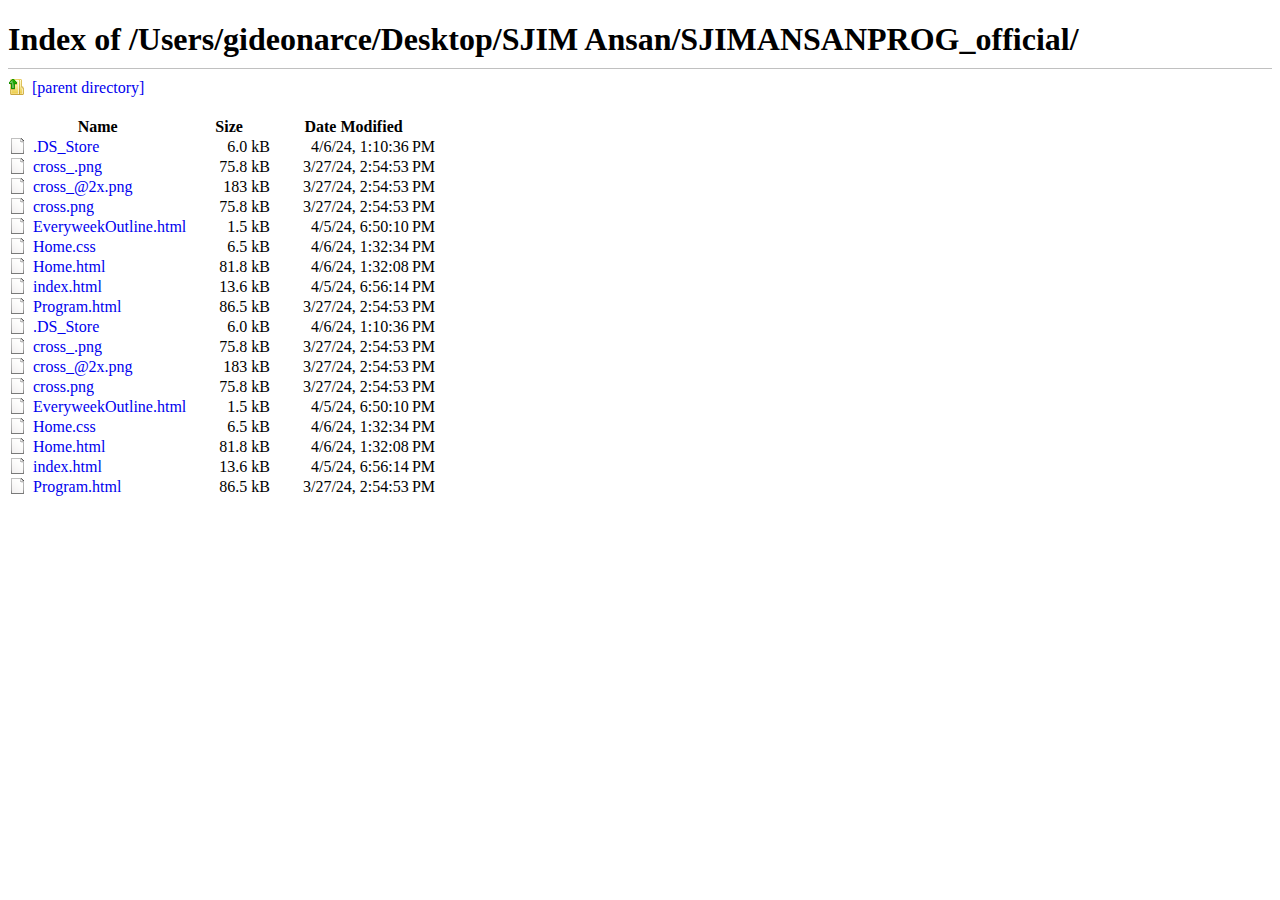
<file: index.html>
<!DOCTYPE html>
<!-- saved from url=(0069)file:///Users/gideonarce/Desktop/SJIM%20Ansan/SJIMANSANPROG_official/ -->
<html dir="ltr" lang="en"><head><meta http-equiv="Content-Type" content="text/html; charset=UTF-8">

<meta name="color-scheme" content="light dark">
<meta name="google" value="notranslate">

<script>
function addRow(name, url, isdir,
    size, size_string, date_modified, date_modified_string) {
  if (name == "." || name == "..")
    return;

  var root = document.location.pathname;
  if (root.substr(-1) !== "/")
    root += "/";

  var tbody = document.getElementById("tbody");
  var row = document.createElement("tr");
  var file_cell = document.createElement("td");
  var link = document.createElement("a");

  link.className = isdir ? "icon dir" : "icon file";

  if (isdir) {
    name = name + "/";
    url = url + "/";
    size = 0;
    size_string = "";
  } else {
    link.draggable = "true";
    link.addEventListener("dragstart", onDragStart, false);
  }
  link.innerText = name;
  link.href = root + url;

  file_cell.dataset.value = name;
  file_cell.appendChild(link);

  row.appendChild(file_cell);
  row.appendChild(createCell(size, size_string));
  row.appendChild(createCell(date_modified, date_modified_string));

  tbody.appendChild(row);
}

function onDragStart(e) {
  var el = e.srcElement;
  var name = el.innerText.replace(":", "");
  var download_url_data = "application/octet-stream:" + name + ":" + el.href;
  e.dataTransfer.setData("DownloadURL", download_url_data);
  e.dataTransfer.effectAllowed = "copy";
}

function createCell(value, text) {
  var cell = document.createElement("td");
  cell.setAttribute("class", "detailsColumn");
  cell.dataset.value = value;
  cell.innerText = text;
  return cell;
}

function start(location) {
  var header = document.getElementById("header");
  header.innerText = header.innerText.replace("LOCATION", location);

  document.getElementById("title").innerText = header.innerText;
}

function onHasParentDirectory() {
  var box = document.getElementById("parentDirLinkBox");
  box.style.display = "block";

  var root = document.location.pathname;
  if (!root.endsWith("/"))
    root += "/";

  var link = document.getElementById("parentDirLink");
  link.href = root + "..";
}

function sortTable(column) {
  var theader = document.getElementById("theader");
  var oldOrder = theader.cells[column].dataset.order || '1';
  oldOrder = parseInt(oldOrder, 10)
  var newOrder = 0 - oldOrder;
  theader.cells[column].dataset.order = newOrder;

  var tbody = document.getElementById("tbody");
  var rows = tbody.rows;
  var list = [], i;
  for (i = 0; i < rows.length; i++) {
    list.push(rows[i]);
  }

  list.sort(function(row1, row2) {
    var a = row1.cells[column].dataset.value;
    var b = row2.cells[column].dataset.value;
    if (column) {
      a = parseInt(a, 10);
      b = parseInt(b, 10);
      return a > b ? newOrder : a < b ? oldOrder : 0;
    }

    // Column 0 is text.
    if (a > b)
      return newOrder;
    if (a < b)
      return oldOrder;
    return 0;
  });

  // Appending an existing child again just moves it.
  for (i = 0; i < list.length; i++) {
    tbody.appendChild(list[i]);
  }
}

// Add event handlers to column headers.
function addHandlers(element, column) {
  element.onclick = (e) => sortTable(column);
  element.onkeydown = (e) => {
    if (e.key == 'Enter' || e.key == ' ') {
      sortTable(column);
      e.preventDefault();
    }
  };
}

function onLoad() {
  addHandlers(document.getElementById('nameColumnHeader'), 0);
  addHandlers(document.getElementById('sizeColumnHeader'), 1);
  addHandlers(document.getElementById('dateColumnHeader'), 2);
}

window.addEventListener('DOMContentLoaded', onLoad);
</script>

<style>

  h1 {
    border-bottom: 1px solid #c0c0c0;
    margin-bottom: 10px;
    padding-bottom: 10px;
    white-space: nowrap;
  }

  table {
    border-collapse: collapse;
  }

  th {
    cursor: pointer;
  }

  td.detailsColumn {
    padding-inline-start: 2em;
    text-align: end;
    white-space: nowrap;
  }

  a.icon {
    padding-inline-start: 1.5em;
    text-decoration: none;
    user-select: auto;
  }

  a.icon:hover {
    text-decoration: underline;
  }

  a.file {
    background : url("[data-uri]") left top no-repeat;
  }

  a.dir {
    background : url("[data-uri]") left top no-repeat;
  }

  a.up {
    background : url("[data-uri]") left top no-repeat;
  }

  html[dir=rtl] a {
    background-position-x: right;
  }

  #parentDirLinkBox {
    margin-bottom: 10px;
    padding-bottom: 10px;
  }
</style>

<title id="title">Index of /Users/gideonarce/Desktop/SJIM Ansan/SJIMANSANPROG_official/</title>

</head>

<body>

<h1 id="header">Index of /Users/gideonarce/Desktop/SJIM Ansan/SJIMANSANPROG_official/</h1>

<div id="parentDirLinkBox" style="display: block;">
  <a id="parentDirLink" class="icon up" href="file:///Users/gideonarce/Desktop/SJIM%20Ansan/">
    <span id="parentDirText">[parent directory]</span>
  </a>
</div>

<table>
  <thead>
    <tr class="header" id="theader">
      <th id="nameColumnHeader" tabindex="0" role="button">Name</th>
      <th id="sizeColumnHeader" class="detailsColumn" tabindex="0" role="button">
        Size
      </th>
      <th id="dateColumnHeader" class="detailsColumn" tabindex="0" role="button">
        Date Modified
      </th>
    </tr>
  </thead>
  <tbody id="tbody">
  <tr><td data-value=".DS_Store"><a class="icon file" draggable="true" href="file:///Users/gideonarce/Desktop/SJIM%20Ansan/SJIMANSANPROG_official/.DS_Store">.DS_Store</a></td><td class="detailsColumn" data-value="6148">6.0 kB</td><td class="detailsColumn" data-value="1712376636">4/6/24, 1:10:36 PM</td></tr><tr><td data-value="cross_.png"><a class="icon file" draggable="true" href="file:///Users/gideonarce/Desktop/SJIM%20Ansan/SJIMANSANPROG_official/cross_.png">cross_.png</a></td><td class="detailsColumn" data-value="77615">75.8 kB</td><td class="detailsColumn" data-value="1711518893">3/27/24, 2:54:53 PM</td></tr><tr><td data-value="cross_@2x.png"><a class="icon file" draggable="true" href="file:///Users/gideonarce/Desktop/SJIM%20Ansan/SJIMANSANPROG_official/cross_@2x.png">cross_@2x.png</a></td><td class="detailsColumn" data-value="187483">183 kB</td><td class="detailsColumn" data-value="1711518893">3/27/24, 2:54:53 PM</td></tr><tr><td data-value="cross.png"><a class="icon file" draggable="true" href="file:///Users/gideonarce/Desktop/SJIM%20Ansan/SJIMANSANPROG_official/cross.png">cross.png</a></td><td class="detailsColumn" data-value="77615">75.8 kB</td><td class="detailsColumn" data-value="1711518893">3/27/24, 2:54:53 PM</td></tr><tr><td data-value="EveryweekOutline.html"><a class="icon file" draggable="true" href="file:///Users/gideonarce/Desktop/SJIM%20Ansan/SJIMANSANPROG_official/EveryweekOutline.html">EveryweekOutline.html</a></td><td class="detailsColumn" data-value="1536">1.5 kB</td><td class="detailsColumn" data-value="1712310610">4/5/24, 6:50:10 PM</td></tr><tr><td data-value="Home.css"><a class="icon file" draggable="true" href="file:///Users/gideonarce/Desktop/SJIM%20Ansan/SJIMANSANPROG_official/Home.css">Home.css</a></td><td class="detailsColumn" data-value="6697">6.5 kB</td><td class="detailsColumn" data-value="1712377954">4/6/24, 1:32:34 PM</td></tr><tr><td data-value="Home.html"><a class="icon file" draggable="true" href="file:///Users/gideonarce/Desktop/SJIM%20Ansan/SJIMANSANPROG_official/Home.html">Home.html</a></td><td class="detailsColumn" data-value="83804">81.8 kB</td><td class="detailsColumn" data-value="1712377928">4/6/24, 1:32:08 PM</td></tr><tr><td data-value="index.html"><a class="icon file" draggable="true" href="file:///Users/gideonarce/Desktop/SJIM%20Ansan/SJIMANSANPROG_official/index.html">index.html</a></td><td class="detailsColumn" data-value="13888">13.6 kB</td><td class="detailsColumn" data-value="1712310974">4/5/24, 6:56:14 PM</td></tr><tr><td data-value="Program.html"><a class="icon file" draggable="true" href="file:///Users/gideonarce/Desktop/SJIM%20Ansan/SJIMANSANPROG_official/Program.html">Program.html</a></td><td class="detailsColumn" data-value="88527">86.5 kB</td><td class="detailsColumn" data-value="1711518893">3/27/24, 2:54:53 PM</td></tr></tbody>
</table>




<script>"use strict";
// Copyright 2012 The Chromium Authors
// Use of this source code is governed by a BSD-style license that can be
// found in the LICENSE file.
var loadTimeData;class LoadTimeData{constructor(){this.data_=null}set data(value){expect(!this.data_,"Re-setting data.");this.data_=value}valueExists(id){return id in this.data_}getValue(id){expect(this.data_,"No data. Did you remember to include strings.js?");const value=this.data_[id];expect(typeof value!=="undefined","Could not find value for "+id);return value}getString(id){const value=this.getValue(id);expectIsType(id,value,"string");return value}getStringF(id,var_args){const value=this.getString(id);if(!value){return""}const args=Array.prototype.slice.call(arguments);args[0]=value;return this.substituteString.apply(this,args)}substituteString(label,var_args){const varArgs=arguments;return label.replace(/\$(.|$|\n)/g,(function(m){expect(m.match(/\$[$1-9]/),"Unescaped $ found in localized string.");return m==="$$"?"$":varArgs[m[1]]}))}getBoolean(id){const value=this.getValue(id);expectIsType(id,value,"boolean");return value}getInteger(id){const value=this.getValue(id);expectIsType(id,value,"number");expect(value===Math.floor(value),"Number isn't integer: "+value);return value}overrideValues(replacements){expect(typeof replacements==="object","Replacements must be a dictionary object.");for(const key in replacements){this.data_[key]=replacements[key]}}}function expect(condition,message){if(!condition){throw new Error("Unexpected condition on "+document.location.href+": "+message)}}function expectIsType(id,value,type){expect(typeof value===type,"["+value+"] ("+id+") is not a "+type)}expect(!loadTimeData,"should only include this file once");loadTimeData=new LoadTimeData;window.loadTimeData=loadTimeData;console.warn("crbug/1173575, non-JS module files deprecated.");</script><script>loadTimeData.data = {"header":"Index of LOCATION","headerDateModified":"Date Modified","headerName":"Name","headerSize":"Size","language":"en","parentDirText":"[parent directory]","textdirection":"ltr"};</script><script>start("/Users/gideonarce/Desktop/SJIM Ansan/SJIMANSANPROG_official/");</script>
<script>onHasParentDirectory();</script>
<script>addRow(".DS_Store",".DS_Store",0,6148,"6.0 kB",1712376636,"4/6/24, 1:10:36 PM");</script>
<script>addRow("cross_.png","cross_.png",0,77615,"75.8 kB",1711518893,"3/27/24, 2:54:53 PM");</script>
<script>addRow("cross_@2x.png","cross_@2x.png",0,187483,"183 kB",1711518893,"3/27/24, 2:54:53 PM");</script>
<script>addRow("cross.png","cross.png",0,77615,"75.8 kB",1711518893,"3/27/24, 2:54:53 PM");</script>
<script>addRow("EveryweekOutline.html","EveryweekOutline.html",0,1536,"1.5 kB",1712310610,"4/5/24, 6:50:10 PM");</script>
<script>addRow("Home.css","Home.css",0,6697,"6.5 kB",1712377954,"4/6/24, 1:32:34 PM");</script>
<script>addRow("Home.html","Home.html",0,83804,"81.8 kB",1712377928,"4/6/24, 1:32:08 PM");</script>
<script>addRow("index.html","index.html",0,13888,"13.6 kB",1712310974,"4/5/24, 6:56:14 PM");</script>
<script>addRow("Program.html","Program.html",0,88527,"86.5 kB",1711518893,"3/27/24, 2:54:53 PM");</script>
</body></html>
</file>
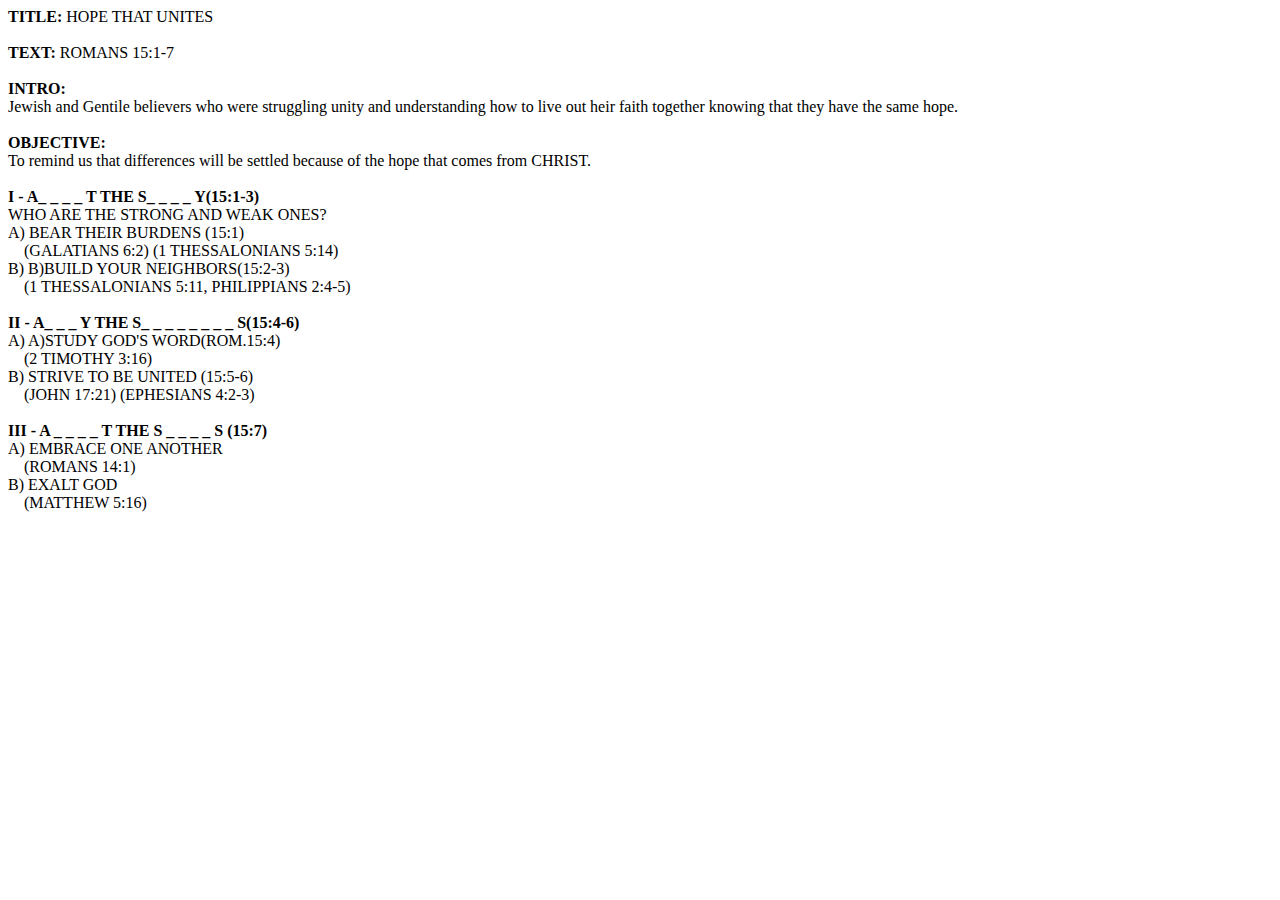
<file: EveryweekOutline.html>
<!DOCTYPE html>
<html>
<head></head>
    
<body>

</script>

    <b>TITLE:</b> HOPE THAT UNITES
    <br>
    <br>
    <b>TEXT:</b> ROMANS 15:1-7
    <br>
    <br>
    <b>INTRO: </b>
    <br>
    Jewish and Gentile believers who were struggling unity and understanding how to live out heir faith together knowing that they have the same hope.
    <br>
    <br>
    <b>OBJECTIVE: </b>
    <br>
    To remind us that differences will be settled because of the hope that comes from CHRIST.
    <br>
    <br>
        <b>I - A_ _ _ _ T THE S_ _ _ _ Y(15:1-3) </b>
        <br>
        WHO ARE THE STRONG AND WEAK ONES?
        <br>
            A) BEAR THEIR BURDENS (15:1)
            <br>
            &nbsp;&nbsp;&nbsp; (GALATIANS 6:2) (1 THESSALONIANS 5:14)
            <br>
            B) B)BUILD YOUR NEIGHBORS(15:2-3)
            <br>
            &nbsp;&nbsp;&nbsp; (1 THESSALONIANS 5:11, PHILIPPIANS 2:4-5)
            <br>
            <br>
        <b>II - A_ _ _ Y THE S_ _ _ _ _ _ _ _ S(15:4-6) </b>
            <br>
            A)  A)STUDY GOD'S WORD(ROM.15:4)
            <br>
            &nbsp;&nbsp;&nbsp; (2 TIMOTHY 3:16)
            <br>
            B) STRIVE TO BE UNITED (15:5-6)
            <br>
            &nbsp;&nbsp;&nbsp;  (JOHN 17:21) (EPHESIANS 4:2-3)
            <br>
            <br>
        <b>III - A _ _ _ _ T THE S _ _ _ _ S (15:7) </b>
            <br>
            A) EMBRACE ONE ANOTHER
            <br>
            &nbsp;&nbsp;&nbsp; (ROMANS 14:1)
            <br>
            B) EXALT GOD
            <br>
            &nbsp;&nbsp;&nbsp; (MATTHEW 5:16) 
            <br>
            <br>

       </body>
    
</html>
</file>
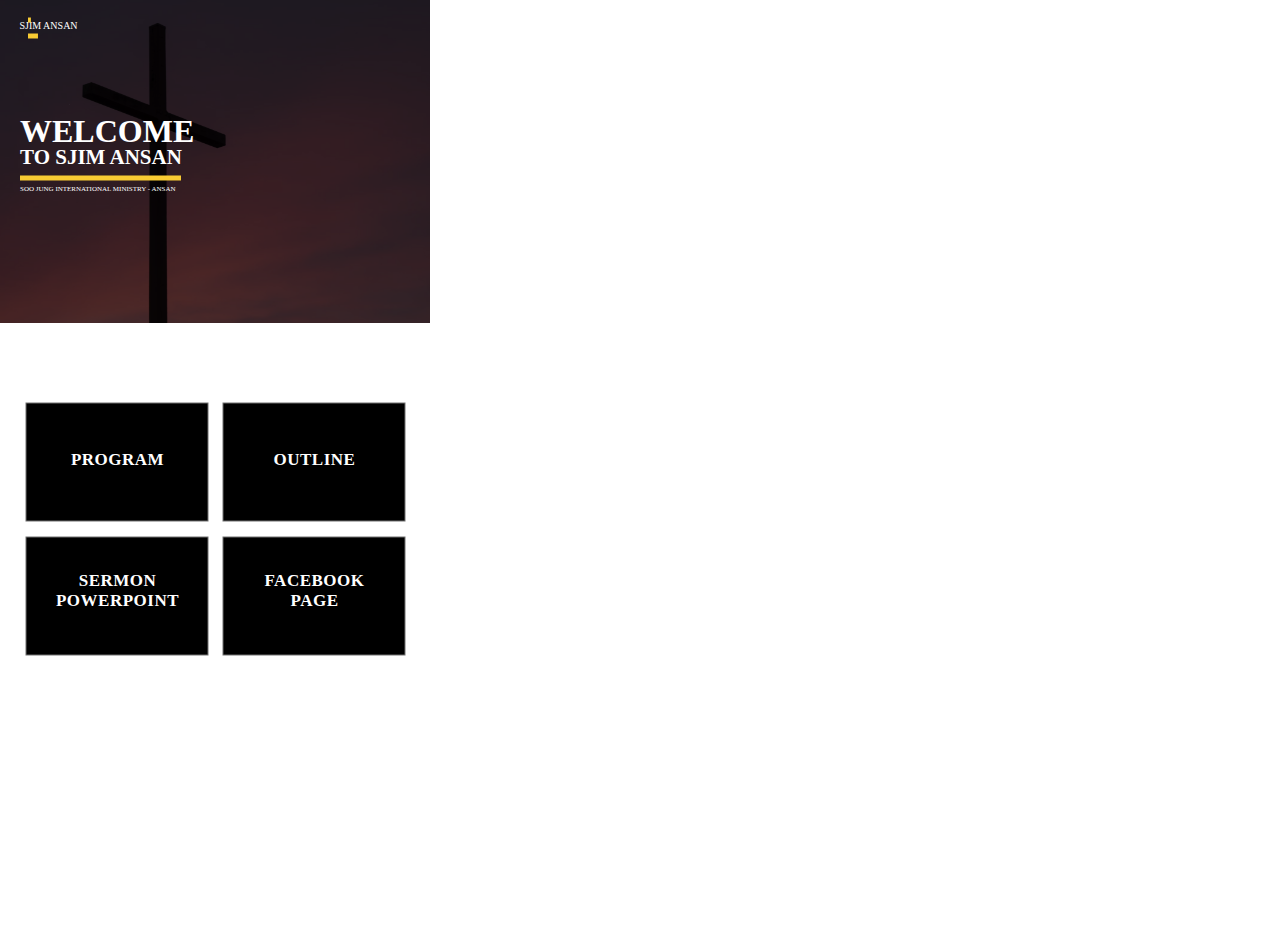
<file: Home.html>
<!DOCTYPE html>
<html>
<head>
<meta charset="utf-8"/>
<meta http-equiv="X-UA-Compatible" content="IE=edge"/>
<meta name="viewport" content="width=device-width, initial-scale=1.0">
<title>Home</title>
<link rel="stylesheet" type="text/css" id="applicationStylesheet" href="Home.css"/>
<script id="applicationScript">

if (window.console==null) { window["console"] = { log : function() {} } }; // some browsers do not set console

var Application = function() {
	
	this.prefix = "--web-";
	this.NAVIGATION_CHANGE = "viewChange";
	this.VIEW_NOT_FOUND = "viewNotFound";
	this.VIEW_CHANGE = "viewChange";
	this.VIEW_CHANGING = "viewChanging";
	this.STATE_NOT_FOUND = "stateNotFound";
	this.APPLICATION_COMPLETE = "applicationComplete";
	this.APPLICATION_RESIZE = "applicationResize";
	this.SIZE_STATE_NAME = "data-is-view-scaled";
	this.STATE_NAME = this.prefix + "state";

	this.lastTrigger = null;
	this.lastView = null;
	this.lastState = null;
	this.lastOverlay = null;
	this.currentView = null;
	this.currentState = null;
	this.currentOverlay = null;
	this.currentQuery = {index: 0, rule: null, mediaText: null, id: null};
	this.inclusionQuery = "(min-width: 0px)";
	this.exclusionQuery = "none and (min-width: 99999px)";
	this.LastModifiedDateLabelName = "LastModifiedDateLabel";
	this.viewScaleSliderId = "ViewScaleSliderInput";
	this.pageRefreshedName = "showPageRefreshedNotification";
	this.application = null;
	this.applicationStylesheet = null;
	this.showByMediaQuery = null;
	this.mediaQueryDictionary = {};
	this.viewsDictionary = {};
	this.addedViews = [];
	this.viewStates = [];
	this.views = [];
	this.viewIds = [];
	this.viewQueries = {};
	this.overlays = {};
	this.overlayIds = [];
	this.numberOfViews = 0;
	this.verticalPadding = 0;
	this.horizontalPadding = 0;
	this.stateName = null;
	this.viewScale = 1;
	this.viewLeft = 0;
	this.viewTop = 0;
	this.horizontalScrollbarsNeeded = false;
	this.verticalScrollbarsNeeded = false;

		this.showUpdateNotification = false;
	this.showNavigationControls = false;
	this.scaleViewsToFit = false;
	this.scaleToFitOnDoubleClick = false;
	this.actualSizeOnDoubleClick = false;
	this.scaleViewsOnResize = false;
	this.navigationOnKeypress = false;
	this.showViewName = false;
	this.enableDeepLinking = true;
	this.refreshPageForChanges = false;
	this.showRefreshNotifications = true;

	this.scaleViewSlider = null;
	this.lastModifiedLabel = null;
	this.supportsPopState = false; ;
	this.initialized = false;

	this.refreshDuration = 250;
	this.lastModifiedDate = null;
	this.refreshRequest = null;
	this.refreshInterval = null;
	this.refreshContent = null;
	this.refreshContentSize = null;
	this.refreshCheckContent = false;
	this.refreshCheckContentSize = false;

	var self = this;

	self.initialize = function(event) {
		var view = self.getVisibleView();
		var views = self.getVisibleViews();
		if (view==null) view = self.getInitialView();
		self.collectViews();
		self.collectOverlays();
		self.collectMediaQueries();

		for (let index = 0; index < views.length; index++) {
			var view = views[index];
			self.setViewOptions(view);
			self.setViewVariables(view);
			self.centerView(view);
		}

		if (self.initialized) {
			window.addEventListener(self.NAVIGATION_CHANGE, self.viewChangeHandler);
			window.addEventListener("keyup", self.keypressHandler);
			window.addEventListener("keypress", self.keypressHandler);
			window.addEventListener("resize", self.resizeHandler);
			window.document.addEventListener("dblclick", self.doubleClickHandler);

			if (self.supportsPopState) {
				window.addEventListener('popstate', self.popStateHandler);
			}
			else {
				window.addEventListener('hashchange', self.hashChangeHandler);
			}

			window.dispatchEvent(new Event(self.APPLICATION_COMPLETE));
		}

		if (self.initialized==false) {
			if (self.enableDeepLinking) {
				self.syncronizeViewToURL();
			} 
	
			if (self.refreshPageForChanges) {
				self.setupRefreshForChanges();
			}
	
			self.initialized = true;
		}
		
		if (self.scaleViewsToFit) {
			self.viewScale = self.scaleViewToFit(view);
			
			if (self.viewScale<0) {
				setTimeout(self.scaleViewToFit, 500, view);
			}
		}
		else if (view) {
			self.viewScale = self.getViewScaleValue(view);
			self.centerView(view);
			self.updateSliderValue(self.viewScale);
		}
		else {
			// no view found
		}
	
		if (self.showUpdateNotification) {
			self.showNotification();
		}

	}

	self.setupRefreshForChanges = function() {
		self.refreshRequest = new XMLHttpRequest();

		if (!self.refreshRequest) {
			return false;
		}

		self.requestRefreshUpdate();
	}

	self.requestRefreshUpdate = function() {
		var url = document.location.href;
		var protocol = window.location.protocol;
		var method;
		
		try {

			if (self.refreshCheckContentSize) {
				self.refreshRequest.open('HEAD', url, true);
			}
			else if (self.refreshCheckContent) {
				self.refreshContent = document.documentElement.outerHTML;
				self.refreshRequest.open('GET', url, true);
				self.refreshRequest.responseType = "text";
			}
			else {

				if (self.lastModifiedDate==null) {

					if (protocol=="file:") {
						self.refreshRequest.open("GET", url, true);
						self.refreshRequest.responseType = "blob";
					}
					else {
						self.refreshRequest.open("HEAD", url, true);
						self.refreshRequest.responseType = "blob";
					}

					self.refreshRequest.onload = self.refreshOnLoadOnceHandler;

					self.refreshRequest.send(null);


				}
				else {
					self.refreshRequest = new XMLHttpRequest();
					self.refreshRequest.onreadystatechange = self.refreshHandler;
					self.refreshRequest.ontimeout = function() {
						self.log("Couldn't find page to check for updates");
					}
					
					var method;
					if (protocol=="file:") {
						method = "GET";
					}
					else {
						method = "HEAD";
					}

					self.refreshRequest.open(method, url, true);
					self.refreshRequest.responseType = "blob";
					self.refreshRequest.send(null);
				}
			}
		}
		catch (error) {
			self.log("Refresh failed for the following reason:")
			self.log(error);
		}
	}

	self.refreshHandler = function() {
		var contentSize;

		try {

			if (self.refreshRequest.readyState === XMLHttpRequest.DONE) {
				
				if (self.refreshRequest.status === 2 || 
					self.refreshRequest.status === 200) {
					var pageChanged = false;

					self.updateLastModifiedLabel();

					if (self.refreshCheckContentSize) {
						var lastModifiedHeader = self.refreshRequest.getResponseHeader("Last-Modified");
						contentSize = self.refreshRequest.getResponseHeader("Content-Length");
						var headers = self.refreshRequest.getAllResponseHeaders();
						var hasContentHeader = headers.indexOf("Content-Length")!=-1;
						
						if (hasContentHeader) {
							contentSize = self.refreshRequest.getResponseHeader("Content-Length");

							if (self.refreshContentSize==null) {
								self.refreshContentSize = contentSize;
								return;
							}

							if (contentSize!=self.refreshContentSize) {
								pageChanged = true;
							}
						}
					}
					else if (self.refreshCheckContent) {

						if (self.refreshRequest.responseText!=self.refreshContent) {
							pageChanged = true;
						}
					}
					else {
						lastModifiedHeader = self.getLastModified(self.refreshRequest);

						if (self.lastModifiedDate!=lastModifiedHeader) {
							self.log("lastModifiedDate:" + self.lastModifiedDate + ",lastModifiedHeader:" +lastModifiedHeader);
							pageChanged = true;
						}

					}

					
					if (pageChanged) {
						clearInterval(self.refreshInterval);
						self.refreshUpdatedPage();
						return;
					}

				}
				else {
					self.log('There was a problem with the request.');
				}

			}
		}
		catch( error ) {
		}
	}

	self.refreshOnLoadOnceHandler = function(event) {

		if (self.refreshRequest.response) {
			self.lastModifiedDate = self.getLastModified(self.refreshRequest);

			if (self.lastModifiedDate!=null) {

				if (self.refreshInterval==null) {
					self.refreshInterval = setInterval(self.requestRefreshUpdate, self.refreshDuration);
				}
			}
			else {
				self.log("Could not get last modified date from the server");
			}
		}
	}

	self.refreshUpdatedPage = function() {
		if (self.showRefreshNotifications) {
			var date = new Date().setTime((new Date().getTime()+10000));
			document.cookie = encodeURIComponent(self.pageRefreshedName) + "=true" + "; max-age=6000;" + " path=/";
		}

		document.location.reload(true);
	}

	self.showNotification = function(duration) {
		var notificationID = self.pageRefreshedName+"ID";
		var notification = document.getElementById(notificationID);
		if (duration==null) duration = 4000;

		if (notification!=null) {return;}

		notification = document.createElement("div");
		notification.id = notificationID;
		notification.textContent = "PAGE UPDATED";
		var styleRule = ""
		styleRule = "position: fixed; padding: 7px 16px 6px 16px; font-family: Arial, sans-serif; font-size: 10px; font-weight: bold; left: 50%;";
		styleRule += "top: 20px; background-color: rgba(0,0,0,.5); border-radius: 12px; color:rgb(235, 235, 235); transition: all 2s linear;";
		styleRule += "transform: translateX(-50%); letter-spacing: .5px; filter: drop-shadow(2px 2px 6px rgba(0, 0, 0, .1)); cursor: pointer";
		notification.setAttribute("style", styleRule);

		notification.className = "PageRefreshedClass";
		notification.addEventListener("click", function() {
			notification.parentNode.removeChild(notification);
		});
		
		document.body.appendChild(notification);

		setTimeout(function() {
			notification.style.opacity = "0";
			notification.style.filter = "drop-shadow( 0px 0px 0px rgba(0,0,0, .5))";
			setTimeout(function() {
				try {
					notification.parentNode.removeChild(notification);
				} catch(error) {}
			}, duration)
		}, duration);

		document.cookie = encodeURIComponent(self.pageRefreshedName) + "=; max-age=1; path=/";
	}

	self.getLastModified = function(request) {
		var date;

		if (request.response && request.response.lastModified) {
			date = request.response.lastModified;
		}
		
		if (date==null) {
			date = request.getResponseHeader("Last-Modified");
		}

		return date;
	}

	self.updateLastModifiedLabel = function() {
		var labelValue = "";
		
		if (self.lastModifiedLabel==null) {
			self.lastModifiedLabel = document.getElementById("LastModifiedLabel");
		}

		if (self.lastModifiedLabel) {
			var seconds = parseInt(((new Date().getTime() - Date.parse(document.lastModified)) / 1000 / 60) * 100 + "");
			var minutes = 0;
			var hours = 0;

			if (seconds < 60) {
				seconds = Math.floor(seconds/10)*10;
				labelValue = seconds + " seconds";
			}
			else {
				minutes = parseInt((seconds/60) + "");

				if (minutes>60) {
					hours = parseInt((seconds/60/60) +"");
					labelValue += hours==1 ? " hour" : " hours";
				}
				else {
					labelValue = minutes+"";
					labelValue += minutes==1 ? " minute" : " minutes";
				}
			}
			
			if (seconds<10) {
				labelValue = "Updated now";
			}
			else {
				labelValue = "Updated " + labelValue + " ago";
			}

			if (self.lastModifiedLabel.firstElementChild) {
				self.lastModifiedLabel.firstElementChild.textContent = labelValue;

			}
			else if ("textContent" in self.lastModifiedLabel) {
				self.lastModifiedLabel.textContent = labelValue;
			}
		}
	}

	self.getShortString = function(string, length) {
		if (length==null) length = 30;
		string = string!=null ? string.substr(0, length).replace(/\n/g, "") : "[String is null]";
		return string;
	}

	self.getShortNumber = function(value, places) {
		if (places==null || places<1) places = 4;
		value = Math.round(value * Math.pow(10,places)) / Math.pow(10, places);
		return value;
	}

	//Navigation Control dito

	self.updateViewLabel = function() {
		var viewNavigationLabel = document.getElementById("ViewNavigationLabel");
		var view = self.getVisibleView();
		var viewIndex = view ? self.getViewIndex(view) : -1;
		var viewName = view ? self.getViewPreferenceValue(view, self.prefix + "view-name") : null;
		var viewId = view ? view.id : null;

		if (viewNavigationLabel && view) {
			if (viewName && viewName.indexOf('"')!=-1) {
				viewName = viewName.replace(/"/g, "");
			}

			if (self.showViewName) {
				viewNavigationLabel.textContent = viewName;
				self.setTooltip(viewNavigationLabel, viewIndex + 1 + " of " + self.numberOfViews);
			}
			else {
				viewNavigationLabel.textContent = viewIndex + 1 + " of " + self.numberOfViews;
				self.setTooltip(viewNavigationLabel, viewName);
			}

		}
	}

	self.updateURL = function(view) {
		view = view == null ? self.getVisibleView() : view;
		var viewId = view ? view.id : null
		var viewFragment = view ? "#"+ viewId : null;

		if (viewId && self.viewIds.length>1 && self.enableDeepLinking) {

			if (self.supportsPopState==false) {
				self.setFragment(viewId);
			}
			else {
				if (viewFragment!=window.location.hash) {

					if (window.location.hash==null) {
						window.history.replaceState({name:viewId}, null, viewFragment);
					}
					else {
						window.history.pushState({name:viewId}, null, viewFragment);
					}
				}
			}
		}
	}

	self.updateURLState = function(view, stateName) {
		stateName = view && (stateName=="" || stateName==null) ? self.getStateNameByViewId(view.id) : stateName;

		if (self.supportsPopState==false) {
			self.setFragment(stateName);
		}
		else {
			if (stateName!=window.location.hash) {

				if (window.location.hash==null) {
					window.history.replaceState({name:view.viewId}, null, stateName);
				}
				else {
					window.history.pushState({name:view.viewId}, null, stateName);
				}
			}
		}
	}

	self.setFragment = function(value) {
		window.location.hash = "#" + value;
	}

	self.setTooltip = function(element, value) {
		// setting the tooltip in edge causes a page crash on hover
		if (/Edge/.test(navigator.userAgent)) { return; }

		if ("title" in element) {
			element.title = value;
		}
	}

	self.getStylesheetRules = function(styleSheet) {
		try {
			if (styleSheet) return styleSheet.cssRules || styleSheet.rules;
	
			return document.styleSheets[0]["cssRules"] || document.styleSheets[0]["rules"];
		}
		catch (error) {

			console.log(error);
			if (error.toString().indexOf("The operation is insecure")!=-1) {
				console.log("Load the stylesheet before the script or load the stylesheet inline until it can be loaded on a server")
			}
			return [];
		}
	}

	self.hideViews = function(selectedIndex, animation) {
		var rules = self.getStylesheetRules();
		var queryIndex = 0;
		var numberOfRules = rules!=null ? rules.length : 0;

		for (var i=0;i<numberOfRules;i++) {
			var rule = rules[i];
			var cssText = rule && rule.cssText;

			if (rule.media!=null && cssText.match("--web-view-name:")) {

				if (queryIndex==selectedIndex) {
					self.currentQuery.mediaText = rule.conditionText;
					self.currentQuery.index = selectedIndex;
					self.currentQuery.rule = rule;
					self.enableMediaQuery(rule);
				}
				else {
					if (animation) {
						self.fadeOut(rule)
					}
					else {
						self.disableMediaQuery(rule);
					}
				}
				
				queryIndex++;
			}
		}

		self.numberOfViews = queryIndex;
		self.updateViewLabel();
		self.updateURL();

		self.dispatchViewChange();

		var view = self.getVisibleView();
		var viewIndex = view ? self.getViewIndex(view) : -1;

		return viewIndex==selectedIndex ? view : null;
	}

	 self.hideAllViews = function(selectedView, animation) {
		var views = self.views;
		var queryIndex = 0;
		var numberOfViews = views!=null ? views.length : 0;

		for (var i=0;i<numberOfViews;i++) {
			var viewData = views[i];
			var view = viewData && viewData.view;
			var mediaRule = viewData && viewData.mediaRule;
			
			if (view==selectedView) {
				self.currentQuery.mediaText = mediaRule.conditionText;
				self.currentQuery.index = queryIndex;
				self.currentQuery.rule = mediaRule;
				self.enableMediaQuery(mediaRule);
			}
			else {
				if (animation) {
					self.fadeOut(mediaRule)
				}
				else {
					self.disableMediaQuery(mediaRule);
				}
			}
			
			queryIndex++;
		}

		self.numberOfViews = queryIndex;
		self.updateViewLabel();
		self.updateURL();
		self.dispatchViewChange();

		var visibleView = self.getVisibleView();

		return visibleView==selectedView ? selectedView : null;
	}


	self.hideView = function(view) {
		var rule = view ? self.mediaQueryDictionary[view.id] : null;

		if (rule) {
			self.disableMediaQuery(rule);
		}
	}

	self.hideOverlay = function(overlay) {
		var rule = overlay ? self.mediaQueryDictionary[overlay.id] : null;

		if (rule) {
			self.disableMediaQuery(rule);

				overlay.style.display = "none";
		}
	}

	self.showViewByMediaQuery = function(view, setViewOptions) {
		var id = view ? view.id : null;
		var query = id ? self.mediaQueryDictionary[id] : null;
		var isOverlay = view ? self.isOverlay(view) : false;
		setViewOptions = setViewOptions==null ? true : setViewOptions;

		if (query) {
			self.enableMediaQuery(query);

			if (isOverlay && view && setViewOptions) {
				self.setViewVariables(null, view);
			}
			else {
				if (view && setViewOptions) self.setViewOptions(view);
				if (view && setViewOptions) self.setViewVariables(view);
			}
		}
	}

	self.showView = function(view, setViewOptions) {
		var id = view ? view.id : null;
		var query = id ? self.mediaQueryDictionary[id] : null;
		var display = null;
		setViewOptions = setViewOptions==null ? true : setViewOptions;

		if (query) {
			self.enableMediaQuery(query);
			if (view==null) view =self.getVisibleView();
			if (view && setViewOptions) self.setViewOptions(view);
		}
		else if (id) {
			display = window.getComputedStyle(view).getPropertyValue("display");
			if (display=="" || display=="none") {
				view.style.display = "block";
			}
		}

		if (view) {
			if (self.currentView!=null) {
				self.lastView = self.currentView;
			}

			self.currentView = view;
		}
	}

	self.showViewById = function(id, setViewOptions) {
		var view = id ? self.getViewById(id) : null;

		if (view) {
			self.showView(view);
			return;
		}

		self.log("View not found '" + id + "'");
	}

	self.getElementView = function(element) {
		var view = element;
		var viewFound = false;

		while (viewFound==false || view==null) {
			if (view && self.viewsDictionary[view.id]) {
				return view;
			}
			view = view.parentNode;
		}
	}

	self.showOverlay = function(event, id, x, y) {
		var overlay = id && typeof id === 'string' ? self.getViewById(id) : id ? id : null;
		var query = overlay ? self.mediaQueryDictionary[overlay.id] : null;
		var centerHorizontally = false;
		var centerVertically = false;
		var anchorLeft = false;
		var anchorTop = false;
		var anchorRight = false;
		var anchorBottom = false;
		var display = null;
		var reparent = true;
		var view = null;
		
		if (overlay==null || overlay==false) {
			self.log("Overlay not found, '"+ id + "'");
			return;
		}

		if (event) {
			var button = event.currentTarget || event; 
			var buttonComputedStyles = getComputedStyle(button);
			var actionTargetValue = buttonComputedStyles.getPropertyValue(self.prefix+"action-target").trim();
			var animation = buttonComputedStyles.getPropertyValue(self.prefix+"animation").trim();
			var isAnimated = animation!="";
			var targetType = buttonComputedStyles.getPropertyValue(self.prefix+"action-type").trim();
			var actionTarget = self.application ? null : self.getElement(actionTargetValue);
			var actionTargetStyles = actionTarget ? actionTarget.style : null;

			if (actionTargetStyles) {
				actionTargetStyles.setProperty("animation", animation);
			}

			if ("stopImmediatePropagation" in event) {
				event.stopImmediatePropagation();
			}
		}
		
		if (self.application==false || targetType=="page") {
			document.location.href = "./" + actionTargetValue;
			return;
		}

		if (self.currentOverlay) {

			if (self.currentOverlay==actionTarget || self.currentOverlay==null) {
				if (self.lastTrigger==button) {
					self.removeOverlay(isAnimated);
					return;
				}
			}
			else {
				self.removeOverlay(isAnimated);
			}
		}

		if (reparent) {
			view = self.getElementView(button);
			if (view) {
				view.appendChild(overlay);
			}
		}

		if (query) {
			self.enableMediaQuery(query);
			
			var display = overlay && overlay.style.display;
			
			if (overlay && display=="" || display=="none") {
				overlay.style.display = "block";
			}

			if (animation && self.supportAnimations) {
				self.fadeIn(overlay, false, animation);
			}
		}
		else if (id) {

			display = window.getComputedStyle(overlay).getPropertyValue("display");

			if (display=="" || display=="none") {
				overlay.style.display = "block";
			}

			if (animation && self.supportAnimations) {
				self.fadeIn(overlay, false, animation);
			}
		}

		var horizontal = self.prefix + "center-horizontally";
		var vertical = self.prefix + "center-vertically";
		var style = overlay.style;
		var transform = [];

		centerHorizontally = self.getIsStyleDefined(id, horizontal) ? self.getViewPreferenceBoolean(overlay, horizontal) : false;
		centerVertically = self.getIsStyleDefined(id, vertical) ? self.getViewPreferenceBoolean(overlay, vertical) : false;
		anchorLeft = self.getIsStyleDefined(id, "left");
		anchorRight = self.getIsStyleDefined(id, "right");
		anchorTop = self.getIsStyleDefined(id, "top");
		anchorBottom = self.getIsStyleDefined(id, "bottom");

		
		if (self.viewsDictionary[overlay.id] && self.viewsDictionary[overlay.id].styleDeclaration) {
			style = self.viewsDictionary[overlay.id].styleDeclaration.style;
		}
		
		if (centerHorizontally) {
			style.left = "50%";
			style.transformOrigin = "0 0";
			transform.push("translateX(-50%)");
		}
		else if (anchorRight && anchorLeft) {
			style.left = x + "px";
		}
		else if (anchorRight) {

		}
		else {
			style.left = x + "px";
		}
		
		if (centerVertically) {
			style.top = "50%";
			transform.push("translateY(-50%)");
			style.transformOrigin = "0 0";
		}
		else if (anchorTop && anchorBottom) {
			style.top = y + "px";
		}
		else if (anchorBottom) {
			//style.bottom = y + "px";
		}
		else {
			style.top = y + "px";
		}

		if (transform.length) {
			style.transform = transform.join(" ");
		}

		self.currentOverlay = overlay;
		self.lastTrigger = button;
	}

	self.goBack = function() {
		if (self.currentOverlay) {
			self.removeOverlay();
		}
		else if (self.lastView) {
			self.goToView(self.lastView.id);
		}
	}

	self.removeOverlay = function(animate) {
		var overlay = self.currentOverlay;
		animate = animate===false ? false : true;

		if (overlay) {
			var style = overlay.style;
			
			if (style.animation && self.supportAnimations && animate) {
				self.reverseAnimation(overlay, true);

				var duration = self.getAnimationDuration(style.animation, true);
		
				setTimeout(function() {
					self.setElementAnimation(overlay, null);
					self.hideOverlay(overlay);
					self.currentOverlay = null;
				}, duration);
			}
			else {
				self.setElementAnimation(overlay, null);
				self.hideOverlay(overlay);
				self.currentOverlay = null;
			}
		}
	}

	self.reverseAnimation = function(target, hide) {
		var lastAnimation = null;
		var style = target.style;

		style.animationPlayState = "paused";
		lastAnimation = style.animation;
		style.animation = null;
		style.animationPlayState = "paused";

		if (hide) {
	
			var duration = self.getAnimationDuration(lastAnimation, true);
			var isOverlay = self.isOverlay(target);
	
			setTimeout(function() {
				self.setElementAnimation(target, null);

				if (isOverlay) {
					self.hideOverlay(target);
				}
				else {
					self.hideView(target);
				}
			}, duration);
		}

		setTimeout(function() {
			style.animation = lastAnimation;
			style.animationPlayState = "paused";
			style.animationDirection = "reverse";
			style.animationPlayState = "running";
		}, 30);
	}

	self.animationEndHandler = function(event) {
		var target = event.currentTarget;
		self.dispatchEvent(new Event(event.type));
	}

	self.isOverlay = function(view) {
		var result = view ? self.getViewPreferenceBoolean(view, self.prefix + "is-overlay") : false;

		return result;
	}

	self.animationEndHideHandler = function(event) {
		var target = event.currentTarget;
		self.setViewVariables(null, target);
		self.hideView(target);
		target.removeEventListener("animationend", self.animationEndHideHandler);
	}

	self.animationEndShowHandler = function(event) {
		var target = event.currentTarget;
		target.removeEventListener("animationend", self.animationEndShowHandler);
	}

	self.setViewOptions = function(view) {

		if (view) {
			self.minimumScale = self.getViewPreferenceValue(view, self.prefix + "minimum-scale");
			self.maximumScale = self.getViewPreferenceValue(view, self.prefix + "maximum-scale");
			self.scaleViewsToFit = self.getViewPreferenceBoolean(view, self.prefix + "scale-to-fit");
			self.scaleToFitType = self.getViewPreferenceValue(view, self.prefix + "scale-to-fit-type");
			self.scaleToFitOnDoubleClick = self.getViewPreferenceBoolean(view, self.prefix + "scale-on-double-click");
			self.actualSizeOnDoubleClick = self.getViewPreferenceBoolean(view, self.prefix + "actual-size-on-double-click");
			self.scaleViewsOnResize = self.getViewPreferenceBoolean(view, self.prefix + "scale-on-resize");
			self.enableScaleUp = self.getViewPreferenceBoolean(view, self.prefix + "enable-scale-up");
			self.centerHorizontally = self.getViewPreferenceBoolean(view, self.prefix + "center-horizontally");
			self.centerVertically = self.getViewPreferenceBoolean(view, self.prefix + "center-vertically");
			self.navigationOnKeypress = self.getViewPreferenceBoolean(view, self.prefix + "navigate-on-keypress");
			self.showViewName = self.getViewPreferenceBoolean(view, self.prefix + "show-view-name");
			self.refreshPageForChanges = self.getViewPreferenceBoolean(view, self.prefix + "refresh-for-changes");
			self.refreshPageForChangesInterval = self.getViewPreferenceValue(view, self.prefix + "refresh-interval");
			self.showNavigationControls = self.getViewPreferenceBoolean(view, self.prefix + "show-navigation-controls");
			self.scaleViewSlider = self.getViewPreferenceBoolean(view, self.prefix + "show-scale-controls");
			self.enableDeepLinking = self.getViewPreferenceBoolean(view, self.prefix + "enable-deep-linking");
			self.singlePageApplication = self.getViewPreferenceBoolean(view, self.prefix + "application");
			self.showByMediaQuery = self.getViewPreferenceBoolean(view, self.prefix + "show-by-media-query");
			self.showUpdateNotification = document.cookie!="" ? document.cookie.indexOf(self.pageRefreshedName)!=-1 : false;
			self.imageComparisonDuration = self.getViewPreferenceValue(view, self.prefix + "image-comparison-duration");
			self.supportAnimations = self.getViewPreferenceBoolean(view, self.prefix + "enable-animations", true);

			if (self.scaleViewsToFit) {
				var newScaleValue = self.scaleViewToFit(view);
				
				if (newScaleValue<0) {
					setTimeout(self.scaleViewToFit, 500, view);
				}
			}
			else {
				self.viewScale = self.getViewScaleValue(view);
				self.viewToFitWidthScale = self.getViewFitToViewportWidthScale(view, self.enableScaleUp)
				self.viewToFitHeightScale = self.getViewFitToViewportScale(view, self.enableScaleUp);
				self.updateSliderValue(self.viewScale);
			}

			if (self.imageComparisonDuration!=null) {
			}

			if (self.refreshPageForChangesInterval!=null) {
				self.refreshDuration = Number(self.refreshPageForChangesInterval);
			}
		}
	}

	self.previousView = function(event) {
		var rules = self.getStylesheetRules();
		var view = self.getVisibleView()
		var index = view ? self.getViewIndex(view) : -1;
		var prevQueryIndex = index!=-1 ? index-1 : self.currentQuery.index-1;
		var queryIndex = 0;
		var numberOfRules = rules!=null ? rules.length : 0;

		if (event) {
			event.stopImmediatePropagation();
		}

		if (prevQueryIndex<0) {
			return;
		}

		for (var i=0;i<numberOfRules;i++) {
			var rule = rules[i];
			
			if (rule.media!=null) {

				if (queryIndex==prevQueryIndex) {
					self.currentQuery.mediaText = rule.conditionText;
					self.currentQuery.index = prevQueryIndex;
					self.currentQuery.rule = rule;
					self.enableMediaQuery(rule);
					self.updateViewLabel();
					self.updateURL();
					self.dispatchViewChange();
				}
				else {
					self.disableMediaQuery(rule);
				}

				queryIndex++;
			}
		}
	}

	self.nextView = function(event) {
		var rules = self.getStylesheetRules();
		var view = self.getVisibleView();
		var index = view ? self.getViewIndex(view) : -1;
		var nextQueryIndex = index!=-1 ? index+1 : self.currentQuery.index+1;
		var queryIndex = 0;
		var numberOfRules = rules!=null ? rules.length : 0;
		var numberOfMediaQueries = self.getNumberOfMediaRules();

		if (event) {
			event.stopImmediatePropagation();
		}

		if (nextQueryIndex>=numberOfMediaQueries) {
			return;
		}

		for (var i=0;i<numberOfRules;i++) {
			var rule = rules[i];
			
			if (rule.media!=null) {

				if (queryIndex==nextQueryIndex) {
					self.currentQuery.mediaText = rule.conditionText;
					self.currentQuery.index = nextQueryIndex;
					self.currentQuery.rule = rule;
					self.enableMediaQuery(rule);
					self.updateViewLabel();
					self.updateURL();
					self.dispatchViewChange();
				}
				else {
					self.disableMediaQuery(rule);
				}

				queryIndex++;
			}
		}
	}

	self.enableMediaQuery = function(rule) {

		try {
			rule.media.mediaText = self.inclusionQuery;
		}
		catch(error) {
			rule.conditionText = self.inclusionQuery;
		}
	}

	self.disableMediaQuery = function(rule) {

		try {
			rule.media.mediaText = self.exclusionQuery;
		}
		catch(error) {
			rule.conditionText = self.exclusionQuery;
		}
	}

	self.dispatchViewChange = function() {
		try {
			var event = new Event(self.NAVIGATION_CHANGE);
			window.dispatchEvent(event);
		}
		catch (error) {
		}
	}

	self.getNumberOfMediaRules = function() {
		var rules = self.getStylesheetRules();
		var numberOfRules = rules ? rules.length : 0;
		var numberOfQueries = 0;

		for (var i=0;i<numberOfRules;i++) {
			if (rules[i].media!=null) { numberOfQueries++; }
		}
		
		return numberOfQueries;
	}

	//View Scale

	self.sliderChangeHandler = function(event) {
		var value = self.getShortNumber(event.currentTarget.value/100);
		var view = self.getVisibleView();
		self.setViewScaleValue(view, false, value, true);
	}

	self.updateSliderValue = function(scale) {
		var slider = document.getElementById(self.viewScaleSliderId);
		var tooltip = parseInt(scale * 100 + "") + "%";
		var inputType;
		var inputValue;
		
		if (slider) {
			inputValue = self.getShortNumber(scale * 100);
			if (inputValue!=slider["value"]) {
				slider["value"] = inputValue;
			}
			inputType = slider.getAttributeNS(null, "type");

			if (inputType!="range") {

				slider.style.display = "none";
			}

			self.setTooltip(slider, tooltip);
		}
	}

	self.viewChangeHandler = function(event) {
		var view = self.getVisibleView();
		var matrix = view ? getComputedStyle(view).transform : null;
		
		if (matrix) {
			self.viewScale = self.getViewScaleValue(view);
			
			var scaleNeededToFit = self.getViewFitToViewportScale(view);
			var isViewLargerThanViewport = scaleNeededToFit<1;
			
			if (self.scaleViewsToFit) {
				self.scaleViewToFit(view);
			}
			else {
				self.updateSliderValue(self.viewScale);
			}
		}
	}

	self.getViewScaleValue = function(view) {
		var matrix = getComputedStyle(view).transform;

		if (matrix) {
			var matrixArray = matrix.replace("matrix(", "").split(",");
			var scaleX = parseFloat(matrixArray[0]);
			var scaleY = parseFloat(matrixArray[3]);
			var scale = Math.min(scaleX, scaleY);
		}

		return scale;
	}

	self.setViewScaleValue = function(view, scaleToFit, desiredScale, isSliderChange) {
		var enableScaleUp = self.enableScaleUp;
		var scaleToFitType = self.scaleToFitType;
		var minimumScale = self.minimumScale;
		var maximumScale = self.maximumScale;
		var hasMinimumScale = !isNaN(minimumScale) && minimumScale!="";
		var hasMaximumScale = !isNaN(maximumScale) && maximumScale!="";
		var scaleNeededToFit = self.getViewFitToViewportScale(view, enableScaleUp);
		var scaleNeededToFitWidth = self.getViewFitToViewportWidthScale(view, enableScaleUp);
		var scaleNeededToFitHeight = self.getViewFitToViewportHeightScale(view, enableScaleUp);
		var scaleToFitFull = self.getViewFitToViewportScale(view, true);
		var scaleToFitFullWidth = self.getViewFitToViewportWidthScale(view, true);
		var scaleToFitFullHeight = self.getViewFitToViewportHeightScale(view, true);
		var scaleToWidth = scaleToFitType=="width";
		var scaleToHeight = scaleToFitType=="height";
		var shrunkToFit = false;
		var topPosition = null;
		var leftPosition = null;
		var translateY = null;
		var translateX = null;
		var transformValue = "";
		var canCenterVertically = true;
		var canCenterHorizontally = true;
		var style = view.style;

		if (view && self.viewsDictionary[view.id] && self.viewsDictionary[view.id].styleDeclaration) {
			style = self.viewsDictionary[view.id].styleDeclaration.style;
		}

		if (scaleToFit && isSliderChange!=true) {
			if (scaleToFitType=="fit" || scaleToFitType=="") {
				desiredScale = scaleNeededToFit;
			}
			else if (scaleToFitType=="width") {
				desiredScale = scaleNeededToFitWidth;
			}
			else if (scaleToFitType=="height") {
				desiredScale = scaleNeededToFitHeight;
			}
		}
		else {
			if (isNaN(desiredScale)) {
				desiredScale = 1;
			}
		}

		self.updateSliderValue(desiredScale);
		
		if (scaleToWidth && scaleToHeight==false) {
			canCenterVertically = scaleNeededToFitHeight>=scaleNeededToFitWidth;
			canCenterHorizontally = scaleNeededToFitWidth>=1 && enableScaleUp==false;

			if (isSliderChange) {
				canCenterHorizontally = desiredScale<scaleToFitFullWidth;
			}
			else if (scaleToFit) {
				desiredScale = scaleNeededToFitWidth;
			}

			if (hasMinimumScale) {
				desiredScale = Math.max(desiredScale, Number(minimumScale));
			}

			if (hasMaximumScale) {
				desiredScale = Math.min(desiredScale, Number(maximumScale));
			}

			desiredScale = self.getShortNumber(desiredScale);

			canCenterHorizontally = self.canCenterHorizontally(view, "width", enableScaleUp, desiredScale, minimumScale, maximumScale);
			canCenterVertically = self.canCenterVertically(view, "width", enableScaleUp, desiredScale, minimumScale, maximumScale);

			if (desiredScale>1 && (enableScaleUp || isSliderChange)) {
				transformValue = "scale(" + desiredScale + ")";
			}
			else if (desiredScale>=1 && enableScaleUp==false) {
				transformValue = "scale(" + 1 + ")";
			}
			else {
				transformValue = "scale(" + desiredScale + ")";
			}

			if (self.centerVertically) {
				if (canCenterVertically) {
					translateY = "-50%";
					topPosition = "50%";
				}
				else {
					translateY = "0";
					topPosition = "0";
				}
				
				if (style.top != topPosition) {
					style.top = topPosition + "";
				}

				if (canCenterVertically) {
					transformValue += " translateY(" + translateY+ ")";
				}
			}

			if (self.centerHorizontally) {
				if (canCenterHorizontally) {
					translateX = "-50%";
					leftPosition = "50%";
				}
				else {
					translateX = "0";
					leftPosition = "0";
				}

				if (style.left != leftPosition) {
					style.left = leftPosition + "";
				}

				if (canCenterHorizontally) {
					transformValue += " translateX(" + translateX+ ")";
				}
			}

			style.transformOrigin = "0 0";
			style.transform = transformValue;

			self.viewScale = desiredScale;
			self.viewToFitWidthScale = scaleNeededToFitWidth;
			self.viewToFitHeightScale = scaleNeededToFitHeight;
			self.viewLeft = leftPosition;
			self.viewTop = topPosition;

			return desiredScale;
		}

		if (scaleToHeight && scaleToWidth==false) {

			canCenterVertically = scaleNeededToFitHeight>=scaleNeededToFitWidth;
			canCenterHorizontally = scaleNeededToFitWidth>=1 && enableScaleUp==false;
			
			if (isSliderChange) {
				canCenterHorizontally = desiredScale<scaleToFitFullHeight;
			}
			else if (scaleToFit) {
				desiredScale = scaleNeededToFitHeight;
			}

			if (hasMinimumScale) {
				desiredScale = Math.max(desiredScale, Number(minimumScale));
			}

			if (hasMaximumScale) {
				desiredScale = Math.min(desiredScale, Number(maximumScale));
			}

			desiredScale = self.getShortNumber(desiredScale);

			canCenterHorizontally = self.canCenterHorizontally(view, "height", enableScaleUp, desiredScale, minimumScale, maximumScale);
			canCenterVertically = self.canCenterVertically(view, "height", enableScaleUp, desiredScale, minimumScale, maximumScale);

			if (desiredScale>1 && (enableScaleUp || isSliderChange)) {
				transformValue = "scale(" + desiredScale + ")";
			}
			else if (desiredScale>=1 && enableScaleUp==false) {
				transformValue = "scale(" + 1 + ")";
			}
			else {
				transformValue = "scale(" + desiredScale + ")";
			}

			if (self.centerHorizontally) {
				if (canCenterHorizontally) {
					translateX = "-50%";
					leftPosition = "50%";
				}
				else {
					translateX = "0";
					leftPosition = "0";
				}

				if (style.left != leftPosition) {
					style.left = leftPosition + "";
				}

				if (canCenterHorizontally) {
					transformValue += " translateX(" + translateX+ ")";
				}
			}

			if (self.centerVertically) {
				if (canCenterVertically) {
					translateY = "-50%";
					topPosition = "50%";
				}
				else {
					translateY = "0";
					topPosition = "0";
				}
				
				if (style.top != topPosition) {
					style.top = topPosition + "";
				}

				if (canCenterVertically) {
					transformValue += " translateY(" + translateY+ ")";
				}
			}

			style.transformOrigin = "0 0";
			style.transform = transformValue;

			self.viewScale = desiredScale;
			self.viewToFitWidthScale = scaleNeededToFitWidth;
			self.viewToFitHeightScale = scaleNeededToFitHeight;
			self.viewLeft = leftPosition;
			self.viewTop = topPosition;

			return scaleNeededToFitHeight;
		}

		if (scaleToFitType=="fit") {
			canCenterVertically = scaleNeededToFitHeight>=scaleNeededToFit;
			canCenterHorizontally = scaleNeededToFitWidth>=scaleNeededToFit;

			if (hasMinimumScale) {
				desiredScale = Math.max(desiredScale, Number(minimumScale));
			}

			desiredScale = self.getShortNumber(desiredScale);

			if (isSliderChange || scaleToFit==false) {
				canCenterVertically = scaleToFitFullHeight>=desiredScale;
				canCenterHorizontally = desiredScale<scaleToFitFullWidth;
			}
			else if (scaleToFit) {
				desiredScale = scaleNeededToFit;
			}

			transformValue = "scale(" + desiredScale + ")";

			if (self.centerVertically) {
				if (canCenterVertically) {
					translateY = "-50%";
					topPosition = "50%";
				}
				else {
					translateY = "0";
					topPosition = "0";
				}
				
				if (style.top != topPosition) {
					style.top = topPosition + "";
				}

				if (canCenterVertically) {
					transformValue += " translateY(" + translateY+ ")";
				}
			}

			if (self.centerHorizontally) {
				if (canCenterHorizontally) {
					translateX = "-50%";
					leftPosition = "50%";
				}
				else {
					translateX = "0";
					leftPosition = "0";
				}

				if (style.left != leftPosition) {
					style.left = leftPosition + "";
				}

				if (canCenterHorizontally) {
					transformValue += " translateX(" + translateX+ ")";
				}
			}

			style.transformOrigin = "0 0";
			style.transform = transformValue;

			self.viewScale = desiredScale;
			self.viewToFitWidthScale = scaleNeededToFitWidth;
			self.viewToFitHeightScale = scaleNeededToFitHeight;
			self.viewLeft = leftPosition;
			self.viewTop = topPosition;

			self.updateSliderValue(desiredScale);
			
			return desiredScale;
		}

		if (scaleToFitType=="default" || scaleToFitType=="") {
			desiredScale = 1;

			if (hasMinimumScale) {
				desiredScale = Math.max(desiredScale, Number(minimumScale));
			}
			if (hasMaximumScale) {
				desiredScale = Math.min(desiredScale, Number(maximumScale));
			}

			canCenterHorizontally = self.canCenterHorizontally(view, "none", false, desiredScale, minimumScale, maximumScale);
			canCenterVertically = self.canCenterVertically(view, "none", false, desiredScale, minimumScale, maximumScale);

			if (self.centerVertically) {
				if (canCenterVertically) {
					translateY = "-50%";
					topPosition = "50%";
				}
				else {
					translateY = "0";
					topPosition = "0";
				}
				
				if (style.top != topPosition) {
					style.top = topPosition + "";
				}

				if (canCenterVertically) {
					transformValue += " translateY(" + translateY+ ")";
				}
			}

			if (self.centerHorizontally) {
				if (canCenterHorizontally) {
					translateX = "-50%";
					leftPosition = "50%";
				}
				else {
					translateX = "0";
					leftPosition = "0";
				}

				if (style.left != leftPosition) {
					style.left = leftPosition + "";
				}

				if (canCenterHorizontally) {
					transformValue += " translateX(" + translateX+ ")";
				}
				else {
					transformValue += " translateX(" + 0 + ")";
				}
			}

			style.transformOrigin = "0 0";
			style.transform = transformValue;


			self.viewScale = desiredScale;
			self.viewToFitWidthScale = scaleNeededToFitWidth;
			self.viewToFitHeightScale = scaleNeededToFitHeight;
			self.viewLeft = leftPosition;
			self.viewTop = topPosition;

			self.updateSliderValue(desiredScale);
			
			return desiredScale;
		}
	}

	self.canCenterHorizontally = function(view, type, scaleUp, scale, minimumScale, maximumScale) {
		var scaleNeededToFit = self.getViewFitToViewportScale(view, scaleUp);
		var scaleNeededToFitHeight = self.getViewFitToViewportHeightScale(view, scaleUp);
		var scaleNeededToFitWidth = self.getViewFitToViewportWidthScale(view, scaleUp);
		var canCenter = false;
		var minScale;

		type = type==null ? "none" : type;
		scale = scale==null ? scale : scaleNeededToFitWidth;
		scaleUp = scaleUp == null ? false : scaleUp;

		if (type=="width") {
	
			if (scaleUp && maximumScale==null) {
				canCenter = false;
			}
			else if (scaleNeededToFitWidth>=1) {
				canCenter = true;
			}
		}
		else if (type=="height") {
			minScale = Math.min(1, scaleNeededToFitHeight);
			if (minimumScale!="" && maximumScale!="") {
				minScale = Math.max(minimumScale, Math.min(maximumScale, scaleNeededToFitHeight));
			}
			else {
				if (minimumScale!="") {
					minScale = Math.max(minimumScale, scaleNeededToFitHeight);
				}
				if (maximumScale!="") {
					minScale = Math.max(minimumScale, Math.min(maximumScale, scaleNeededToFitHeight));
				}
			}
	
			if (scaleUp && maximumScale=="") {
				canCenter = false;
			}
			else if (scaleNeededToFitWidth>=minScale) {
				canCenter = true;
			}
		}
		else if (type=="fit") {
			canCenter = scaleNeededToFitWidth>=scaleNeededToFit;
		}
		else {
			if (scaleUp) {
				canCenter = false;
			}
			else if (scaleNeededToFitWidth>=1) {
				canCenter = true;
			}
		}

		self.horizontalScrollbarsNeeded = canCenter;
		
		return canCenter;
	}

	self.canCenterVertically = function(view, type, scaleUp, scale, minimumScale, maximumScale) {
		var scaleNeededToFit = self.getViewFitToViewportScale(view, scaleUp);
		var scaleNeededToFitWidth = self.getViewFitToViewportWidthScale(view, scaleUp);
		var scaleNeededToFitHeight = self.getViewFitToViewportHeightScale(view, scaleUp);
		var canCenter = false;
		var minScale;

		type = type==null ? "none" : type;
		scale = scale==null ? 1 : scale;
		scaleUp = scaleUp == null ? false : scaleUp;
	
		if (type=="width") {
			canCenter = scaleNeededToFitHeight>=scaleNeededToFitWidth;
		}
		else if (type=="height") {
			minScale = Math.max(minimumScale, Math.min(maximumScale, scaleNeededToFit));
			canCenter = scaleNeededToFitHeight>=minScale;
		}
		else if (type=="fit") {
			canCenter = scaleNeededToFitHeight>=scaleNeededToFit;
		}
		else {
			if (scaleUp) {
				canCenter = false;
			}
			else if (scaleNeededToFitHeight>=1) {
				canCenter = true;
			}
		}

		self.verticalScrollbarsNeeded = canCenter;
		
		return canCenter;
	}

	self.getViewFitToViewportScale = function(view, scaleUp) {
		var enableScaleUp = scaleUp;
		var availableWidth = window.innerWidth || document.documentElement.clientWidth || document.body.clientWidth;
		var availableHeight = window.innerHeight || document.documentElement.clientHeight || document.body.clientHeight;
		var elementWidth = parseFloat(getComputedStyle(view, "style").width);
		var elementHeight = parseFloat(getComputedStyle(view, "style").height);
		var newScale = 1;

		// if element is not added to the document computed values are NaN
		if (isNaN(elementWidth) || isNaN(elementHeight)) {
			return newScale;
		}

		availableWidth -= self.horizontalPadding;
		availableHeight -= self.verticalPadding;

		if (enableScaleUp) {
			newScale = Math.min(availableHeight/elementHeight, availableWidth/elementWidth);
		}
		else if (elementWidth > availableWidth || elementHeight > availableHeight) {
			newScale = Math.min(availableHeight/elementHeight, availableWidth/elementWidth);
		}
		
		return newScale;
	}

	self.getViewFitToViewportWidthScale = function(view, scaleUp) {

		var isParentWindow = view && view.parentNode && view.parentNode===document.body;
		var enableScaleUp = scaleUp;
		var availableWidth = window.innerWidth || document.documentElement.clientWidth || document.body.clientWidth;
		var elementWidth = parseFloat(getComputedStyle(view, "style").width);
		var newScale = 1;


		if (isNaN(elementWidth)) {
			return newScale;
		}

		availableWidth -= self.horizontalPadding;

		if (enableScaleUp) {
			newScale = availableWidth/elementWidth;
		}
		else if (elementWidth > availableWidth) {
			newScale = availableWidth/elementWidth;
		}
		
		return newScale;
	}

	self.getViewFitToViewportHeightScale = function(view, scaleUp) {
		var enableScaleUp = scaleUp;
		var availableHeight = window.innerHeight || document.documentElement.clientHeight || document.body.clientHeight;
		var elementHeight = parseFloat(getComputedStyle(view, "style").height);
		var newScale = 1;

		if (isNaN(elementHeight)) {
			return newScale;
		}

		availableHeight -= self.verticalPadding;

		if (enableScaleUp) {
			newScale = availableHeight/elementHeight;
		}
		else if (elementHeight > availableHeight) {
			newScale = availableHeight/elementHeight;
		}
		
		return newScale;
	}

	self.keypressHandler = function(event) {
		var rightKey = 39;
		var leftKey = 37;
		
		if (event.type=="keypress") {
			window.removeEventListener("keyup", self.keypressHandler);
		}
		else {
			window.removeEventListener("keypress", self.keypressHandler);
		}
		
		if (self.showNavigationControls) {
			if (self.navigationOnKeypress) {
				if (event.keyCode==rightKey) {
					self.nextView();
				}
				if (event.keyCode==leftKey) {
					self.previousView();
				}
			}
		}
		else if (self.navigationOnKeypress) {
			if (event.keyCode==rightKey) {
				self.nextView();
			}
			if (event.keyCode==leftKey) {
				self.previousView();
			}
		}
	}

	//General Functions

	self.getViewById = function(id) {
		id = id ? id.replace("#", "") : "";
		var view = self.viewIds.indexOf(id)!=-1 && self.getElement(id);
		return view;
	}

	self.getViewIds = function() {
		var viewIds = self.getViewPreferenceValue(document.body, self.prefix + "view-ids");
		var viewId = null;

		viewIds = viewIds!=null && viewIds!="" ? viewIds.split(",") : [];

		if (viewIds.length==0) {
			viewId = self.getViewPreferenceValue(document.body, self.prefix + "view-id");
			viewIds = viewId ? [viewId] : [];
		}

		return viewIds;
	}

	self.getInitialViewId = function() {
		var viewId = self.getViewPreferenceValue(document.body, self.prefix + "view-id");
		return viewId;
	}

	self.getApplicationStylesheet = function() {
		var stylesheetId = self.getViewPreferenceValue(document.body, self.prefix + "stylesheet-id");
		self.applicationStylesheet = document.getElementById("applicationStylesheet");
		return self.applicationStylesheet.sheet;
	}

	self.getVisibleView = function() {
		var viewIds = self.getViewIds();
		
		for (var i=0;i<viewIds.length;i++) {
			var viewId = viewIds[i].replace(/[\#?\.?](.*)/, "$" + "1");
			var view = self.getElement(viewId);
			var postName = "_Class";

			if (view==null && viewId && viewId.lastIndexOf(postName)!=-1) {
				view = self.getElement(viewId.replace(postName, ""));
			}
			
			if (view) {
				var display = getComputedStyle(view).display;
		
				if (display=="block" || display=="flex") {
					return view;
				}
			}
		}

		return null;
	}

	self.getVisibleViews = function() {
		var viewIds = self.getViewIds();
		var views = [];
		
		for (var i=0;i<viewIds.length;i++) {
			var viewId = viewIds[i].replace(/[\#?\.?](.*)/, "$" + "1");
			var view = self.getElement(viewId);
			var postName = "_Class";

			if (view==null && viewId && viewId.lastIndexOf(postName)!=-1) {
				view = self.getElement(viewId.replace(postName, ""));
			}
			
			if (view) {
				var display = getComputedStyle(view).display;
				
				if (display=="none") {
					continue;
				}

				if (display=="block" || display=="flex") {
					views.push(view);
				}
			}
		}

		return views;
	}

	self.getStateNameByViewId = function(id) {
		var state = self.viewsDictionary[id];
		return state && state.stateName;
	}

	self.getMatchingViews = function(ids) {
		var views = self.addedViews.slice(0);
		var matchingViews = [];

		if (self.showByMediaQuery) {
			for (let index = 0; index < views.length; index++) {
				var viewId = views[index];
				var state = self.viewsDictionary[viewId];
				var rule = state && state.rule; 
				var matchResults = window.matchMedia(rule.conditionText);
				var view = self.views[viewId];
				
				if (matchResults.matches) {
					if (ids==true) {
						matchingViews.push(viewId);
					}
					else {
						matchingViews.push(view);
					}
				}
			}
		}

		return matchingViews;
	}

	self.ruleMatchesQuery = function(rule) {
		var result = window.matchMedia(rule.conditionText);
		return result.matches;
	}

	self.getViewsByStateName = function(stateName, matchQuery) {
		var views = self.addedViews.slice(0);
		var matchingViews = [];

		if (self.showByMediaQuery) {

			for (let index = 0; index < views.length; index++) {
				var viewId = views[index];
				var state = self.viewsDictionary[viewId];
				var rule = state.rule;
				var mediaRule = state.mediaRule;
				var view = self.views[viewId];
				var viewStateName = self.getStyleRuleValue(mediaRule, self.STATE_NAME, state);
				var stateFoundAtt = view.getAttribute(self.STATE_NAME)==state;
				var matchesResults = false;
				
				if (viewStateName==stateName) {
					if (matchQuery) {
						matchesResults = self.ruleMatchesQuery(rule);

						if (matchesResults) {
							matchingViews.push(view);
						}
					}
					else {
						matchingViews.push(view);
					}
				}
			}
		}

		return matchingViews;
	}

	self.getInitialView = function() {
		var viewId = self.getInitialViewId();
		viewId = viewId.replace(/[\#?\.?](.*)/, "$" + "1");
		var view = self.getElement(viewId);
		var postName = "_Class";

		if (view==null && viewId && viewId.lastIndexOf(postName)!=-1) {
			view = self.getElement(viewId.replace(postName, ""));
		}

		return view;
	}

	self.getViewIndex = function(view) {
		var viewIds = self.getViewIds();
		var id = view ? view.id : null;
		var index = id && viewIds ? viewIds.indexOf(id) : -1;

		return index;
	}

	self.syncronizeViewToURL = function() {
		var fragment = self.getHashFragment();

		if (self.showByMediaQuery) {
			var stateName = fragment;
			
			if (stateName==null || stateName=="") {
				var initialView = self.getInitialView();
				stateName = initialView ? self.getStateNameByViewId(initialView.id) : null;
			}
			
			self.showMediaQueryViewsByState(stateName);
			return;
		}

		var view = self.getViewById(fragment);
		var index = view ? self.getViewIndex(view) : 0;
		if (index==-1) index = 0;
		var currentView = self.hideViews(index);

		if (self.supportsPopState && currentView) {

			if (fragment==null) {
				window.history.replaceState({name:currentView.id}, null, "#"+ currentView.id);
			}
			else {
				window.history.pushState({name:currentView.id}, null, "#"+ currentView.id);
			}
		}
		
		self.setViewVariables(view);
		return view;
	}

	self.setViewVariables = function(view, overlay, parentView) {
		if (view) {
			if (self.currentView) {
				self.lastView = self.currentView;
			}
			self.currentView = view;
		}

		if (overlay) {
			if (self.currentOverlay) {
				self.lastOverlay = self.currentOverlay;
			}
			self.currentOverlay = overlay;
		}
	}

	self.getViewPreferenceBoolean = function(view, property, altValue) {
		var computedStyle = window.getComputedStyle(view);
		var value = computedStyle.getPropertyValue(property);
		var type = typeof value;
		
		if (value=="true" || (type=="string" && value.indexOf("true")!=-1)) {
			return true;
		}
		else if (value=="" && arguments.length==3) {
			return altValue;
		}

		return false;
	}

	self.getViewPreferenceValue = function(view, property, defaultValue) {
		var value = window.getComputedStyle(view).getPropertyValue(property);

		if (value===undefined) {
			return defaultValue;
		}
		
		value = value.replace(/^[\s\"]*/, "");
		value = value.replace(/[\s\"]*$/, "");
		value = value.replace(/^[\s"]*(.*?)[\s"]*$/, function (match, capture) { 
			return capture;
		});

		return value;
	}

	self.getStyleRuleValue = function(cssRule, property) {
		var value = cssRule ? cssRule.style.getPropertyValue(property) : null;

		if (value===undefined) {
			return null;
		}
		
		value = value.replace(/^[\s\"]*/, "");
		value = value.replace(/[\s\"]*$/, "");
		value = value.replace(/^[\s"]*(.*?)[\s"]*$/, function (match, capture) { 
			return capture;
		});

		return value;
	}

	self.getCSSPropertyValueForElement = function(id, property) {
		var styleSheets = document.styleSheets;
		var numOfStylesheets = styleSheets.length;
		var values = [];
		var selectorIDText = "#" + id;
		var selectorClassText = "." + id + "_Class";
		var value;

		for(var i=0;i<numOfStylesheets;i++) {
			var styleSheet = styleSheets[i];
			var cssRules = self.getStylesheetRules(styleSheet);
			var numOfCSSRules = cssRules.length;
			var cssRule;
			
			for (var j=0;j<numOfCSSRules;j++) {
				cssRule = cssRules[j];
				
				if (cssRule.media) {
					var mediaRules = cssRule.cssRules;
					var numOfMediaRules = mediaRules ? mediaRules.length : 0;
					
					for(var k=0;k<numOfMediaRules;k++) {
						var mediaRule = mediaRules[k];
						
						if (mediaRule.selectorText==selectorIDText || mediaRule.selectorText==selectorClassText) {
							
							if (mediaRule.style && mediaRule.style.getPropertyValue(property)!="") {
								value = mediaRule.style.getPropertyValue(property);
								values.push(value);
							}
						}
					}
				}
				else {

					if (cssRule.selectorText==selectorIDText || cssRule.selectorText==selectorClassText) {
						if (cssRule.style && cssRule.style.getPropertyValue(property)!="") {
							value = cssRule.style.getPropertyValue(property);
							values.push(value);
						}
					}
				}
			}
		}

		return values.pop();
	}

	self.getIsStyleDefined = function(id, property) {
		var value = self.getCSSPropertyValueForElement(id, property);
		return value!==undefined && value!="";
	}

	self.collectViews = function() {
		var viewIds = self.getViewIds();

		for (let index = 0; index < viewIds.length; index++) {
			const id = viewIds[index];
			const view = self.getElement(id);
			self.views[id] = view;
		}
		
		self.viewIds = viewIds;
	}

	self.collectOverlays = function() {
		var viewIds = self.getViewIds();
		var ids = [];

		for (let index = 0; index < viewIds.length; index++) {
			const id = viewIds[index];
			const view = self.getViewById(id);
			const isOverlay = view && self.isOverlay(view);
			
			if (isOverlay) {
				ids.push(id);
				self.overlays[id] = view;
			}
		}
		
		self.overlayIds = ids;
	}

	self.collectMediaQueries = function() {
		var viewIds = self.getViewIds();
		var styleSheet = self.getApplicationStylesheet();
		var cssRules = self.getStylesheetRules(styleSheet);
		var numOfCSSRules = cssRules ? cssRules.length : 0;
		var cssRule;
		var id = viewIds.length ? viewIds[0]: ""; // single view
		var selectorIDText = "#" + id;
		var selectorClassText = "." + id + "_Class";
		var viewsNotFound = viewIds.slice();
		var viewsFound = [];
		var selectorText = null;
		var property = self.prefix + "view-id";
		var stateName = self.prefix + "state";
		var stateValue = null;
		var view = null;
		
		for (var j=0;j<numOfCSSRules;j++) {
			cssRule = cssRules[j];
			
			if (cssRule.media) {
				var mediaRules = cssRule.cssRules;
				var numOfMediaRules = mediaRules ? mediaRules.length : 0;
				var mediaViewInfoFound = false;
				var mediaId = null;
				
				for(var k=0;k<numOfMediaRules;k++) {
					var mediaRule = mediaRules[k];

					selectorText = mediaRule.selectorText;
					
					if (selectorText==".mediaViewInfo" && mediaViewInfoFound==false) {

						mediaId = self.getStyleRuleValue(mediaRule, property);
						stateValue = self.getStyleRuleValue(mediaRule, stateName);

						selectorIDText = "#" + mediaId;
						selectorClassText = "." + mediaId + "_Class";
						view = self.getElement(mediaId);
						
						if (self.addedViews.indexOf(mediaId)==-1) {
							self.addView(view, mediaId, cssRule, mediaRule, stateValue);
						}

						viewsFound.push(mediaId);

						if (viewsNotFound.indexOf(mediaId)!=-1) {
							viewsNotFound.splice(viewsNotFound.indexOf(mediaId));
						}

						mediaViewInfoFound = true;
					}

					if (selectorIDText==selectorText || selectorClassText==selectorText) {
						var styleObject = self.viewsDictionary[mediaId];
						if (styleObject) {
							styleObject.styleDeclaration = mediaRule;
						}
						break;
					}
				}
			}
			else {
				selectorText = cssRule.selectorText;
				
				if (selectorText==null) continue;

				selectorText = selectorText.replace(/[#|\s|*]?/g, "");

				if (viewIds.indexOf(selectorText)!=-1) {
					view = self.getElement(selectorText);
					self.addView(view, selectorText, cssRule, null, stateValue);

					if (viewsNotFound.indexOf(selectorText)!=-1) {
						viewsNotFound.splice(viewsNotFound.indexOf(selectorText));
					}

					break;
				}
			}
		}

		if (viewsNotFound.length) {
			console.log("Could not find the following views:" + viewsNotFound.join(",") + "");
			console.log("Views found:" + viewsFound.join(",") + "");
		}
	}


	self.addView = function(view, viewId, cssRule, mediaRule, stateName) {
		var viewData = {};
		viewData.name = viewId;
		viewData.rule = cssRule;
		viewData.id = viewId;
		viewData.mediaRule = mediaRule;
		viewData.stateName = stateName;

		self.views.push(viewData);
		self.addedViews.push(viewId);
		self.viewsDictionary[viewId] = viewData;
		self.mediaQueryDictionary[viewId] = cssRule;
	}

	self.hasView = function(name) {

		if (self.addedViews.indexOf(name)!=-1) {
			return true;
		}
		return false;
	}

	self.goToView = function(id, maintainPreviousState, parent) {
		var state = self.viewsDictionary[id];

		if (state) {
			if (maintainPreviousState==false || maintainPreviousState==null) {
				self.hideViews();
			}
			self.enableMediaQuery(state.rule);
			self.updateViewLabel();
			self.updateURL();
		}
		else {
			var event = new Event(self.STATE_NOT_FOUND);
			self.stateName = id;
			window.dispatchEvent(event);
		}
	}

	self.goToTargetView = function(event) {
		var button = event.currentTarget;
		var buttonComputedStyles = getComputedStyle(button);
		var actionTargetValue = buttonComputedStyles.getPropertyValue(self.prefix+"action-target").trim();
		var animation = buttonComputedStyles.getPropertyValue(self.prefix+"animation").trim();
		var targetType = buttonComputedStyles.getPropertyValue(self.prefix+"action-type").trim();
		var targetView = self.application ? null : self.getElement(actionTargetValue);
		var targetState = targetView ? self.getStateNameByViewId(targetView.id) : null;
		var actionTargetStyles = targetView ? targetView.style : null;
		var state = self.viewsDictionary[actionTargetValue];
		
		if (self.application==false || targetType=="page") {
			document.location.href = "./" + actionTargetValue;
			return;
		}

		if (targetView) {

			if (self.currentOverlay) {
				self.removeOverlay(false);
			}

			if (self.showByMediaQuery) {
				var stateName = targetState;
				
				if (stateName==null || stateName=="") {
					var initialView = self.getInitialView();
					stateName = initialView ? self.getStateNameByViewId(initialView.id) : null;
				}
				self.showMediaQueryViewsByState(stateName, event);
				return;
			}

			if (animation && self.supportAnimations) {
				self.crossFade(self.currentView, targetView, false, animation);
			}
			else {
				self.setViewVariables(self.currentView);
				self.hideViews();
				self.enableMediaQuery(state.rule);
				self.scaleViewIfNeeded(targetView);
				self.centerView(targetView);
				self.updateViewLabel();
				self.updateURL();
			}
		}
		else {
			var stateEvent = new Event(self.STATE_NOT_FOUND);
			self.stateName = name;
			window.dispatchEvent(stateEvent);
		}

		event.stopImmediatePropagation();
	}

	self.crossFade = function(from, to, update, animation) {
		var targetIndex = to.parentNode
		var fromIndex = Array.prototype.slice.call(from.parentElement.children).indexOf(from);
		var toIndex = Array.prototype.slice.call(to.parentElement.children).indexOf(to);

		if (from.parentNode==to.parentNode) {
			var reverse = self.getReverseAnimation(animation);
			var duration = self.getAnimationDuration(animation, true);

			if (fromIndex<toIndex) {
				self.setElementAnimation(from, null);
				self.setElementAnimation(to, null);
				self.showViewByMediaQuery(to);
				self.fadeIn(to, update, animation);

				setTimeout(function() {
					self.setElementAnimation(to, null);
					self.setElementAnimation(from, null);
					self.hideView(from);
					self.updateURL();
					self.setViewVariables(to);
					self.updateViewLabel();
				}, duration)
			}

			else if (fromIndex>toIndex) {
				self.setElementAnimation(to, null);
				self.setElementAnimation(from, null);
				self.showViewByMediaQuery(to);
				self.fadeOut(from, update, reverse);

				setTimeout(function() {
					self.setElementAnimation(to, null);
					self.setElementAnimation(from, null);
					self.hideView(from);
					self.updateURL();
					self.setViewVariables(to);
				}, duration)
			}
		}
	}

	self.fadeIn = function(element, update, animation) {
		self.showViewByMediaQuery(element);

		if (update) {
			self.updateURL(element);

			element.addEventListener("animationend", function(event) {
				element.style.animation = null;
				self.setViewVariables(element);
				self.updateViewLabel();
				element.removeEventListener("animationend", arguments.callee);
			});
		}

		self.setElementAnimation(element, null);
		
		element.style.animation = animation;
	}

	self.fadeOutCurrentView = function(animation, update) {
		if (self.currentView) {
			self.fadeOut(self.currentView, update, animation);
		}
		if (self.currentOverlay) {
			self.fadeOut(self.currentOverlay, update, animation);
		}
	}

	self.fadeOut = function(element, update, animation) {
		if (update) {
			element.addEventListener("animationend", function(event) {
				element.style.animation = null;
				self.hideView(element);
				element.removeEventListener("animationend", arguments.callee);
			});
		}

		element.style.animationPlayState = "paused";
		element.style.animation = animation;
		element.style.animationPlayState = "running";
	}

	self.getReverseAnimation = function(animation) {
		if (animation && animation.indexOf("reverse")==-1) {
			animation += " reverse";
		}

		return animation;
	}

	self.getAnimationDuration = function(animation, inMilliseconds) {
		var duration = 0;
		var expression = /.+(\d\.\d)s.+/;

		if (animation && animation.match(expression)) {
			duration = parseFloat(animation.replace(expression, "$" + "1"));
			if (duration && inMilliseconds) duration = duration * 1000;
		}

		return duration;
	}

	self.setElementAnimation = function(element, animation, priority) {
		element.style.setProperty("animation", animation, "important");
	}

	self.getElement = function(id) {
		id = id ? id.trim() : id;
		var element = id ? document.getElementById(id) : null;

		return element;
	}

	self.getElementById = function(id) {
		id = id ? id.trim() : id;
		var element = id ? document.getElementById(id) : null;

		return element;
	}

	self.getElementByClass = function(className) {
		className = className ? className.trim() : className;
		var elements = document.getElementsByClassName(className);

		return elements.length ? elements[0] : null;
	}

	self.resizeHandler = function(event) {
		
		if (self.showByMediaQuery) {
			if (self.enableDeepLinking) {
				var stateName = self.getHashFragment();

				if (stateName==null || stateName=="") {
					var initialView = self.getInitialView();
					stateName = initialView ? self.getStateNameByViewId(initialView.id) : null;
				}
				self.showMediaQueryViewsByState(stateName, event);
			}
		}
		else {
			var visibleViews = self.getVisibleViews();

			for (let index = 0; index < visibleViews.length; index++) {	
				var view = visibleViews[index];
				self.scaleViewIfNeeded(view);
			}
		}

		window.dispatchEvent(new Event(self.APPLICATION_RESIZE));
	}

	self.scaleViewIfNeeded = function(view) {

		if (self.scaleViewsOnResize) {
			if (view==null) {
				view = self.getVisibleView();
			}

			var isViewScaled = view.getAttributeNS(null, self.SIZE_STATE_NAME)=="false" ? false : true;

			if (isViewScaled) {
				self.scaleViewToFit(view, true);
			}
			else {
				self.scaleViewToActualSize(view);
			}
		}
		else if (view) {
			self.centerView(view);
		}
	}

	self.centerView = function(view) {

		if (self.scaleViewsToFit) {
			self.scaleViewToFit(view, true);
		}
		else {
			self.scaleViewToActualSize(view);  
		}
	}

	self.preventDoubleClick = function(event) {
		event.stopImmediatePropagation();
	}

	self.getHashFragment = function() {
		var value = window.location.hash ? window.location.hash.replace("#", "") : "";
		return value;
	}

	self.showBlockElement = function(view) {
		view.style.display = "block";
	}

	self.hideElement = function(view) {
		view.style.display = "none";
	}

	self.showStateFunction = null;

	self.showMediaQueryViewsByState = function(state, event) {

		var matchedViews = self.getMatchingViews();
		var matchMediaQuery = true;
		var foundViews = self.getViewsByStateName(state, matchMediaQuery);
		var showViews = [];
		var hideViews = [];

		for (let index = 0; index < matchedViews.length; index++) {
			var view = matchedViews[index];
			

			if (self.showStateFunction!=null) {
				if (self.showStateFunction(view, state)) {
					showViews.push(view);
				}
				else {
					hideViews.push(view);
				}
			}

			else if (foundViews.length) {

				if (foundViews.indexOf(view)!=-1) {
					showViews.push(view);
				}
				else {
					hideViews.push(view);
				}
			}
			else if (state==null || state=="") {
				showViews.push(view);
			}
		}

		if (showViews.length) {
			var viewChangingEvent = new Event(self.VIEW_CHANGING);
			viewChangingEvent.showViews = showViews;
			viewChangingEvent.hideViews = hideViews;
			window.dispatchEvent(viewChangingEvent);

			if (viewChangingEvent.defaultPrevented==false) {
				for (var index = 0; index < hideViews.length; index++) {
					var view = hideViews[index];

					if (self.isOverlay(view)) {
						self.removeOverlay(view);
					}
					else {
						self.hideElement(view);
					}
				}

				for (var index = 0; index < showViews.length; index++) {
					var view = showViews[index];

					if (index==showViews.length-1) {
						self.clearDisplay(view);
						self.setViewOptions(view);
						self.setViewVariables(view);
						self.centerView(view);
						self.updateURLState(view, state);
					}
				}
			}

			var viewChangeEvent = new Event(self.VIEW_CHANGE);
			viewChangeEvent.showViews = showViews;
			viewChangeEvent.hideViews = hideViews;
			window.dispatchEvent(viewChangeEvent);
		}
		
	}

	self.clearDisplay = function(view) {
		view.style.setProperty("display", null);
	}

	self.hashChangeHandler = function(event) {
		var fragment = self.getHashFragment();
		var view = self.getViewById(fragment);

		if (self.showByMediaQuery) {
			var stateName = fragment;

			if (stateName==null || stateName=="") {
				var initialView = self.getInitialView();
				stateName = initialView ? self.getStateNameByViewId(initialView.id) : null;
			}
			self.showMediaQueryViewsByState(stateName);
		}
		else {
			if (view) {
				self.hideViews();
				self.showView(view);
				self.setViewVariables(view);
				self.updateViewLabel();
				
				window.dispatchEvent(new Event(self.VIEW_CHANGE));
			}
			else {
				window.dispatchEvent(new Event(self.VIEW_NOT_FOUND));
			}
		}
	}

	self.popStateHandler = function(event) {
		var state = event.state;
		var fragment = state ? state.name : window.location.hash;
		var view = self.getViewById(fragment);

		if (view) {
			self.hideViews();
			self.showView(view);
			self.updateViewLabel();
		}
		else {
			window.dispatchEvent(new Event(self.VIEW_NOT_FOUND));
		}
	}

	self.doubleClickHandler = function(event) {
		var view = self.getVisibleView();
		var scaleValue = view ? self.getViewScaleValue(view) : 1;
		var scaleNeededToFit = view ? self.getViewFitToViewportScale(view) : 1;
		var scaleNeededToFitWidth = view ? self.getViewFitToViewportWidthScale(view) : 1;
		var scaleNeededToFitHeight = view ? self.getViewFitToViewportHeightScale(view) : 1;
		var scaleToFitType = self.scaleToFitType;


		if (scaleToFitType=="width") {
			scaleNeededToFit = scaleNeededToFitWidth;
		}
		else if (scaleToFitType=="height") {
			scaleNeededToFit = scaleNeededToFitHeight;
		}

		if (self.scaleToFitOnDoubleClick && self.actualSizeOnDoubleClick) {
			var isViewScaled = view.getAttributeNS(null, self.SIZE_STATE_NAME);
			var isScaled = false;
			
			if (scaleNeededToFit!=1) {

				if (scaleValue==1) {
					self.scaleViewToFit(view);
					isScaled = true;
				}
				else {
					self.scaleViewToActualSize(view);
					isScaled = false;
				}
			}
			else {

				self.scaleViewToFit(view);
				isScaled = false;
			}
			
			view.setAttributeNS(null, self.SIZE_STATE_NAME, isScaled+"");
			isViewScaled = view.getAttributeNS(null, self.SIZE_STATE_NAME);
		}
		else if (self.scaleToFitOnDoubleClick) {
			self.scaleViewToFit(view);
		}
		else if (self.actualSizeOnDoubleClick) {
			self.scaleViewToActualSize(view);
		}

	}

	self.scaleViewToFit = function(view) {
		return self.setViewScaleValue(view, true);
	}

	self.scaleViewToActualSize = function(view) {
		self.setViewScaleValue(view, false, 1);
	}

	self.onloadHandler = function(event) {
		self.initialize();
	}

	self.setElementHTML = function(id, value) {
		var element = self.getElement(id);
		element.innerHTML = value;
	}

	self.getStackArray = function(error) {
		var value = "";
		
		if (error==null) {
		  try {
			 error = new Error("Stack");
		  }
		  catch (e) {
			 
		  }
		}
		
		if ("stack" in error) {
		  value = error.stack;
		  var methods = value.split(/\n/g);
	 
		  var newArray = methods ? methods.map(function (value, index, array) {
			 value = value.replace(/\@.*/,"");
			 return value;
		  }) : null;
	 
		  if (newArray && newArray[0].includes("getStackTrace")) {
			 newArray.shift();
		  }
		  if (newArray && newArray[0].includes("getStackArray")) {
			 newArray.shift();
		  }
		  if (newArray && newArray[0]=="") {
			 newArray.shift();
		  }
	 
			return newArray;
		}
		
		return null;
	}

	self.log = function(value) {
		console.log.apply(this, [value]);
	}
	
	window.addEventListener("load", self.onloadHandler);
	window.document.addEventListener("DOMContentLoaded", self.onloadHandler);
}

window.application = new Application();
</script>
</head>
<body>
<div id="Home">
	<img id="cross" src="cross.png" srcset="cross.png 1x">
		
	<svg class="Rectangle_28">
		<rect id="Rectangle_28" rx="0" ry="0" x="0" y="0" width="430" height="323">
		</rect>
	</svg>
	<div id="WELCOME">
		<span>WELCOME</span>
	</div>
	<div id="SOO_JUNG_INTERNATIONAL_MINISTR">
		<span>SOO JUNG INTERNATIONAL MINISTRY - ANSAN</span>
	</div>
	<div id="TO_SJIM_ANSAN">
		<span>TO SJIM ANSAN</span>
	</div>
	<svg class="Line_1" viewBox="0 0 161 5">
		<path id="Line_1" d="M 0 0 L 161 0">
		</path>
	</svg>
	<div id="SJIM_ANSAN">
		<span>SJIM ANSAN</span>
	</div>
	<svg class="Line_12" viewBox="0 0 9.977 5">
		<path id="Line_12" d="M 9.976641654968262 0 L 0 0">
		</path>
	</svg>
	<svg class="Line_13" viewBox="0 0 2.92 5">
		<path id="Line_13" d="M 2.919992685317993 0 L 0 0">
		</path>
	</svg>
	
	/////////////
	// Program //
	/////////////
	
	<div id="Group_8">
		<div onclick="application.goToTargetView(event)" id="Group_1">
			<svg class="Rectangle_24">
				<rect id="Rectangle_24" rx="0" ry="0" x="0" y="0" width="182" height="118">
				</rect>
			</svg>
			<div id="PROGRAM">
				<span>PROGRAM</span>
			</div>
		</div>
	</div>
	
	///////////////////////
	// Google Powerpoint //
	///////////////////////
	
	<div onclick="location.href='https://docs.google.com/presentation/d/1FImPo3C6HMyN3Zcyixvwx_TBkR0CbUlu/edit?usp=sharing&ouid=118091295468096553131&rtpof=true&sd=true'" id="Group_7">
		<div  id="Group_4">
			<svg class="Rectangle_26">
				<rect id="Rectangle_26" rx="0" ry="0" x="0" y="0" width="182" height="118">
				</rect>
			</svg>
			<div id="SERMON_POWERPOINT">
				<span>SERMON<br/>POWERPOINT</span>
			</div>
		</div>
	</div>

	/////////////
	// OUTLINE //
	/////////////
	
	<div id="Group_9">
		<div onclick="application.goToTargetView(event)" id="Group_2">
			<svg class="Rectangle_25">
				<rect id="Rectangle_25" rx="0" ry="0" x="0" y="0" width="182" height="118">
				</rect>
			</svg>
			<div id="OUTLINE">
				<span>OUTLINE</span>
			</div>
		</div>
	</div>

	//////////////
	// FACEBOOK //
	//////////////
	
	<div id="Group_6">
		<div id="Group_5">
			<div onclick="location.href='http://www.facebook.com/sjimansan'" id="Group_3">
				<svg class="Rectangle_27">
					<rect id="Rectangle_27" rx="0" ry="0" x="0" y="0" width="182" height="118">
					</rect>
				</svg>
				<div id="FACEBOOK_PAGE" >
					<span >FACEBOOK<br/>PAGE</span>
				</div>
			</div>
		</div>
	</div>
</div>
</body>
</html>
</file>
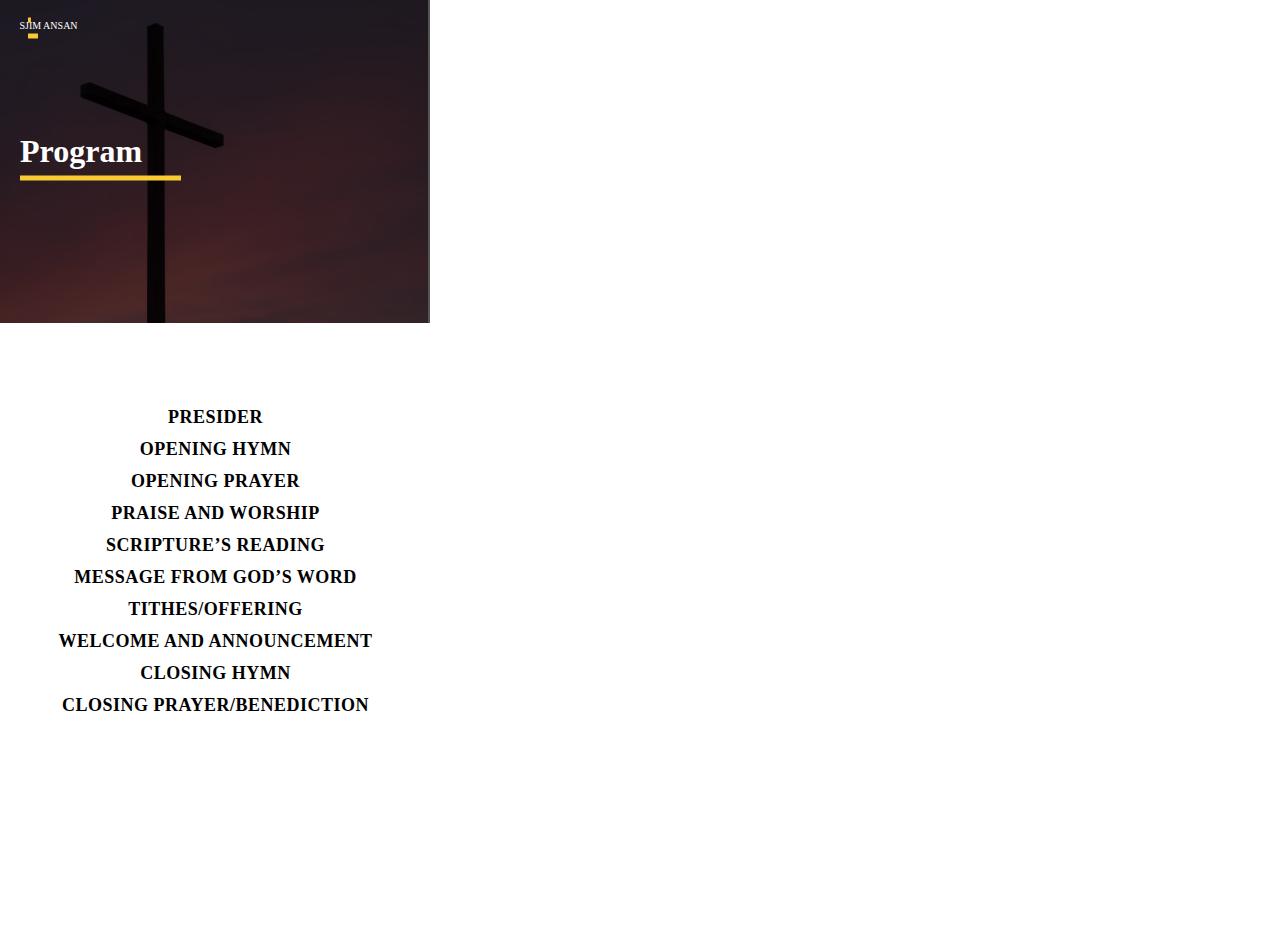
<file: Program.html>
<!DOCTYPE html>
<html>
<head>
<meta charset="utf-8"/>
<meta http-equiv="X-UA-Compatible" content="IE=edge"/>
<meta name="viewport" content="width=device-width, initial-scale=1.0">
<title>Program</title>
<style id="applicationStylesheet" type="text/css">
	.mediaViewInfo {
		--web-view-name: Program;
		--web-view-id: Program;
		--web-scale-on-resize: true;
		--web-enable-deep-linking: true;
	}
	:root {
		--web-view-ids: Program;
	}
	* {
		margin: 0;
		padding: 0;
		box-sizing: border-box;
		border: none;
	}
	#Program {
		position: absolute;
		width: 430px;
		height: 932px;
		background-color: rgba(255,255,255,1);
		overflow: hidden;
		--web-view-name: Program;
		--web-view-id: Program;
		--web-scale-on-resize: true;
		--web-enable-deep-linking: true;
	}
	#cross_ {
		position: absolute;
		width: 430px;
		height: 323px;
		left: -2px;
		top: 0px;
		overflow: visible;
	}
	#Rectangle_28_ba {
		opacity: 0.669;
		fill: rgba(0,0,0,1);
	}
	.Rectangle_28_ba {
		position: absolute;
		overflow: visible;
		width: 430px;
		height: 323px;
		left: 0px;
		top: 0px;
	}
	#Program_bb {
		left: 20px;
		top: 133px;
		position: absolute;
		overflow: visible;
		width: 146px;
		white-space: nowrap;
		text-align: left;
		font-family: Poppins;
		font-style: normal;
		font-weight: bold;
		font-size: 32px;
		color: rgba(255,255,255,1);
	}
	#Line_1_bc {
		fill: transparent;
		stroke: rgba(248,203,51,1);
		stroke-width: 5px;
		stroke-linejoin: miter;
		stroke-linecap: butt;
		stroke-miterlimit: 4;
		shape-rendering: auto;
	}
	.Line_1_bc {
		overflow: visible;
		position: absolute;
		width: 161px;
		height: 5px;
		left: 19.5px;
		top: 177.5px;
		transform: matrix(1,0,0,1,0,0);
	}
	#SJIM_ANSAN_bd {
		left: 19.5px;
		top: 20px;
		position: absolute;
		overflow: visible;
		width: 61px;
		white-space: nowrap;
		text-align: left;
		font-family: Poppins;
		font-style: normal;
		font-weight: normal;
		font-size: 10px;
		color: rgba(255,255,255,1);
	}
	#Line_12_be {
		fill: transparent;
		stroke: rgba(248,203,51,1);
		stroke-width: 5px;
		stroke-linejoin: miter;
		stroke-linecap: butt;
		stroke-miterlimit: 4;
		shape-rendering: auto;
	}
	.Line_12_be {
		overflow: visible;
		position: absolute;
		width: 9.977px;
		height: 5px;
		left: 27.652px;
		top: 35.56px;
		transform: matrix(1,0,0,1,0,0);
	}
	#Line_13_bf {
		fill: transparent;
		stroke: rgba(248,203,51,1);
		stroke-width: 5px;
		stroke-linejoin: miter;
		stroke-linecap: butt;
		stroke-miterlimit: 4;
		shape-rendering: auto;
	}
	.Line_13_bf {
		overflow: visible;
		position: absolute;
		width: 2.92px;
		height: 5px;
		left: 27.652px;
		top: 19.5px;
		transform: matrix(1,0,0,1,0,0);
	}
	#Presider {
		left: 10px;
		top: 407px;
		position: absolute;
		overflow: visible;
		width: 411px;
		height: 25px;
		text-align: center;
		font-family: Poppins;
		font-style: normal;
		font-weight: bold;
		font-size: 18px;
		color: rgba(0,0,0,1);
		letter-spacing: 0.5px;
		text-transform: uppercase;
	}
	#Closing_hymn {
		left: 10px;
		top: 663px;
		position: absolute;
		overflow: visible;
		width: 411px;
		height: 25px;
		text-align: center;
		font-family: Poppins;
		font-style: normal;
		font-weight: bold;
		font-size: 18px;
		color: rgba(0,0,0,1);
		letter-spacing: 0.5px;
		text-transform: uppercase;
	}
	#Scriptures_reading {
		left: 10px;
		top: 535px;
		position: absolute;
		overflow: visible;
		width: 411px;
		height: 25px;
		text-align: center;
		font-family: Poppins;
		font-style: normal;
		font-weight: bold;
		font-size: 18px;
		color: rgba(0,0,0,1);
		letter-spacing: 0.5px;
		text-transform: uppercase;
	}
	#Opening_prayer {
		left: 10px;
		top: 471px;
		position: absolute;
		overflow: visible;
		width: 411px;
		height: 25px;
		text-align: center;
		font-family: Poppins;
		font-style: normal;
		font-weight: bold;
		font-size: 18px;
		color: rgba(0,0,0,1);
		letter-spacing: 0.5px;
		text-transform: uppercase;
	}
	#Tithesoffering {
		left: 10px;
		top: 599px;
		position: absolute;
		overflow: visible;
		width: 411px;
		height: 25px;
		text-align: center;
		font-family: Poppins;
		font-style: normal;
		font-weight: bold;
		font-size: 18px;
		color: rgba(0,0,0,1);
		letter-spacing: 0.5px;
		text-transform: uppercase;
	}
	#Opening_hymn {
		left: 10px;
		top: 439px;
		position: absolute;
		overflow: visible;
		width: 411px;
		height: 25px;
		text-align: center;
		font-family: Poppins;
		font-style: normal;
		font-weight: bold;
		font-size: 18px;
		color: rgba(0,0,0,1);
		letter-spacing: 0.5px;
		text-transform: uppercase;
	}
	#Closing_prayerbenediction {
		left: 10px;
		top: 695px;
		position: absolute;
		overflow: visible;
		width: 411px;
		height: 25px;
		text-align: center;
		font-family: Poppins;
		font-style: normal;
		font-weight: bold;
		font-size: 18px;
		color: rgba(0,0,0,1);
		letter-spacing: 0.5px;
		text-transform: uppercase;
	}
	#Message_from_gods_word {
		left: 10px;
		top: 567px;
		position: absolute;
		overflow: visible;
		width: 411px;
		height: 25px;
		text-align: center;
		font-family: Poppins;
		font-style: normal;
		font-weight: bold;
		font-size: 18px;
		color: rgba(0,0,0,1);
		letter-spacing: 0.5px;
		text-transform: uppercase;
	}
	#Praise_and_worship {
		left: 10px;
		top: 503px;
		position: absolute;
		overflow: visible;
		width: 411px;
		height: 25px;
		text-align: center;
		font-family: Poppins;
		font-style: normal;
		font-weight: bold;
		font-size: 18px;
		color: rgba(0,0,0,1);
		letter-spacing: 0.5px;
		text-transform: uppercase;
	}
	#Welcome_and_announcement {
		left: 10px;
		top: 631px;
		position: absolute;
		overflow: visible;
		width: 411px;
		height: 25px;
		text-align: center;
		font-family: Poppins;
		font-style: normal;
		font-weight: bold;
		font-size: 18px;
		color: rgba(0,0,0,1);
		letter-spacing: 0.5px;
		text-transform: uppercase;
	}
</style>
<script id="applicationScript">
///////////////////////////////////////
// INITIALIZATION
///////////////////////////////////////

/**
 * Functionality for scaling, showing by media query, and navigation between multiple pages on a single page. 
 * Code subject to change.
 **/

if (window.console==null) { window["console"] = { log : function() {} } }; // some browsers do not set console

var Application = function() {
	// event constants
	this.prefix = "--web-";
	this.NAVIGATION_CHANGE = "viewChange";
	this.VIEW_NOT_FOUND = "viewNotFound";
	this.VIEW_CHANGE = "viewChange";
	this.VIEW_CHANGING = "viewChanging";
	this.STATE_NOT_FOUND = "stateNotFound";
	this.APPLICATION_COMPLETE = "applicationComplete";
	this.APPLICATION_RESIZE = "applicationResize";
	this.SIZE_STATE_NAME = "data-is-view-scaled";
	this.STATE_NAME = this.prefix + "state";

	this.lastTrigger = null;
	this.lastView = null;
	this.lastState = null;
	this.lastOverlay = null;
	this.currentView = null;
	this.currentState = null;
	this.currentOverlay = null;
	this.currentQuery = {index: 0, rule: null, mediaText: null, id: null};
	this.inclusionQuery = "(min-width: 0px)";
	this.exclusionQuery = "none and (min-width: 99999px)";
	this.LastModifiedDateLabelName = "LastModifiedDateLabel";
	this.viewScaleSliderId = "ViewScaleSliderInput";
	this.pageRefreshedName = "showPageRefreshedNotification";
	this.application = null;
	this.applicationStylesheet = null;
	this.showByMediaQuery = null;
	this.mediaQueryDictionary = {};
	this.viewsDictionary = {};
	this.addedViews = [];
	this.viewStates = [];
	this.views = [];
	this.viewIds = [];
	this.viewQueries = {};
	this.overlays = {};
	this.overlayIds = [];
	this.numberOfViews = 0;
	this.verticalPadding = 0;
	this.horizontalPadding = 0;
	this.stateName = null;
	this.viewScale = 1;
	this.viewLeft = 0;
	this.viewTop = 0;
	this.horizontalScrollbarsNeeded = false;
	this.verticalScrollbarsNeeded = false;

	// view settings
	this.showUpdateNotification = false;
	this.showNavigationControls = false;
	this.scaleViewsToFit = false;
	this.scaleToFitOnDoubleClick = false;
	this.actualSizeOnDoubleClick = false;
	this.scaleViewsOnResize = false;
	this.navigationOnKeypress = false;
	this.showViewName = false;
	this.enableDeepLinking = true;
	this.refreshPageForChanges = false;
	this.showRefreshNotifications = true;

	// view controls
	this.scaleViewSlider = null;
	this.lastModifiedLabel = null;
	this.supportsPopState = false; // window.history.pushState!=null;
	this.initialized = false;

	// refresh properties
	this.refreshDuration = 250;
	this.lastModifiedDate = null;
	this.refreshRequest = null;
	this.refreshInterval = null;
	this.refreshContent = null;
	this.refreshContentSize = null;
	this.refreshCheckContent = false;
	this.refreshCheckContentSize = false;

	var self = this;

	self.initialize = function(event) {
		var view = self.getVisibleView();
		var views = self.getVisibleViews();
		if (view==null) view = self.getInitialView();
		self.collectViews();
		self.collectOverlays();
		self.collectMediaQueries();

		for (let index = 0; index < views.length; index++) {
			var view = views[index];
			self.setViewOptions(view);
			self.setViewVariables(view);
			self.centerView(view);
		}

		// sometimes the body size is 0 so we call this now and again later
		if (self.initialized) {
			window.addEventListener(self.NAVIGATION_CHANGE, self.viewChangeHandler);
			window.addEventListener("keyup", self.keypressHandler);
			window.addEventListener("keypress", self.keypressHandler);
			window.addEventListener("resize", self.resizeHandler);
			window.document.addEventListener("dblclick", self.doubleClickHandler);

			if (self.supportsPopState) {
				window.addEventListener('popstate', self.popStateHandler);
			}
			else {
				window.addEventListener('hashchange', self.hashChangeHandler);
			}

			// we are ready to go
			window.dispatchEvent(new Event(self.APPLICATION_COMPLETE));
		}

		if (self.initialized==false) {
			if (self.enableDeepLinking) {
				self.syncronizeViewToURL();
			} 
	
			if (self.refreshPageForChanges) {
				self.setupRefreshForChanges();
			}
	
			self.initialized = true;
		}
		
		if (self.scaleViewsToFit) {
			self.viewScale = self.scaleViewToFit(view);
			
			if (self.viewScale<0) {
				setTimeout(self.scaleViewToFit, 500, view);
			}
		}
		else if (view) {
			self.viewScale = self.getViewScaleValue(view);
			self.centerView(view);
			self.updateSliderValue(self.viewScale);
		}
		else {
			// no view found
		}
	
		if (self.showUpdateNotification) {
			self.showNotification();
		}

		//"addEventListener" in window ? null : window.addEventListener = window.attachEvent;
		//"addEventListener" in document ? null : document.addEventListener = document.attachEvent;
	}


	///////////////////////////////////////
	// AUTO REFRESH 
	///////////////////////////////////////

	self.setupRefreshForChanges = function() {
		self.refreshRequest = new XMLHttpRequest();

		if (!self.refreshRequest) {
			return false;
		}

		// get document start values immediately
		self.requestRefreshUpdate();
	}

	/**
	 * Attempt to check the last modified date by the headers 
	 * or the last modified property from the byte array (experimental)
	 **/
	self.requestRefreshUpdate = function() {
		var url = document.location.href;
		var protocol = window.location.protocol;
		var method;
		
		try {

			if (self.refreshCheckContentSize) {
				self.refreshRequest.open('HEAD', url, true);
			}
			else if (self.refreshCheckContent) {
				self.refreshContent = document.documentElement.outerHTML;
				self.refreshRequest.open('GET', url, true);
				self.refreshRequest.responseType = "text";
			}
			else {

				// get page last modified date for the first call to compare to later
				if (self.lastModifiedDate==null) {

					// File system does not send headers in FF so get blob if possible
					if (protocol=="file:") {
						self.refreshRequest.open("GET", url, true);
						self.refreshRequest.responseType = "blob";
					}
					else {
						self.refreshRequest.open("HEAD", url, true);
						self.refreshRequest.responseType = "blob";
					}

					self.refreshRequest.onload = self.refreshOnLoadOnceHandler;

					// In some browsers (Chrome & Safari) this error occurs at send: 
					// 
					// Chrome - Access to XMLHttpRequest at 'file:///index.html' from origin 'null' 
					// has been blocked by CORS policy: 
					// Cross origin requests are only supported for protocol schemes: 
					// http, data, chrome, chrome-extension, https.
					// 
					// Safari - XMLHttpRequest cannot load file:///Users/user/Public/index.html. Cross origin requests are only supported for HTTP.
					// 
					// Solution is to run a local server, set local permissions or test in another browser
					self.refreshRequest.send(null);

					// In MS browsers the following behavior occurs possibly due to an AJAX call to check last modified date: 
					// 
					// DOM7011: The code on this page disabled back and forward caching.

					// In Brave (Chrome) error when on the server
					// index.js:221 HEAD https://www.example.com/ net::ERR_INSUFFICIENT_RESOURCES
					// self.refreshRequest.send(null);

				}
				else {
					self.refreshRequest = new XMLHttpRequest();
					self.refreshRequest.onreadystatechange = self.refreshHandler;
					self.refreshRequest.ontimeout = function() {
						self.log("Couldn't find page to check for updates");
					}
					
					var method;
					if (protocol=="file:") {
						method = "GET";
					}
					else {
						method = "HEAD";
					}

					//refreshRequest.open('HEAD', url, true);
					self.refreshRequest.open(method, url, true);
					self.refreshRequest.responseType = "blob";
					self.refreshRequest.send(null);
				}
			}
		}
		catch (error) {
			self.log("Refresh failed for the following reason:")
			self.log(error);
		}
	}

	self.refreshHandler = function() {
		var contentSize;

		try {

			if (self.refreshRequest.readyState === XMLHttpRequest.DONE) {
				
				if (self.refreshRequest.status === 2 || 
					self.refreshRequest.status === 200) {
					var pageChanged = false;

					self.updateLastModifiedLabel();

					if (self.refreshCheckContentSize) {
						var lastModifiedHeader = self.refreshRequest.getResponseHeader("Last-Modified");
						contentSize = self.refreshRequest.getResponseHeader("Content-Length");
						//lastModifiedDate = refreshRequest.getResponseHeader("Last-Modified");
						var headers = self.refreshRequest.getAllResponseHeaders();
						var hasContentHeader = headers.indexOf("Content-Length")!=-1;
						
						if (hasContentHeader) {
							contentSize = self.refreshRequest.getResponseHeader("Content-Length");

							// size has not been set yet
							if (self.refreshContentSize==null) {
								self.refreshContentSize = contentSize;
								// exit and let interval call this method again
								return;
							}

							if (contentSize!=self.refreshContentSize) {
								pageChanged = true;
							}
						}
					}
					else if (self.refreshCheckContent) {

						if (self.refreshRequest.responseText!=self.refreshContent) {
							pageChanged = true;
						}
					}
					else {
						lastModifiedHeader = self.getLastModified(self.refreshRequest);

						if (self.lastModifiedDate!=lastModifiedHeader) {
							self.log("lastModifiedDate:" + self.lastModifiedDate + ",lastModifiedHeader:" +lastModifiedHeader);
							pageChanged = true;
						}

					}

					
					if (pageChanged) {
						clearInterval(self.refreshInterval);
						self.refreshUpdatedPage();
						return;
					}

				}
				else {
					self.log('There was a problem with the request.');
				}

			}
		}
		catch( error ) {
			//console.log('Caught Exception: ' + error);
		}
	}

	self.refreshOnLoadOnceHandler = function(event) {

		// get the last modified date
		if (self.refreshRequest.response) {
			self.lastModifiedDate = self.getLastModified(self.refreshRequest);

			if (self.lastModifiedDate!=null) {

				if (self.refreshInterval==null) {
					self.refreshInterval = setInterval(self.requestRefreshUpdate, self.refreshDuration);
				}
			}
			else {
				self.log("Could not get last modified date from the server");
			}
		}
	}

	self.refreshUpdatedPage = function() {
		if (self.showRefreshNotifications) {
			var date = new Date().setTime((new Date().getTime()+10000));
			document.cookie = encodeURIComponent(self.pageRefreshedName) + "=true" + "; max-age=6000;" + " path=/";
		}

		document.location.reload(true);
	}

	self.showNotification = function(duration) {
		var notificationID = self.pageRefreshedName+"ID";
		var notification = document.getElementById(notificationID);
		if (duration==null) duration = 4000;

		if (notification!=null) {return;}

		notification = document.createElement("div");
		notification.id = notificationID;
		notification.textContent = "PAGE UPDATED";
		var styleRule = ""
		styleRule = "position: fixed; padding: 7px 16px 6px 16px; font-family: Arial, sans-serif; font-size: 10px; font-weight: bold; left: 50%;";
		styleRule += "top: 20px; background-color: rgba(0,0,0,.5); border-radius: 12px; color:rgb(235, 235, 235); transition: all 2s linear;";
		styleRule += "transform: translateX(-50%); letter-spacing: .5px; filter: drop-shadow(2px 2px 6px rgba(0, 0, 0, .1)); cursor: pointer";
		notification.setAttribute("style", styleRule);

		notification.className = "PageRefreshedClass";
		notification.addEventListener("click", function() {
			notification.parentNode.removeChild(notification);
		});
		
		document.body.appendChild(notification);

		setTimeout(function() {
			notification.style.opacity = "0";
			notification.style.filter = "drop-shadow( 0px 0px 0px rgba(0,0,0, .5))";
			setTimeout(function() {
				try {
					notification.parentNode.removeChild(notification);
				} catch(error) {}
			}, duration)
		}, duration);

		document.cookie = encodeURIComponent(self.pageRefreshedName) + "=; max-age=1; path=/";
	}

	/**
	 * Get the last modified date from the header 
	 * or file object after request has been received
	 **/
	self.getLastModified = function(request) {
		var date;

		// file protocol - FILE object with last modified property
		if (request.response && request.response.lastModified) {
			date = request.response.lastModified;
		}
		
		// http protocol - check headers
		if (date==null) {
			date = request.getResponseHeader("Last-Modified");
		}

		return date;
	}

	self.updateLastModifiedLabel = function() {
		var labelValue = "";
		
		if (self.lastModifiedLabel==null) {
			self.lastModifiedLabel = document.getElementById("LastModifiedLabel");
		}

		if (self.lastModifiedLabel) {
			var seconds = parseInt(((new Date().getTime() - Date.parse(document.lastModified)) / 1000 / 60) * 100 + "");
			var minutes = 0;
			var hours = 0;

			if (seconds < 60) {
				seconds = Math.floor(seconds/10)*10;
				labelValue = seconds + " seconds";
			}
			else {
				minutes = parseInt((seconds/60) + "");

				if (minutes>60) {
					hours = parseInt((seconds/60/60) +"");
					labelValue += hours==1 ? " hour" : " hours";
				}
				else {
					labelValue = minutes+"";
					labelValue += minutes==1 ? " minute" : " minutes";
				}
			}
			
			if (seconds<10) {
				labelValue = "Updated now";
			}
			else {
				labelValue = "Updated " + labelValue + " ago";
			}

			if (self.lastModifiedLabel.firstElementChild) {
				self.lastModifiedLabel.firstElementChild.textContent = labelValue;

			}
			else if ("textContent" in self.lastModifiedLabel) {
				self.lastModifiedLabel.textContent = labelValue;
			}
		}
	}

	self.getShortString = function(string, length) {
		if (length==null) length = 30;
		string = string!=null ? string.substr(0, length).replace(/\n/g, "") : "[String is null]";
		return string;
	}

	self.getShortNumber = function(value, places) {
		if (places==null || places<1) places = 4;
		value = Math.round(value * Math.pow(10,places)) / Math.pow(10, places);
		return value;
	}

	///////////////////////////////////////
	// NAVIGATION CONTROLS
	///////////////////////////////////////

	self.updateViewLabel = function() {
		var viewNavigationLabel = document.getElementById("ViewNavigationLabel");
		var view = self.getVisibleView();
		var viewIndex = view ? self.getViewIndex(view) : -1;
		var viewName = view ? self.getViewPreferenceValue(view, self.prefix + "view-name") : null;
		var viewId = view ? view.id : null;

		if (viewNavigationLabel && view) {
			if (viewName && viewName.indexOf('"')!=-1) {
				viewName = viewName.replace(/"/g, "");
			}

			if (self.showViewName) {
				viewNavigationLabel.textContent = viewName;
				self.setTooltip(viewNavigationLabel, viewIndex + 1 + " of " + self.numberOfViews);
			}
			else {
				viewNavigationLabel.textContent = viewIndex + 1 + " of " + self.numberOfViews;
				self.setTooltip(viewNavigationLabel, viewName);
			}

		}
	}

	self.updateURL = function(view) {
		view = view == null ? self.getVisibleView() : view;
		var viewId = view ? view.id : null
		var viewFragment = view ? "#"+ viewId : null;

		if (viewId && self.viewIds.length>1 && self.enableDeepLinking) {

			if (self.supportsPopState==false) {
				self.setFragment(viewId);
			}
			else {
				if (viewFragment!=window.location.hash) {

					if (window.location.hash==null) {
						window.history.replaceState({name:viewId}, null, viewFragment);
					}
					else {
						window.history.pushState({name:viewId}, null, viewFragment);
					}
				}
			}
		}
	}

	self.updateURLState = function(view, stateName) {
		stateName = view && (stateName=="" || stateName==null) ? self.getStateNameByViewId(view.id) : stateName;

		if (self.supportsPopState==false) {
			self.setFragment(stateName);
		}
		else {
			if (stateName!=window.location.hash) {

				if (window.location.hash==null) {
					window.history.replaceState({name:view.viewId}, null, stateName);
				}
				else {
					window.history.pushState({name:view.viewId}, null, stateName);
				}
			}
		}
	}

	self.setFragment = function(value) {
		window.location.hash = "#" + value;
	}

	self.setTooltip = function(element, value) {
		// setting the tooltip in edge causes a page crash on hover
		if (/Edge/.test(navigator.userAgent)) { return; }

		if ("title" in element) {
			element.title = value;
		}
	}

	self.getStylesheetRules = function(styleSheet) {
		try {
			if (styleSheet) return styleSheet.cssRules || styleSheet.rules;
	
			return document.styleSheets[0]["cssRules"] || document.styleSheets[0]["rules"];
		}
		catch (error) {
			// ERRORS:
			// SecurityError: The operation is insecure.
			// Errors happen when script loads before stylesheet or loading an external css locally

			// InvalidAccessError: A parameter or an operation is not supported by the underlying object
			// Place script after stylesheet

			console.log(error);
			if (error.toString().indexOf("The operation is insecure")!=-1) {
				console.log("Load the stylesheet before the script or load the stylesheet inline until it can be loaded on a server")
			}
			return [];
		}
	}

	/**
	 * If single page application hide all of the views. 
	 * @param {Number} selectedIndex if provided shows the view at index provided
	 **/
	self.hideViews = function(selectedIndex, animation) {
		var rules = self.getStylesheetRules();
		var queryIndex = 0;
		var numberOfRules = rules!=null ? rules.length : 0;

		// loop through rules and hide media queries except selected
		for (var i=0;i<numberOfRules;i++) {
			var rule = rules[i];
			var cssText = rule && rule.cssText;

			if (rule.media!=null && cssText.match("--web-view-name:")) {

				if (queryIndex==selectedIndex) {
					self.currentQuery.mediaText = rule.conditionText;
					self.currentQuery.index = selectedIndex;
					self.currentQuery.rule = rule;
					self.enableMediaQuery(rule);
				}
				else {
					if (animation) {
						self.fadeOut(rule)
					}
					else {
						self.disableMediaQuery(rule);
					}
				}
				
				queryIndex++;
			}
		}

		self.numberOfViews = queryIndex;
		self.updateViewLabel();
		self.updateURL();

		self.dispatchViewChange();

		var view = self.getVisibleView();
		var viewIndex = view ? self.getViewIndex(view) : -1;

		return viewIndex==selectedIndex ? view : null;
	}

	/**
	 * If single page application hide all of the views. 
	 * @param {HTMLElement} selectedView if provided shows the view passed in
	 **/
	 self.hideAllViews = function(selectedView, animation) {
		var views = self.views;
		var queryIndex = 0;
		var numberOfViews = views!=null ? views.length : 0;

		// loop through rules and hide media queries except selected
		for (var i=0;i<numberOfViews;i++) {
			var viewData = views[i];
			var view = viewData && viewData.view;
			var mediaRule = viewData && viewData.mediaRule;
			
			if (view==selectedView) {
				self.currentQuery.mediaText = mediaRule.conditionText;
				self.currentQuery.index = queryIndex;
				self.currentQuery.rule = mediaRule;
				self.enableMediaQuery(mediaRule);
			}
			else {
				if (animation) {
					self.fadeOut(mediaRule)
				}
				else {
					self.disableMediaQuery(mediaRule);
				}
			}
			
			queryIndex++;
		}

		self.numberOfViews = queryIndex;
		self.updateViewLabel();
		self.updateURL();
		self.dispatchViewChange();

		var visibleView = self.getVisibleView();

		return visibleView==selectedView ? selectedView : null;
	}

	/**
	 * Hide view
	 * @param {Object} view element to hide
	 **/
	self.hideView = function(view) {
		var rule = view ? self.mediaQueryDictionary[view.id] : null;

		if (rule) {
			self.disableMediaQuery(rule);
		}
	}

	/**
	 * Hide overlay
	 * @param {Object} overlay element to hide
	 **/
	self.hideOverlay = function(overlay) {
		var rule = overlay ? self.mediaQueryDictionary[overlay.id] : null;

		if (rule) {
			self.disableMediaQuery(rule);

			//if (self.showByMediaQuery) {
				overlay.style.display = "none";
			//}
		}
	}

	/**
	 * Show the view by media query. Does not hide current views
	 * Sets view options by default
	 * @param {Object} view element to show
	 * @param {Boolean} setViewOptions sets view options if null or true
	 */
	self.showViewByMediaQuery = function(view, setViewOptions) {
		var id = view ? view.id : null;
		var query = id ? self.mediaQueryDictionary[id] : null;
		var isOverlay = view ? self.isOverlay(view) : false;
		setViewOptions = setViewOptions==null ? true : setViewOptions;

		if (query) {
			self.enableMediaQuery(query);

			if (isOverlay && view && setViewOptions) {
				self.setViewVariables(null, view);
			}
			else {
				if (view && setViewOptions) self.setViewOptions(view);
				if (view && setViewOptions) self.setViewVariables(view);
			}
		}
	}

	/**
	 * Show the view. Does not hide current views
	 */
	self.showView = function(view, setViewOptions) {
		var id = view ? view.id : null;
		var query = id ? self.mediaQueryDictionary[id] : null;
		var display = null;
		setViewOptions = setViewOptions==null ? true : setViewOptions;

		if (query) {
			self.enableMediaQuery(query);
			if (view==null) view =self.getVisibleView();
			if (view && setViewOptions) self.setViewOptions(view);
		}
		else if (id) {
			display = window.getComputedStyle(view).getPropertyValue("display");
			if (display=="" || display=="none") {
				view.style.display = "block";
			}
		}

		if (view) {
			if (self.currentView!=null) {
				self.lastView = self.currentView;
			}

			self.currentView = view;
		}
	}

	self.showViewById = function(id, setViewOptions) {
		var view = id ? self.getViewById(id) : null;

		if (view) {
			self.showView(view);
			return;
		}

		self.log("View not found '" + id + "'");
	}

	self.getElementView = function(element) {
		var view = element;
		var viewFound = false;

		while (viewFound==false || view==null) {
			if (view && self.viewsDictionary[view.id]) {
				return view;
			}
			view = view.parentNode;
		}
	}

	/**
	 * Show overlay over view
	 * @param {Event | HTMLElement} event event or html element with styles applied
	 * @param {String} id id of view or view reference
	 * @param {Number} x x location
	 * @param {Number} y y location
	 */
	self.showOverlay = function(event, id, x, y) {
		var overlay = id && typeof id === 'string' ? self.getViewById(id) : id ? id : null;
		var query = overlay ? self.mediaQueryDictionary[overlay.id] : null;
		var centerHorizontally = false;
		var centerVertically = false;
		var anchorLeft = false;
		var anchorTop = false;
		var anchorRight = false;
		var anchorBottom = false;
		var display = null;
		var reparent = true;
		var view = null;
		
		if (overlay==null || overlay==false) {
			self.log("Overlay not found, '"+ id + "'");
			return;
		}

		// get enter animation - event target must have css variables declared
		if (event) {
			var button = event.currentTarget || event; // can be event or htmlelement
			var buttonComputedStyles = getComputedStyle(button);
			var actionTargetValue = buttonComputedStyles.getPropertyValue(self.prefix+"action-target").trim();
			var animation = buttonComputedStyles.getPropertyValue(self.prefix+"animation").trim();
			var isAnimated = animation!="";
			var targetType = buttonComputedStyles.getPropertyValue(self.prefix+"action-type").trim();
			var actionTarget = self.application ? null : self.getElement(actionTargetValue);
			var actionTargetStyles = actionTarget ? actionTarget.style : null;

			if (actionTargetStyles) {
				actionTargetStyles.setProperty("animation", animation);
			}

			if ("stopImmediatePropagation" in event) {
				event.stopImmediatePropagation();
			}
		}
		
		if (self.application==false || targetType=="page") {
			document.location.href = "./" + actionTargetValue;
			return;
		}

		// remove any current overlays
		if (self.currentOverlay) {

			// act as switch if same button
			if (self.currentOverlay==actionTarget || self.currentOverlay==null) {
				if (self.lastTrigger==button) {
					self.removeOverlay(isAnimated);
					return;
				}
			}
			else {
				self.removeOverlay(isAnimated);
			}
		}

		if (reparent) {
			view = self.getElementView(button);
			if (view) {
				view.appendChild(overlay);
			}
		}

		if (query) {
			//self.setElementAnimation(overlay, null);
			//overlay.style.animation = animation;
			self.enableMediaQuery(query);
			
			var display = overlay && overlay.style.display;
			
			if (overlay && display=="" || display=="none") {
				overlay.style.display = "block";
				//self.setViewOptions(overlay);
			}

			// add animation defined in event target style declaration
			if (animation && self.supportAnimations) {
				self.fadeIn(overlay, false, animation);
			}
		}
		else if (id) {

			display = window.getComputedStyle(overlay).getPropertyValue("display");

			if (display=="" || display=="none") {
				overlay.style.display = "block";
			}

			// add animation defined in event target style declaration
			if (animation && self.supportAnimations) {
				self.fadeIn(overlay, false, animation);
			}
		}

		// do not set x or y position if centering
		var horizontal = self.prefix + "center-horizontally";
		var vertical = self.prefix + "center-vertically";
		var style = overlay.style;
		var transform = [];

		centerHorizontally = self.getIsStyleDefined(id, horizontal) ? self.getViewPreferenceBoolean(overlay, horizontal) : false;
		centerVertically = self.getIsStyleDefined(id, vertical) ? self.getViewPreferenceBoolean(overlay, vertical) : false;
		anchorLeft = self.getIsStyleDefined(id, "left");
		anchorRight = self.getIsStyleDefined(id, "right");
		anchorTop = self.getIsStyleDefined(id, "top");
		anchorBottom = self.getIsStyleDefined(id, "bottom");

		
		if (self.viewsDictionary[overlay.id] && self.viewsDictionary[overlay.id].styleDeclaration) {
			style = self.viewsDictionary[overlay.id].styleDeclaration.style;
		}
		
		if (centerHorizontally) {
			style.left = "50%";
			style.transformOrigin = "0 0";
			transform.push("translateX(-50%)");
		}
		else if (anchorRight && anchorLeft) {
			style.left = x + "px";
		}
		else if (anchorRight) {
			//style.right = x + "px";
		}
		else {
			style.left = x + "px";
		}
		
		if (centerVertically) {
			style.top = "50%";
			transform.push("translateY(-50%)");
			style.transformOrigin = "0 0";
		}
		else if (anchorTop && anchorBottom) {
			style.top = y + "px";
		}
		else if (anchorBottom) {
			//style.bottom = y + "px";
		}
		else {
			style.top = y + "px";
		}

		if (transform.length) {
			style.transform = transform.join(" ");
		}

		self.currentOverlay = overlay;
		self.lastTrigger = button;
	}

	self.goBack = function() {
		if (self.currentOverlay) {
			self.removeOverlay();
		}
		else if (self.lastView) {
			self.goToView(self.lastView.id);
		}
	}

	self.removeOverlay = function(animate) {
		var overlay = self.currentOverlay;
		animate = animate===false ? false : true;

		if (overlay) {
			var style = overlay.style;
			
			if (style.animation && self.supportAnimations && animate) {
				self.reverseAnimation(overlay, true);

				var duration = self.getAnimationDuration(style.animation, true);
		
				setTimeout(function() {
					self.setElementAnimation(overlay, null);
					self.hideOverlay(overlay);
					self.currentOverlay = null;
				}, duration);
			}
			else {
				self.setElementAnimation(overlay, null);
				self.hideOverlay(overlay);
				self.currentOverlay = null;
			}
		}
	}

	/**
	 * Reverse the animation and hide after
	 * @param {Object} target element with animation
	 * @param {Boolean} hide hide after animation ends
	 */
	self.reverseAnimation = function(target, hide) {
		var lastAnimation = null;
		var style = target.style;

		style.animationPlayState = "paused";
		lastAnimation = style.animation;
		style.animation = null;
		style.animationPlayState = "paused";

		if (hide) {
			//target.addEventListener("animationend", self.animationEndHideHandler);
	
			var duration = self.getAnimationDuration(lastAnimation, true);
			var isOverlay = self.isOverlay(target);
	
			setTimeout(function() {
				self.setElementAnimation(target, null);

				if (isOverlay) {
					self.hideOverlay(target);
				}
				else {
					self.hideView(target);
				}
			}, duration);
		}

		setTimeout(function() {
			style.animation = lastAnimation;
			style.animationPlayState = "paused";
			style.animationDirection = "reverse";
			style.animationPlayState = "running";
		}, 30);
	}

	self.animationEndHandler = function(event) {
		var target = event.currentTarget;
		self.dispatchEvent(new Event(event.type));
	}

	self.isOverlay = function(view) {
		var result = view ? self.getViewPreferenceBoolean(view, self.prefix + "is-overlay") : false;

		return result;
	}

	self.animationEndHideHandler = function(event) {
		var target = event.currentTarget;
		self.setViewVariables(null, target);
		self.hideView(target);
		target.removeEventListener("animationend", self.animationEndHideHandler);
	}

	self.animationEndShowHandler = function(event) {
		var target = event.currentTarget;
		target.removeEventListener("animationend", self.animationEndShowHandler);
	}

	self.setViewOptions = function(view) {

		if (view) {
			self.minimumScale = self.getViewPreferenceValue(view, self.prefix + "minimum-scale");
			self.maximumScale = self.getViewPreferenceValue(view, self.prefix + "maximum-scale");
			self.scaleViewsToFit = self.getViewPreferenceBoolean(view, self.prefix + "scale-to-fit");
			self.scaleToFitType = self.getViewPreferenceValue(view, self.prefix + "scale-to-fit-type");
			self.scaleToFitOnDoubleClick = self.getViewPreferenceBoolean(view, self.prefix + "scale-on-double-click");
			self.actualSizeOnDoubleClick = self.getViewPreferenceBoolean(view, self.prefix + "actual-size-on-double-click");
			self.scaleViewsOnResize = self.getViewPreferenceBoolean(view, self.prefix + "scale-on-resize");
			self.enableScaleUp = self.getViewPreferenceBoolean(view, self.prefix + "enable-scale-up");
			self.centerHorizontally = self.getViewPreferenceBoolean(view, self.prefix + "center-horizontally");
			self.centerVertically = self.getViewPreferenceBoolean(view, self.prefix + "center-vertically");
			self.navigationOnKeypress = self.getViewPreferenceBoolean(view, self.prefix + "navigate-on-keypress");
			self.showViewName = self.getViewPreferenceBoolean(view, self.prefix + "show-view-name");
			self.refreshPageForChanges = self.getViewPreferenceBoolean(view, self.prefix + "refresh-for-changes");
			self.refreshPageForChangesInterval = self.getViewPreferenceValue(view, self.prefix + "refresh-interval");
			self.showNavigationControls = self.getViewPreferenceBoolean(view, self.prefix + "show-navigation-controls");
			self.scaleViewSlider = self.getViewPreferenceBoolean(view, self.prefix + "show-scale-controls");
			self.enableDeepLinking = self.getViewPreferenceBoolean(view, self.prefix + "enable-deep-linking");
			self.singlePageApplication = self.getViewPreferenceBoolean(view, self.prefix + "application");
			self.showByMediaQuery = self.getViewPreferenceBoolean(view, self.prefix + "show-by-media-query");
			self.showUpdateNotification = document.cookie!="" ? document.cookie.indexOf(self.pageRefreshedName)!=-1 : false;
			self.imageComparisonDuration = self.getViewPreferenceValue(view, self.prefix + "image-comparison-duration");
			self.supportAnimations = self.getViewPreferenceBoolean(view, self.prefix + "enable-animations", true);

			if (self.scaleViewsToFit) {
				var newScaleValue = self.scaleViewToFit(view);
				
				if (newScaleValue<0) {
					setTimeout(self.scaleViewToFit, 500, view);
				}
			}
			else {
				self.viewScale = self.getViewScaleValue(view);
				self.viewToFitWidthScale = self.getViewFitToViewportWidthScale(view, self.enableScaleUp)
				self.viewToFitHeightScale = self.getViewFitToViewportScale(view, self.enableScaleUp);
				self.updateSliderValue(self.viewScale);
			}

			if (self.imageComparisonDuration!=null) {
				// todo
			}

			if (self.refreshPageForChangesInterval!=null) {
				self.refreshDuration = Number(self.refreshPageForChangesInterval);
			}
		}
	}

	self.previousView = function(event) {
		var rules = self.getStylesheetRules();
		var view = self.getVisibleView()
		var index = view ? self.getViewIndex(view) : -1;
		var prevQueryIndex = index!=-1 ? index-1 : self.currentQuery.index-1;
		var queryIndex = 0;
		var numberOfRules = rules!=null ? rules.length : 0;

		if (event) {
			event.stopImmediatePropagation();
		}

		if (prevQueryIndex<0) {
			return;
		}

		// loop through rules and hide media queries except selected
		for (var i=0;i<numberOfRules;i++) {
			var rule = rules[i];
			
			if (rule.media!=null) {

				if (queryIndex==prevQueryIndex) {
					self.currentQuery.mediaText = rule.conditionText;
					self.currentQuery.index = prevQueryIndex;
					self.currentQuery.rule = rule;
					self.enableMediaQuery(rule);
					self.updateViewLabel();
					self.updateURL();
					self.dispatchViewChange();
				}
				else {
					self.disableMediaQuery(rule);
				}

				queryIndex++;
			}
		}
	}

	self.nextView = function(event) {
		var rules = self.getStylesheetRules();
		var view = self.getVisibleView();
		var index = view ? self.getViewIndex(view) : -1;
		var nextQueryIndex = index!=-1 ? index+1 : self.currentQuery.index+1;
		var queryIndex = 0;
		var numberOfRules = rules!=null ? rules.length : 0;
		var numberOfMediaQueries = self.getNumberOfMediaRules();

		if (event) {
			event.stopImmediatePropagation();
		}

		if (nextQueryIndex>=numberOfMediaQueries) {
			return;
		}

		// loop through rules and hide media queries except selected
		for (var i=0;i<numberOfRules;i++) {
			var rule = rules[i];
			
			if (rule.media!=null) {

				if (queryIndex==nextQueryIndex) {
					self.currentQuery.mediaText = rule.conditionText;
					self.currentQuery.index = nextQueryIndex;
					self.currentQuery.rule = rule;
					self.enableMediaQuery(rule);
					self.updateViewLabel();
					self.updateURL();
					self.dispatchViewChange();
				}
				else {
					self.disableMediaQuery(rule);
				}

				queryIndex++;
			}
		}
	}

	/**
	 * Enables a view via media query
	 */
	self.enableMediaQuery = function(rule) {

		try {
			rule.media.mediaText = self.inclusionQuery;
		}
		catch(error) {
			//self.log(error);
			rule.conditionText = self.inclusionQuery;
		}
	}

	self.disableMediaQuery = function(rule) {

		try {
			rule.media.mediaText = self.exclusionQuery;
		}
		catch(error) {
			rule.conditionText = self.exclusionQuery;
		}
	}

	self.dispatchViewChange = function() {
		try {
			var event = new Event(self.NAVIGATION_CHANGE);
			window.dispatchEvent(event);
		}
		catch (error) {
			// In IE 11: Object doesn't support this action
		}
	}

	self.getNumberOfMediaRules = function() {
		var rules = self.getStylesheetRules();
		var numberOfRules = rules ? rules.length : 0;
		var numberOfQueries = 0;

		for (var i=0;i<numberOfRules;i++) {
			if (rules[i].media!=null) { numberOfQueries++; }
		}
		
		return numberOfQueries;
	}

	/////////////////////////////////////////
	// VIEW SCALE 
	/////////////////////////////////////////

	self.sliderChangeHandler = function(event) {
		var value = self.getShortNumber(event.currentTarget.value/100);
		var view = self.getVisibleView();
		self.setViewScaleValue(view, false, value, true);
	}

	self.updateSliderValue = function(scale) {
		var slider = document.getElementById(self.viewScaleSliderId);
		var tooltip = parseInt(scale * 100 + "") + "%";
		var inputType;
		var inputValue;
		
		if (slider) {
			inputValue = self.getShortNumber(scale * 100);
			if (inputValue!=slider["value"]) {
				slider["value"] = inputValue;
			}
			inputType = slider.getAttributeNS(null, "type");

			if (inputType!="range") {
				// input range is not supported
				slider.style.display = "none";
			}

			self.setTooltip(slider, tooltip);
		}
	}

	self.viewChangeHandler = function(event) {
		var view = self.getVisibleView();
		var matrix = view ? getComputedStyle(view).transform : null;
		
		if (matrix) {
			self.viewScale = self.getViewScaleValue(view);
			
			var scaleNeededToFit = self.getViewFitToViewportScale(view);
			var isViewLargerThanViewport = scaleNeededToFit<1;
			
			// scale large view to fit if scale to fit is enabled
			if (self.scaleViewsToFit) {
				self.scaleViewToFit(view);
			}
			else {
				self.updateSliderValue(self.viewScale);
			}
		}
	}

	self.getViewScaleValue = function(view) {
		var matrix = getComputedStyle(view).transform;

		if (matrix) {
			var matrixArray = matrix.replace("matrix(", "").split(",");
			var scaleX = parseFloat(matrixArray[0]);
			var scaleY = parseFloat(matrixArray[3]);
			var scale = Math.min(scaleX, scaleY);
		}

		return scale;
	}

	/**
	 * Scales view to scale. 
	 * @param {Object} view view to scale. views are in views array
	 * @param {Boolean} scaleToFit set to true to scale to fit. set false to use desired scale value
	 * @param {Number} desiredScale scale to define. not used if scale to fit is false
	 * @param {Boolean} isSliderChange indicates if slider is callee
	 */
	self.setViewScaleValue = function(view, scaleToFit, desiredScale, isSliderChange) {
		var enableScaleUp = self.enableScaleUp;
		var scaleToFitType = self.scaleToFitType;
		var minimumScale = self.minimumScale;
		var maximumScale = self.maximumScale;
		var hasMinimumScale = !isNaN(minimumScale) && minimumScale!="";
		var hasMaximumScale = !isNaN(maximumScale) && maximumScale!="";
		var scaleNeededToFit = self.getViewFitToViewportScale(view, enableScaleUp);
		var scaleNeededToFitWidth = self.getViewFitToViewportWidthScale(view, enableScaleUp);
		var scaleNeededToFitHeight = self.getViewFitToViewportHeightScale(view, enableScaleUp);
		var scaleToFitFull = self.getViewFitToViewportScale(view, true);
		var scaleToFitFullWidth = self.getViewFitToViewportWidthScale(view, true);
		var scaleToFitFullHeight = self.getViewFitToViewportHeightScale(view, true);
		var scaleToWidth = scaleToFitType=="width";
		var scaleToHeight = scaleToFitType=="height";
		var shrunkToFit = false;
		var topPosition = null;
		var leftPosition = null;
		var translateY = null;
		var translateX = null;
		var transformValue = "";
		var canCenterVertically = true;
		var canCenterHorizontally = true;
		var style = view.style;

		if (view && self.viewsDictionary[view.id] && self.viewsDictionary[view.id].styleDeclaration) {
			style = self.viewsDictionary[view.id].styleDeclaration.style;
		}

		if (scaleToFit && isSliderChange!=true) {
			if (scaleToFitType=="fit" || scaleToFitType=="") {
				desiredScale = scaleNeededToFit;
			}
			else if (scaleToFitType=="width") {
				desiredScale = scaleNeededToFitWidth;
			}
			else if (scaleToFitType=="height") {
				desiredScale = scaleNeededToFitHeight;
			}
		}
		else {
			if (isNaN(desiredScale)) {
				desiredScale = 1;
			}
		}

		self.updateSliderValue(desiredScale);
		
		// scale to fit width
		if (scaleToWidth && scaleToHeight==false) {
			canCenterVertically = scaleNeededToFitHeight>=scaleNeededToFitWidth;
			canCenterHorizontally = scaleNeededToFitWidth>=1 && enableScaleUp==false;

			if (isSliderChange) {
				canCenterHorizontally = desiredScale<scaleToFitFullWidth;
			}
			else if (scaleToFit) {
				desiredScale = scaleNeededToFitWidth;
			}

			if (hasMinimumScale) {
				desiredScale = Math.max(desiredScale, Number(minimumScale));
			}

			if (hasMaximumScale) {
				desiredScale = Math.min(desiredScale, Number(maximumScale));
			}

			desiredScale = self.getShortNumber(desiredScale);

			canCenterHorizontally = self.canCenterHorizontally(view, "width", enableScaleUp, desiredScale, minimumScale, maximumScale);
			canCenterVertically = self.canCenterVertically(view, "width", enableScaleUp, desiredScale, minimumScale, maximumScale);

			if (desiredScale>1 && (enableScaleUp || isSliderChange)) {
				transformValue = "scale(" + desiredScale + ")";
			}
			else if (desiredScale>=1 && enableScaleUp==false) {
				transformValue = "scale(" + 1 + ")";
			}
			else {
				transformValue = "scale(" + desiredScale + ")";
			}

			if (self.centerVertically) {
				if (canCenterVertically) {
					translateY = "-50%";
					topPosition = "50%";
				}
				else {
					translateY = "0";
					topPosition = "0";
				}
				
				if (style.top != topPosition) {
					style.top = topPosition + "";
				}

				if (canCenterVertically) {
					transformValue += " translateY(" + translateY+ ")";
				}
			}

			if (self.centerHorizontally) {
				if (canCenterHorizontally) {
					translateX = "-50%";
					leftPosition = "50%";
				}
				else {
					translateX = "0";
					leftPosition = "0";
				}

				if (style.left != leftPosition) {
					style.left = leftPosition + "";
				}

				if (canCenterHorizontally) {
					transformValue += " translateX(" + translateX+ ")";
				}
			}

			style.transformOrigin = "0 0";
			style.transform = transformValue;

			self.viewScale = desiredScale;
			self.viewToFitWidthScale = scaleNeededToFitWidth;
			self.viewToFitHeightScale = scaleNeededToFitHeight;
			self.viewLeft = leftPosition;
			self.viewTop = topPosition;

			return desiredScale;
		}

		// scale to fit height
		if (scaleToHeight && scaleToWidth==false) {
			//canCenterVertically = scaleNeededToFitHeight>=scaleNeededToFitWidth;
			//canCenterHorizontally = scaleNeededToFitHeight<=scaleNeededToFitWidth && enableScaleUp==false;
			canCenterVertically = scaleNeededToFitHeight>=scaleNeededToFitWidth;
			canCenterHorizontally = scaleNeededToFitWidth>=1 && enableScaleUp==false;
			
			if (isSliderChange) {
				canCenterHorizontally = desiredScale<scaleToFitFullHeight;
			}
			else if (scaleToFit) {
				desiredScale = scaleNeededToFitHeight;
			}

			if (hasMinimumScale) {
				desiredScale = Math.max(desiredScale, Number(minimumScale));
			}

			if (hasMaximumScale) {
				desiredScale = Math.min(desiredScale, Number(maximumScale));
				//canCenterVertically = desiredScale>=scaleNeededToFitHeight && enableScaleUp==false;
			}

			desiredScale = self.getShortNumber(desiredScale);

			canCenterHorizontally = self.canCenterHorizontally(view, "height", enableScaleUp, desiredScale, minimumScale, maximumScale);
			canCenterVertically = self.canCenterVertically(view, "height", enableScaleUp, desiredScale, minimumScale, maximumScale);

			if (desiredScale>1 && (enableScaleUp || isSliderChange)) {
				transformValue = "scale(" + desiredScale + ")";
			}
			else if (desiredScale>=1 && enableScaleUp==false) {
				transformValue = "scale(" + 1 + ")";
			}
			else {
				transformValue = "scale(" + desiredScale + ")";
			}

			if (self.centerHorizontally) {
				if (canCenterHorizontally) {
					translateX = "-50%";
					leftPosition = "50%";
				}
				else {
					translateX = "0";
					leftPosition = "0";
				}

				if (style.left != leftPosition) {
					style.left = leftPosition + "";
				}

				if (canCenterHorizontally) {
					transformValue += " translateX(" + translateX+ ")";
				}
			}

			if (self.centerVertically) {
				if (canCenterVertically) {
					translateY = "-50%";
					topPosition = "50%";
				}
				else {
					translateY = "0";
					topPosition = "0";
				}
				
				if (style.top != topPosition) {
					style.top = topPosition + "";
				}

				if (canCenterVertically) {
					transformValue += " translateY(" + translateY+ ")";
				}
			}

			style.transformOrigin = "0 0";
			style.transform = transformValue;

			self.viewScale = desiredScale;
			self.viewToFitWidthScale = scaleNeededToFitWidth;
			self.viewToFitHeightScale = scaleNeededToFitHeight;
			self.viewLeft = leftPosition;
			self.viewTop = topPosition;

			return scaleNeededToFitHeight;
		}

		if (scaleToFitType=="fit") {
			//canCenterVertically = scaleNeededToFitHeight>=scaleNeededToFitWidth;
			//canCenterHorizontally = scaleNeededToFitWidth>=scaleNeededToFitHeight;
			canCenterVertically = scaleNeededToFitHeight>=scaleNeededToFit;
			canCenterHorizontally = scaleNeededToFitWidth>=scaleNeededToFit;

			if (hasMinimumScale) {
				desiredScale = Math.max(desiredScale, Number(minimumScale));
			}

			desiredScale = self.getShortNumber(desiredScale);

			if (isSliderChange || scaleToFit==false) {
				canCenterVertically = scaleToFitFullHeight>=desiredScale;
				canCenterHorizontally = desiredScale<scaleToFitFullWidth;
			}
			else if (scaleToFit) {
				desiredScale = scaleNeededToFit;
			}

			transformValue = "scale(" + desiredScale + ")";

			//canCenterHorizontally = self.canCenterHorizontally(view, "fit", false, desiredScale);
			//canCenterVertically = self.canCenterVertically(view, "fit", false, desiredScale);
			
			if (self.centerVertically) {
				if (canCenterVertically) {
					translateY = "-50%";
					topPosition = "50%";
				}
				else {
					translateY = "0";
					topPosition = "0";
				}
				
				if (style.top != topPosition) {
					style.top = topPosition + "";
				}

				if (canCenterVertically) {
					transformValue += " translateY(" + translateY+ ")";
				}
			}

			if (self.centerHorizontally) {
				if (canCenterHorizontally) {
					translateX = "-50%";
					leftPosition = "50%";
				}
				else {
					translateX = "0";
					leftPosition = "0";
				}

				if (style.left != leftPosition) {
					style.left = leftPosition + "";
				}

				if (canCenterHorizontally) {
					transformValue += " translateX(" + translateX+ ")";
				}
			}

			style.transformOrigin = "0 0";
			style.transform = transformValue;

			self.viewScale = desiredScale;
			self.viewToFitWidthScale = scaleNeededToFitWidth;
			self.viewToFitHeightScale = scaleNeededToFitHeight;
			self.viewLeft = leftPosition;
			self.viewTop = topPosition;

			self.updateSliderValue(desiredScale);
			
			return desiredScale;
		}

		if (scaleToFitType=="default" || scaleToFitType=="") {
			desiredScale = 1;

			if (hasMinimumScale) {
				desiredScale = Math.max(desiredScale, Number(minimumScale));
			}
			if (hasMaximumScale) {
				desiredScale = Math.min(desiredScale, Number(maximumScale));
			}

			canCenterHorizontally = self.canCenterHorizontally(view, "none", false, desiredScale, minimumScale, maximumScale);
			canCenterVertically = self.canCenterVertically(view, "none", false, desiredScale, minimumScale, maximumScale);

			if (self.centerVertically) {
				if (canCenterVertically) {
					translateY = "-50%";
					topPosition = "50%";
				}
				else {
					translateY = "0";
					topPosition = "0";
				}
				
				if (style.top != topPosition) {
					style.top = topPosition + "";
				}

				if (canCenterVertically) {
					transformValue += " translateY(" + translateY+ ")";
				}
			}

			if (self.centerHorizontally) {
				if (canCenterHorizontally) {
					translateX = "-50%";
					leftPosition = "50%";
				}
				else {
					translateX = "0";
					leftPosition = "0";
				}

				if (style.left != leftPosition) {
					style.left = leftPosition + "";
				}

				if (canCenterHorizontally) {
					transformValue += " translateX(" + translateX+ ")";
				}
				else {
					transformValue += " translateX(" + 0 + ")";
				}
			}

			style.transformOrigin = "0 0";
			style.transform = transformValue;


			self.viewScale = desiredScale;
			self.viewToFitWidthScale = scaleNeededToFitWidth;
			self.viewToFitHeightScale = scaleNeededToFitHeight;
			self.viewLeft = leftPosition;
			self.viewTop = topPosition;

			self.updateSliderValue(desiredScale);
			
			return desiredScale;
		}
	}

	/**
	 * Returns true if view can be centered horizontally
	 * @param {HTMLElement} view view
	 * @param {String} type type of scaling - width, height, all, none
	 * @param {Boolean} scaleUp if scale up enabled 
	 * @param {Number} scale target scale value 
	 */
	self.canCenterHorizontally = function(view, type, scaleUp, scale, minimumScale, maximumScale) {
		var scaleNeededToFit = self.getViewFitToViewportScale(view, scaleUp);
		var scaleNeededToFitHeight = self.getViewFitToViewportHeightScale(view, scaleUp);
		var scaleNeededToFitWidth = self.getViewFitToViewportWidthScale(view, scaleUp);
		var canCenter = false;
		var minScale;

		type = type==null ? "none" : type;
		scale = scale==null ? scale : scaleNeededToFitWidth;
		scaleUp = scaleUp == null ? false : scaleUp;

		if (type=="width") {
	
			if (scaleUp && maximumScale==null) {
				canCenter = false;
			}
			else if (scaleNeededToFitWidth>=1) {
				canCenter = true;
			}
		}
		else if (type=="height") {
			minScale = Math.min(1, scaleNeededToFitHeight);
			if (minimumScale!="" && maximumScale!="") {
				minScale = Math.max(minimumScale, Math.min(maximumScale, scaleNeededToFitHeight));
			}
			else {
				if (minimumScale!="") {
					minScale = Math.max(minimumScale, scaleNeededToFitHeight);
				}
				if (maximumScale!="") {
					minScale = Math.max(minimumScale, Math.min(maximumScale, scaleNeededToFitHeight));
				}
			}
	
			if (scaleUp && maximumScale=="") {
				canCenter = false;
			}
			else if (scaleNeededToFitWidth>=minScale) {
				canCenter = true;
			}
		}
		else if (type=="fit") {
			canCenter = scaleNeededToFitWidth>=scaleNeededToFit;
		}
		else {
			if (scaleUp) {
				canCenter = false;
			}
			else if (scaleNeededToFitWidth>=1) {
				canCenter = true;
			}
		}

		self.horizontalScrollbarsNeeded = canCenter;
		
		return canCenter;
	}

	/**
	 * Returns true if view can be centered horizontally
	 * @param {HTMLElement} view view to scale
	 * @param {String} type type of scaling
	 * @param {Boolean} scaleUp if scale up enabled 
	 * @param {Number} scale target scale value 
	 */
	self.canCenterVertically = function(view, type, scaleUp, scale, minimumScale, maximumScale) {
		var scaleNeededToFit = self.getViewFitToViewportScale(view, scaleUp);
		var scaleNeededToFitWidth = self.getViewFitToViewportWidthScale(view, scaleUp);
		var scaleNeededToFitHeight = self.getViewFitToViewportHeightScale(view, scaleUp);
		var canCenter = false;
		var minScale;

		type = type==null ? "none" : type;
		scale = scale==null ? 1 : scale;
		scaleUp = scaleUp == null ? false : scaleUp;
	
		if (type=="width") {
			canCenter = scaleNeededToFitHeight>=scaleNeededToFitWidth;
		}
		else if (type=="height") {
			minScale = Math.max(minimumScale, Math.min(maximumScale, scaleNeededToFit));
			canCenter = scaleNeededToFitHeight>=minScale;
		}
		else if (type=="fit") {
			canCenter = scaleNeededToFitHeight>=scaleNeededToFit;
		}
		else {
			if (scaleUp) {
				canCenter = false;
			}
			else if (scaleNeededToFitHeight>=1) {
				canCenter = true;
			}
		}

		self.verticalScrollbarsNeeded = canCenter;
		
		return canCenter;
	}

	self.getViewFitToViewportScale = function(view, scaleUp) {
		var enableScaleUp = scaleUp;
		var availableWidth = window.innerWidth || document.documentElement.clientWidth || document.body.clientWidth;
		var availableHeight = window.innerHeight || document.documentElement.clientHeight || document.body.clientHeight;
		var elementWidth = parseFloat(getComputedStyle(view, "style").width);
		var elementHeight = parseFloat(getComputedStyle(view, "style").height);
		var newScale = 1;

		// if element is not added to the document computed values are NaN
		if (isNaN(elementWidth) || isNaN(elementHeight)) {
			return newScale;
		}

		availableWidth -= self.horizontalPadding;
		availableHeight -= self.verticalPadding;

		if (enableScaleUp) {
			newScale = Math.min(availableHeight/elementHeight, availableWidth/elementWidth);
		}
		else if (elementWidth > availableWidth || elementHeight > availableHeight) {
			newScale = Math.min(availableHeight/elementHeight, availableWidth/elementWidth);
		}
		
		return newScale;
	}

	self.getViewFitToViewportWidthScale = function(view, scaleUp) {
		// need to get browser viewport width when element
		var isParentWindow = view && view.parentNode && view.parentNode===document.body;
		var enableScaleUp = scaleUp;
		var availableWidth = window.innerWidth || document.documentElement.clientWidth || document.body.clientWidth;
		var elementWidth = parseFloat(getComputedStyle(view, "style").width);
		var newScale = 1;

		// if element is not added to the document computed values are NaN
		if (isNaN(elementWidth)) {
			return newScale;
		}

		availableWidth -= self.horizontalPadding;

		if (enableScaleUp) {
			newScale = availableWidth/elementWidth;
		}
		else if (elementWidth > availableWidth) {
			newScale = availableWidth/elementWidth;
		}
		
		return newScale;
	}

	self.getViewFitToViewportHeightScale = function(view, scaleUp) {
		var enableScaleUp = scaleUp;
		var availableHeight = window.innerHeight || document.documentElement.clientHeight || document.body.clientHeight;
		var elementHeight = parseFloat(getComputedStyle(view, "style").height);
		var newScale = 1;

		// if element is not added to the document computed values are NaN
		if (isNaN(elementHeight)) {
			return newScale;
		}

		availableHeight -= self.verticalPadding;

		if (enableScaleUp) {
			newScale = availableHeight/elementHeight;
		}
		else if (elementHeight > availableHeight) {
			newScale = availableHeight/elementHeight;
		}
		
		return newScale;
	}

	self.keypressHandler = function(event) {
		var rightKey = 39;
		var leftKey = 37;
		
		// listen for both events 
		if (event.type=="keypress") {
			window.removeEventListener("keyup", self.keypressHandler);
		}
		else {
			window.removeEventListener("keypress", self.keypressHandler);
		}
		
		if (self.showNavigationControls) {
			if (self.navigationOnKeypress) {
				if (event.keyCode==rightKey) {
					self.nextView();
				}
				if (event.keyCode==leftKey) {
					self.previousView();
				}
			}
		}
		else if (self.navigationOnKeypress) {
			if (event.keyCode==rightKey) {
				self.nextView();
			}
			if (event.keyCode==leftKey) {
				self.previousView();
			}
		}
	}

	///////////////////////////////////
	// GENERAL FUNCTIONS
	///////////////////////////////////

	self.getViewById = function(id) {
		id = id ? id.replace("#", "") : "";
		var view = self.viewIds.indexOf(id)!=-1 && self.getElement(id);
		return view;
	}

	self.getViewIds = function() {
		var viewIds = self.getViewPreferenceValue(document.body, self.prefix + "view-ids");
		var viewId = null;

		viewIds = viewIds!=null && viewIds!="" ? viewIds.split(",") : [];

		if (viewIds.length==0) {
			viewId = self.getViewPreferenceValue(document.body, self.prefix + "view-id");
			viewIds = viewId ? [viewId] : [];
		}

		return viewIds;
	}

	self.getInitialViewId = function() {
		var viewId = self.getViewPreferenceValue(document.body, self.prefix + "view-id");
		return viewId;
	}

	self.getApplicationStylesheet = function() {
		var stylesheetId = self.getViewPreferenceValue(document.body, self.prefix + "stylesheet-id");
		self.applicationStylesheet = document.getElementById("applicationStylesheet");
		return self.applicationStylesheet.sheet;
	}

	self.getVisibleView = function() {
		var viewIds = self.getViewIds();
		
		for (var i=0;i<viewIds.length;i++) {
			var viewId = viewIds[i].replace(/[\#?\.?](.*)/, "$" + "1");
			var view = self.getElement(viewId);
			var postName = "_Class";

			if (view==null && viewId && viewId.lastIndexOf(postName)!=-1) {
				view = self.getElement(viewId.replace(postName, ""));
			}
			
			if (view) {
				var display = getComputedStyle(view).display;
		
				if (display=="block" || display=="flex") {
					return view;
				}
			}
		}

		return null;
	}

	self.getVisibleViews = function() {
		var viewIds = self.getViewIds();
		var views = [];
		
		for (var i=0;i<viewIds.length;i++) {
			var viewId = viewIds[i].replace(/[\#?\.?](.*)/, "$" + "1");
			var view = self.getElement(viewId);
			var postName = "_Class";

			if (view==null && viewId && viewId.lastIndexOf(postName)!=-1) {
				view = self.getElement(viewId.replace(postName, ""));
			}
			
			if (view) {
				var display = getComputedStyle(view).display;
				
				if (display=="none") {
					continue;
				}

				if (display=="block" || display=="flex") {
					views.push(view);
				}
			}
		}

		return views;
	}

	self.getStateNameByViewId = function(id) {
		var state = self.viewsDictionary[id];
		return state && state.stateName;
	}

	self.getMatchingViews = function(ids) {
		var views = self.addedViews.slice(0);
		var matchingViews = [];

		if (self.showByMediaQuery) {
			for (let index = 0; index < views.length; index++) {
				var viewId = views[index];
				var state = self.viewsDictionary[viewId];
				var rule = state && state.rule; 
				var matchResults = window.matchMedia(rule.conditionText);
				var view = self.views[viewId];
				
				if (matchResults.matches) {
					if (ids==true) {
						matchingViews.push(viewId);
					}
					else {
						matchingViews.push(view);
					}
				}
			}
		}

		return matchingViews;
	}

	self.ruleMatchesQuery = function(rule) {
		var result = window.matchMedia(rule.conditionText);
		return result.matches;
	}

	self.getViewsByStateName = function(stateName, matchQuery) {
		var views = self.addedViews.slice(0);
		var matchingViews = [];

		if (self.showByMediaQuery) {

			// find state name
			for (let index = 0; index < views.length; index++) {
				var viewId = views[index];
				var state = self.viewsDictionary[viewId];
				var rule = state.rule;
				var mediaRule = state.mediaRule;
				var view = self.views[viewId];
				var viewStateName = self.getStyleRuleValue(mediaRule, self.STATE_NAME, state);
				var stateFoundAtt = view.getAttribute(self.STATE_NAME)==state;
				var matchesResults = false;
				
				if (viewStateName==stateName) {
					if (matchQuery) {
						matchesResults = self.ruleMatchesQuery(rule);

						if (matchesResults) {
							matchingViews.push(view);
						}
					}
					else {
						matchingViews.push(view);
					}
				}
			}
		}

		return matchingViews;
	}

	self.getInitialView = function() {
		var viewId = self.getInitialViewId();
		viewId = viewId.replace(/[\#?\.?](.*)/, "$" + "1");
		var view = self.getElement(viewId);
		var postName = "_Class";

		if (view==null && viewId && viewId.lastIndexOf(postName)!=-1) {
			view = self.getElement(viewId.replace(postName, ""));
		}

		return view;
	}

	self.getViewIndex = function(view) {
		var viewIds = self.getViewIds();
		var id = view ? view.id : null;
		var index = id && viewIds ? viewIds.indexOf(id) : -1;

		return index;
	}

	self.syncronizeViewToURL = function() {
		var fragment = self.getHashFragment();

		if (self.showByMediaQuery) {
			var stateName = fragment;
			
			if (stateName==null || stateName=="") {
				var initialView = self.getInitialView();
				stateName = initialView ? self.getStateNameByViewId(initialView.id) : null;
			}
			
			self.showMediaQueryViewsByState(stateName);
			return;
		}

		var view = self.getViewById(fragment);
		var index = view ? self.getViewIndex(view) : 0;
		if (index==-1) index = 0;
		var currentView = self.hideViews(index);

		if (self.supportsPopState && currentView) {

			if (fragment==null) {
				window.history.replaceState({name:currentView.id}, null, "#"+ currentView.id);
			}
			else {
				window.history.pushState({name:currentView.id}, null, "#"+ currentView.id);
			}
		}
		
		self.setViewVariables(view);
		return view;
	}

	/**
	 * Set the currentView or currentOverlay properties and set the lastView or lastOverlay properties
	 */
	self.setViewVariables = function(view, overlay, parentView) {
		if (view) {
			if (self.currentView) {
				self.lastView = self.currentView;
			}
			self.currentView = view;
		}

		if (overlay) {
			if (self.currentOverlay) {
				self.lastOverlay = self.currentOverlay;
			}
			self.currentOverlay = overlay;
		}
	}

	self.getViewPreferenceBoolean = function(view, property, altValue) {
		var computedStyle = window.getComputedStyle(view);
		var value = computedStyle.getPropertyValue(property);
		var type = typeof value;
		
		if (value=="true" || (type=="string" && value.indexOf("true")!=-1)) {
			return true;
		}
		else if (value=="" && arguments.length==3) {
			return altValue;
		}

		return false;
	}

	self.getViewPreferenceValue = function(view, property, defaultValue) {
		var value = window.getComputedStyle(view).getPropertyValue(property);

		if (value===undefined) {
			return defaultValue;
		}
		
		value = value.replace(/^[\s\"]*/, "");
		value = value.replace(/[\s\"]*$/, "");
		value = value.replace(/^[\s"]*(.*?)[\s"]*$/, function (match, capture) { 
			return capture;
		});

		return value;
	}

	self.getStyleRuleValue = function(cssRule, property) {
		var value = cssRule ? cssRule.style.getPropertyValue(property) : null;

		if (value===undefined) {
			return null;
		}
		
		value = value.replace(/^[\s\"]*/, "");
		value = value.replace(/[\s\"]*$/, "");
		value = value.replace(/^[\s"]*(.*?)[\s"]*$/, function (match, capture) { 
			return capture;
		});

		return value;
	}

	/**
	 * Get the first defined value of property. Returns empty string if not defined
	 * @param {String} id id of element
	 * @param {String} property 
	 */
	self.getCSSPropertyValueForElement = function(id, property) {
		var styleSheets = document.styleSheets;
		var numOfStylesheets = styleSheets.length;
		var values = [];
		var selectorIDText = "#" + id;
		var selectorClassText = "." + id + "_Class";
		var value;

		for(var i=0;i<numOfStylesheets;i++) {
			var styleSheet = styleSheets[i];
			var cssRules = self.getStylesheetRules(styleSheet);
			var numOfCSSRules = cssRules.length;
			var cssRule;
			
			for (var j=0;j<numOfCSSRules;j++) {
				cssRule = cssRules[j];
				
				if (cssRule.media) {
					var mediaRules = cssRule.cssRules;
					var numOfMediaRules = mediaRules ? mediaRules.length : 0;
					
					for(var k=0;k<numOfMediaRules;k++) {
						var mediaRule = mediaRules[k];
						
						if (mediaRule.selectorText==selectorIDText || mediaRule.selectorText==selectorClassText) {
							
							if (mediaRule.style && mediaRule.style.getPropertyValue(property)!="") {
								value = mediaRule.style.getPropertyValue(property);
								values.push(value);
							}
						}
					}
				}
				else {

					if (cssRule.selectorText==selectorIDText || cssRule.selectorText==selectorClassText) {
						if (cssRule.style && cssRule.style.getPropertyValue(property)!="") {
							value = cssRule.style.getPropertyValue(property);
							values.push(value);
						}
					}
				}
			}
		}

		return values.pop();
	}

	self.getIsStyleDefined = function(id, property) {
		var value = self.getCSSPropertyValueForElement(id, property);
		return value!==undefined && value!="";
	}

	self.collectViews = function() {
		var viewIds = self.getViewIds();

		for (let index = 0; index < viewIds.length; index++) {
			const id = viewIds[index];
			const view = self.getElement(id);
			self.views[id] = view;
		}
		
		self.viewIds = viewIds;
	}

	self.collectOverlays = function() {
		var viewIds = self.getViewIds();
		var ids = [];

		for (let index = 0; index < viewIds.length; index++) {
			const id = viewIds[index];
			const view = self.getViewById(id);
			const isOverlay = view && self.isOverlay(view);
			
			if (isOverlay) {
				ids.push(id);
				self.overlays[id] = view;
			}
		}
		
		self.overlayIds = ids;
	}

	self.collectMediaQueries = function() {
		var viewIds = self.getViewIds();
		var styleSheet = self.getApplicationStylesheet();
		var cssRules = self.getStylesheetRules(styleSheet);
		var numOfCSSRules = cssRules ? cssRules.length : 0;
		var cssRule;
		var id = viewIds.length ? viewIds[0]: ""; // single view
		var selectorIDText = "#" + id;
		var selectorClassText = "." + id + "_Class";
		var viewsNotFound = viewIds.slice();
		var viewsFound = [];
		var selectorText = null;
		var property = self.prefix + "view-id";
		var stateName = self.prefix + "state";
		var stateValue = null;
		var view = null;
		
		for (var j=0;j<numOfCSSRules;j++) {
			cssRule = cssRules[j];
			
			if (cssRule.media) {
				var mediaRules = cssRule.cssRules;
				var numOfMediaRules = mediaRules ? mediaRules.length : 0;
				var mediaViewInfoFound = false;
				var mediaId = null;
				
				for(var k=0;k<numOfMediaRules;k++) {
					var mediaRule = mediaRules[k];

					selectorText = mediaRule.selectorText;
					
					if (selectorText==".mediaViewInfo" && mediaViewInfoFound==false) {

						mediaId = self.getStyleRuleValue(mediaRule, property);
						stateValue = self.getStyleRuleValue(mediaRule, stateName);

						selectorIDText = "#" + mediaId;
						selectorClassText = "." + mediaId + "_Class";
						view = self.getElement(mediaId);
						
						// prevent duplicates from load and domcontentloaded events
						if (self.addedViews.indexOf(mediaId)==-1) {
							self.addView(view, mediaId, cssRule, mediaRule, stateValue);
						}

						viewsFound.push(mediaId);

						if (viewsNotFound.indexOf(mediaId)!=-1) {
							viewsNotFound.splice(viewsNotFound.indexOf(mediaId));
						}

						mediaViewInfoFound = true;
					}

					if (selectorIDText==selectorText || selectorClassText==selectorText) {
						var styleObject = self.viewsDictionary[mediaId];
						if (styleObject) {
							styleObject.styleDeclaration = mediaRule;
						}
						break;
					}
				}
			}
			else {
				selectorText = cssRule.selectorText;
				
				if (selectorText==null) continue;

				selectorText = selectorText.replace(/[#|\s|*]?/g, "");

				if (viewIds.indexOf(selectorText)!=-1) {
					view = self.getElement(selectorText);
					self.addView(view, selectorText, cssRule, null, stateValue);

					if (viewsNotFound.indexOf(selectorText)!=-1) {
						viewsNotFound.splice(viewsNotFound.indexOf(selectorText));
					}

					break;
				}
			}
		}

		if (viewsNotFound.length) {
			console.log("Could not find the following views:" + viewsNotFound.join(",") + "");
			console.log("Views found:" + viewsFound.join(",") + "");
		}
	}

	/**
	 * Adds a view
	 * @param {HTMLElement} view view element
	 * @param {String} id id of view element
	 * @param {CSSRule} cssRule of view element
	 * @param {CSSMediaRule} mediaRule media rule of view element
	 * @param {String} stateName name of state if applicable
	 **/
	self.addView = function(view, viewId, cssRule, mediaRule, stateName) {
		var viewData = {};
		viewData.name = viewId;
		viewData.rule = cssRule;
		viewData.id = viewId;
		viewData.mediaRule = mediaRule;
		viewData.stateName = stateName;

		self.views.push(viewData);
		self.addedViews.push(viewId);
		self.viewsDictionary[viewId] = viewData;
		self.mediaQueryDictionary[viewId] = cssRule;
	}

	self.hasView = function(name) {

		if (self.addedViews.indexOf(name)!=-1) {
			return true;
		}
		return false;
	}

	/**
	 * Go to view by id. Views are added in addView()
	 * @param {String} id id of view in current
	 * @param {Boolean} maintainPreviousState if true then do not hide other views
	 * @param {String} parent id of parent view
	 **/
	self.goToView = function(id, maintainPreviousState, parent) {
		var state = self.viewsDictionary[id];

		if (state) {
			if (maintainPreviousState==false || maintainPreviousState==null) {
				self.hideViews();
			}
			self.enableMediaQuery(state.rule);
			self.updateViewLabel();
			self.updateURL();
		}
		else {
			var event = new Event(self.STATE_NOT_FOUND);
			self.stateName = id;
			window.dispatchEvent(event);
		}
	}

	/**
	 * Go to the view in the event targets CSS variable
	 **/
	self.goToTargetView = function(event) {
		var button = event.currentTarget;
		var buttonComputedStyles = getComputedStyle(button);
		var actionTargetValue = buttonComputedStyles.getPropertyValue(self.prefix+"action-target").trim();
		var animation = buttonComputedStyles.getPropertyValue(self.prefix+"animation").trim();
		var targetType = buttonComputedStyles.getPropertyValue(self.prefix+"action-type").trim();
		var targetView = self.application ? null : self.getElement(actionTargetValue);
		var targetState = targetView ? self.getStateNameByViewId(targetView.id) : null;
		var actionTargetStyles = targetView ? targetView.style : null;
		var state = self.viewsDictionary[actionTargetValue];
		
		// navigate to page
		if (self.application==false || targetType=="page") {
			document.location.href = "./" + actionTargetValue;
			return;
		}

		// if view is found
		if (targetView) {

			if (self.currentOverlay) {
				self.removeOverlay(false);
			}

			if (self.showByMediaQuery) {
				var stateName = targetState;
				
				if (stateName==null || stateName=="") {
					var initialView = self.getInitialView();
					stateName = initialView ? self.getStateNameByViewId(initialView.id) : null;
				}
				self.showMediaQueryViewsByState(stateName, event);
				return;
			}

			// add animation set in event target style declaration
			if (animation && self.supportAnimations) {
				self.crossFade(self.currentView, targetView, false, animation);
			}
			else {
				self.setViewVariables(self.currentView);
				self.hideViews();
				self.enableMediaQuery(state.rule);
				self.scaleViewIfNeeded(targetView);
				self.centerView(targetView);
				self.updateViewLabel();
				self.updateURL();
			}
		}
		else {
			var stateEvent = new Event(self.STATE_NOT_FOUND);
			self.stateName = name;
			window.dispatchEvent(stateEvent);
		}

		event.stopImmediatePropagation();
	}

	/**
	 * Cross fade between views
	 **/
	self.crossFade = function(from, to, update, animation) {
		var targetIndex = to.parentNode
		var fromIndex = Array.prototype.slice.call(from.parentElement.children).indexOf(from);
		var toIndex = Array.prototype.slice.call(to.parentElement.children).indexOf(to);

		if (from.parentNode==to.parentNode) {
			var reverse = self.getReverseAnimation(animation);
			var duration = self.getAnimationDuration(animation, true);

			// if target view is above (higher index)
			// then fade in target view 
			// and after fade in then hide previous view instantly
			if (fromIndex<toIndex) {
				self.setElementAnimation(from, null);
				self.setElementAnimation(to, null);
				self.showViewByMediaQuery(to);
				self.fadeIn(to, update, animation);

				setTimeout(function() {
					self.setElementAnimation(to, null);
					self.setElementAnimation(from, null);
					self.hideView(from);
					self.updateURL();
					self.setViewVariables(to);
					self.updateViewLabel();
				}, duration)
			}
			// if target view is on bottom
			// then show target view instantly 
			// and fade out current view
			else if (fromIndex>toIndex) {
				self.setElementAnimation(to, null);
				self.setElementAnimation(from, null);
				self.showViewByMediaQuery(to);
				self.fadeOut(from, update, reverse);

				setTimeout(function() {
					self.setElementAnimation(to, null);
					self.setElementAnimation(from, null);
					self.hideView(from);
					self.updateURL();
					self.setViewVariables(to);
				}, duration)
			}
		}
	}

	self.fadeIn = function(element, update, animation) {
		self.showViewByMediaQuery(element);

		if (update) {
			self.updateURL(element);

			element.addEventListener("animationend", function(event) {
				element.style.animation = null;
				self.setViewVariables(element);
				self.updateViewLabel();
				element.removeEventListener("animationend", arguments.callee);
			});
		}

		self.setElementAnimation(element, null);
		
		element.style.animation = animation;
	}

	self.fadeOutCurrentView = function(animation, update) {
		if (self.currentView) {
			self.fadeOut(self.currentView, update, animation);
		}
		if (self.currentOverlay) {
			self.fadeOut(self.currentOverlay, update, animation);
		}
	}

	self.fadeOut = function(element, update, animation) {
		if (update) {
			element.addEventListener("animationend", function(event) {
				element.style.animation = null;
				self.hideView(element);
				element.removeEventListener("animationend", arguments.callee);
			});
		}

		element.style.animationPlayState = "paused";
		element.style.animation = animation;
		element.style.animationPlayState = "running";
	}

	self.getReverseAnimation = function(animation) {
		if (animation && animation.indexOf("reverse")==-1) {
			animation += " reverse";
		}

		return animation;
	}

	/**
	 * Get duration in animation string
	 * @param {String} animation animation value
	 * @param {Boolean} inMilliseconds length in milliseconds if true
	 */
	self.getAnimationDuration = function(animation, inMilliseconds) {
		var duration = 0;
		var expression = /.+(\d\.\d)s.+/;

		if (animation && animation.match(expression)) {
			duration = parseFloat(animation.replace(expression, "$" + "1"));
			if (duration && inMilliseconds) duration = duration * 1000;
		}

		return duration;
	}

	self.setElementAnimation = function(element, animation, priority) {
		element.style.setProperty("animation", animation, "important");
	}

	self.getElement = function(id) {
		id = id ? id.trim() : id;
		var element = id ? document.getElementById(id) : null;

		return element;
	}

	self.getElementById = function(id) {
		id = id ? id.trim() : id;
		var element = id ? document.getElementById(id) : null;

		return element;
	}

	self.getElementByClass = function(className) {
		className = className ? className.trim() : className;
		var elements = document.getElementsByClassName(className);

		return elements.length ? elements[0] : null;
	}

	self.resizeHandler = function(event) {
		
		if (self.showByMediaQuery) {
			if (self.enableDeepLinking) {
				var stateName = self.getHashFragment();

				if (stateName==null || stateName=="") {
					var initialView = self.getInitialView();
					stateName = initialView ? self.getStateNameByViewId(initialView.id) : null;
				}
				self.showMediaQueryViewsByState(stateName, event);
			}
		}
		else {
			var visibleViews = self.getVisibleViews();

			for (let index = 0; index < visibleViews.length; index++) {	
				var view = visibleViews[index];
				self.scaleViewIfNeeded(view);
			}
		}

		window.dispatchEvent(new Event(self.APPLICATION_RESIZE));
	}

	self.scaleViewIfNeeded = function(view) {

		if (self.scaleViewsOnResize) {
			if (view==null) {
				view = self.getVisibleView();
			}

			var isViewScaled = view.getAttributeNS(null, self.SIZE_STATE_NAME)=="false" ? false : true;

			if (isViewScaled) {
				self.scaleViewToFit(view, true);
			}
			else {
				self.scaleViewToActualSize(view);
			}
		}
		else if (view) {
			self.centerView(view);
		}
	}

	self.centerView = function(view) {

		if (self.scaleViewsToFit) {
			self.scaleViewToFit(view, true);
		}
		else {
			self.scaleViewToActualSize(view);  // for centering support for now
		}
	}

	self.preventDoubleClick = function(event) {
		event.stopImmediatePropagation();
	}

	self.getHashFragment = function() {
		var value = window.location.hash ? window.location.hash.replace("#", "") : "";
		return value;
	}

	self.showBlockElement = function(view) {
		view.style.display = "block";
	}

	self.hideElement = function(view) {
		view.style.display = "none";
	}

	self.showStateFunction = null;

	self.showMediaQueryViewsByState = function(state, event) {
		// browser will hide and show by media query (small, medium, large)
		// but if multiple views exists at same size user may want specific view
		// if showStateFunction is defined that is called with state fragment and user can show or hide each media matching view by returning true or false
		// if showStateFunction is not defined and state is defined and view has a defined state that matches then show that and hide other matching views
		// if no state is defined show view 
		// an viewChanging event is dispatched before views are shown or hidden that can be prevented 

		// get all matched queries
		// if state name is specified then show that view and hide other views
		// if no state name is defined then show
		var matchedViews = self.getMatchingViews();
		var matchMediaQuery = true;
		var foundViews = self.getViewsByStateName(state, matchMediaQuery);
		var showViews = [];
		var hideViews = [];

		// loop views that match media query 
		for (let index = 0; index < matchedViews.length; index++) {
			var view = matchedViews[index];
			
			// let user determine visible view
			if (self.showStateFunction!=null) {
				if (self.showStateFunction(view, state)) {
					showViews.push(view);
				}
				else {
					hideViews.push(view);
				}
			}
			// state was defined so check if view matches state
			else if (foundViews.length) {

				if (foundViews.indexOf(view)!=-1) {
					showViews.push(view);
				}
				else {
					hideViews.push(view);
				}
			}
			// if no state names are defined show view (define unused state name to exclude)
			else if (state==null || state=="") {
				showViews.push(view);
			}
		}

		if (showViews.length) {
			var viewChangingEvent = new Event(self.VIEW_CHANGING);
			viewChangingEvent.showViews = showViews;
			viewChangingEvent.hideViews = hideViews;
			window.dispatchEvent(viewChangingEvent);

			if (viewChangingEvent.defaultPrevented==false) {
				for (var index = 0; index < hideViews.length; index++) {
					var view = hideViews[index];

					if (self.isOverlay(view)) {
						self.removeOverlay(view);
					}
					else {
						self.hideElement(view);
					}
				}

				for (var index = 0; index < showViews.length; index++) {
					var view = showViews[index];

					if (index==showViews.length-1) {
						self.clearDisplay(view);
						self.setViewOptions(view);
						self.setViewVariables(view);
						self.centerView(view);
						self.updateURLState(view, state);
					}
				}
			}

			var viewChangeEvent = new Event(self.VIEW_CHANGE);
			viewChangeEvent.showViews = showViews;
			viewChangeEvent.hideViews = hideViews;
			window.dispatchEvent(viewChangeEvent);
		}
		
	}

	self.clearDisplay = function(view) {
		view.style.setProperty("display", null);
	}

	self.hashChangeHandler = function(event) {
		var fragment = self.getHashFragment();
		var view = self.getViewById(fragment);

		if (self.showByMediaQuery) {
			var stateName = fragment;

			if (stateName==null || stateName=="") {
				var initialView = self.getInitialView();
				stateName = initialView ? self.getStateNameByViewId(initialView.id) : null;
			}
			self.showMediaQueryViewsByState(stateName);
		}
		else {
			if (view) {
				self.hideViews();
				self.showView(view);
				self.setViewVariables(view);
				self.updateViewLabel();
				
				window.dispatchEvent(new Event(self.VIEW_CHANGE));
			}
			else {
				window.dispatchEvent(new Event(self.VIEW_NOT_FOUND));
			}
		}
	}

	self.popStateHandler = function(event) {
		var state = event.state;
		var fragment = state ? state.name : window.location.hash;
		var view = self.getViewById(fragment);

		if (view) {
			self.hideViews();
			self.showView(view);
			self.updateViewLabel();
		}
		else {
			window.dispatchEvent(new Event(self.VIEW_NOT_FOUND));
		}
	}

	self.doubleClickHandler = function(event) {
		var view = self.getVisibleView();
		var scaleValue = view ? self.getViewScaleValue(view) : 1;
		var scaleNeededToFit = view ? self.getViewFitToViewportScale(view) : 1;
		var scaleNeededToFitWidth = view ? self.getViewFitToViewportWidthScale(view) : 1;
		var scaleNeededToFitHeight = view ? self.getViewFitToViewportHeightScale(view) : 1;
		var scaleToFitType = self.scaleToFitType;

		// Three scenarios
		// - scale to fit on double click
		// - set scale to actual size on double click
		// - switch between scale to fit and actual page size

		if (scaleToFitType=="width") {
			scaleNeededToFit = scaleNeededToFitWidth;
		}
		else if (scaleToFitType=="height") {
			scaleNeededToFit = scaleNeededToFitHeight;
		}

		// if scale and actual size enabled then switch between
		if (self.scaleToFitOnDoubleClick && self.actualSizeOnDoubleClick) {
			var isViewScaled = view.getAttributeNS(null, self.SIZE_STATE_NAME);
			var isScaled = false;
			
			// if scale is not 1 then view needs scaling
			if (scaleNeededToFit!=1) {

				// if current scale is at 1 it is at actual size
				// scale it to fit
				if (scaleValue==1) {
					self.scaleViewToFit(view);
					isScaled = true;
				}
				else {
					// scale is not at 1 so switch to actual size
					self.scaleViewToActualSize(view);
					isScaled = false;
				}
			}
			else {
				// view is smaller than viewport 
				// so scale to fit() is scale actual size
				// actual size and scaled size are the same
				// but call scale to fit to retain centering
				self.scaleViewToFit(view);
				isScaled = false;
			}
			
			view.setAttributeNS(null, self.SIZE_STATE_NAME, isScaled+"");
			isViewScaled = view.getAttributeNS(null, self.SIZE_STATE_NAME);
		}
		else if (self.scaleToFitOnDoubleClick) {
			self.scaleViewToFit(view);
		}
		else if (self.actualSizeOnDoubleClick) {
			self.scaleViewToActualSize(view);
		}

	}

	self.scaleViewToFit = function(view) {
		return self.setViewScaleValue(view, true);
	}

	self.scaleViewToActualSize = function(view) {
		self.setViewScaleValue(view, false, 1);
	}

	self.onloadHandler = function(event) {
		self.initialize();
	}

	self.setElementHTML = function(id, value) {
		var element = self.getElement(id);
		element.innerHTML = value;
	}

	self.getStackArray = function(error) {
		var value = "";
		
		if (error==null) {
		  try {
			 error = new Error("Stack");
		  }
		  catch (e) {
			 
		  }
		}
		
		if ("stack" in error) {
		  value = error.stack;
		  var methods = value.split(/\n/g);
	 
		  var newArray = methods ? methods.map(function (value, index, array) {
			 value = value.replace(/\@.*/,"");
			 return value;
		  }) : null;
	 
		  if (newArray && newArray[0].includes("getStackTrace")) {
			 newArray.shift();
		  }
		  if (newArray && newArray[0].includes("getStackArray")) {
			 newArray.shift();
		  }
		  if (newArray && newArray[0]=="") {
			 newArray.shift();
		  }
	 
			return newArray;
		}
		
		return null;
	}

	self.log = function(value) {
		console.log.apply(this, [value]);
	}
	
	// initialize on load
	// sometimes the body size is 0 so we call this now and again later
	window.addEventListener("load", self.onloadHandler);
	window.document.addEventListener("DOMContentLoaded", self.onloadHandler);
}

window.application = new Application();
</script>
</head>
<body>
<div id="Program">
	<img id="cross_" src="cross_.png" srcset="cross_.png 1x, cross_@2x.png 2x">
		
	<svg class="Rectangle_28_ba">
		<rect id="Rectangle_28_ba" rx="0" ry="0" x="0" y="0" width="430" height="323">
		</rect>
	</svg>
	<div id="Program_bb">
		<span>Program</span>
	</div>
	<svg class="Line_1_bc" viewBox="0 0 161 5">
		<path id="Line_1_bc" d="M 0 0 L 161 0">
		</path>
	</svg>
	<div id="SJIM_ANSAN_bd">
		<span>SJIM ANSAN</span>
	</div>
	<svg class="Line_12_be" viewBox="0 0 9.977 5">
		<path id="Line_12_be" d="M 9.976641654968262 0 L 0 0">
		</path>
	</svg>
	<svg class="Line_13_bf" viewBox="0 0 2.92 5">
		<path id="Line_13_bf" d="M 2.919992685317993 0 L 0 0">
		</path>
	</svg>
	<div id="Presider">
		<span>Presider</span>
	</div>
	<div id="Closing_hymn">
		<span>Closing hymn</span>
	</div>
	<div id="Scriptures_reading">
		<span>Scripture’s reading</span>
	</div>
	<div id="Opening_prayer">
		<span>Opening prayer</span>
	</div>
	<div id="Tithesoffering">
		<span>Tithes/offering</span>
	</div>
	<div id="Opening_hymn">
		<span>Opening hymn</span>
	</div>
	<div id="Closing_prayerbenediction">
		<span>Closing prayer/benediction</span>
	</div>
	<div id="Message_from_gods_word">
		<span>Message from god’s word</span>
	</div>
	<div id="Praise_and_worship">
		<span>Praise and worship</span>
	</div>
	<div id="Welcome_and_announcement">
		<span>Welcome and announcement</span>
	</div>
</div>
</body>
</html>
</file>
<file: Home.css>
.mediaViewInfo {
	--web-view-name: Home;
	--web-view-id: Home;
	--web-scale-on-resize: true;
	--web-enable-deep-linking: true;
}
:root {
	--web-view-ids: Home;
}
* {
	margin: 0;
	padding: 0;
	box-sizing: border-box;
	border: none;
}
#Home {
	position: absolute;
	width: 430px;
	height: 932px;
	background-color: rgba(255,255,255,1);
	overflow: hidden;
	--web-view-name: Home;
	--web-view-id: Home;
	--web-scale-on-resize: true;
	--web-enable-deep-linking: true;
}
@keyframes  {


}
#cross {
	position: absolute;
	width: 430px;
	height: 323px;
	left: 0px;
	top: 0px;
	overflow: visible;
}
#Rectangle_28 {
	opacity: 0.669;
	fill: rgba(0,0,0,1);
}
.Rectangle_28 {
	position: absolute;
	overflow: visible;
	width: 430px;
	height: 323px;
	left: 0px;
	top: 0px;
}
#WELCOME {
	left: 20px;
	top: 113px;
	position: absolute;
	overflow: visible;
	width: 163px;
	white-space: nowrap;
	text-align: left;
	font-family: Poppins;
	font-style: normal;
	font-weight: bold;
	font-size: 32px;
	color: rgba(255,255,255,1);
}
#SOO_JUNG_INTERNATIONAL_MINISTR {
	left: 20px;
	top: 185px;
	position: absolute;
	overflow: visible;
	width: 154px;
	white-space: nowrap;
	text-align: left;
	font-family: Poppins;
	font-style: normal;
	font-weight: normal;
	font-size: 7px;
	color: rgba(255,255,255,1);
}
#TO_SJIM_ANSAN {
	left: 20px;
	top: 145px;
	position: absolute;
	overflow: visible;
	width: 173px;
	height: 29px;
	text-align: left;
	font-family: Poppins;
	font-style: normal;
	font-weight: bold;
	font-size: 21px;
	color: rgba(255,255,255,1);
}
#Line_1 {
	fill: transparent;
	stroke: rgba(248,203,51,1);
	stroke-width: 5px;
	stroke-linejoin: miter;
	stroke-linecap: butt;
	stroke-miterlimit: 4;
	shape-rendering: auto;
}
.Line_1 {
	overflow: visible;
	position: absolute;
	width: 161px;
	height: 5px;
	left: 19.5px;
	top: 177.5px;
	transform: matrix(1,0,0,1,0,0);
}
#SJIM_ANSAN {
	left: 19.5px;
	top: 20px;
	position: absolute;
	overflow: visible;
	width: 61px;
	white-space: nowrap;
	text-align: left;
	font-family: Poppins;
	font-style: normal;
	font-weight: normal;
	font-size: 10px;
	color: rgba(255,255,255,1);
}
#Line_12 {
	fill: transparent;
	stroke: rgba(248,203,51,1);
	stroke-width: 5px;
	stroke-linejoin: miter;
	stroke-linecap: butt;
	stroke-miterlimit: 4;
	shape-rendering: auto;
}
.Line_12 {
	overflow: visible;
	position: absolute;
	width: 9.977px;
	height: 5px;
	left: 27.652px;
	top: 35.56px;
	transform: matrix(1,0,0,1,0,0);
}
#Line_13 {
	fill: transparent;
	stroke: rgba(248,203,51,1);
	stroke-width: 5px;
	stroke-linejoin: miter;
	stroke-linecap: butt;
	stroke-miterlimit: 4;
	shape-rendering: auto;
}
.Line_13 {
	overflow: visible;
	position: absolute;
	width: 2.92px;
	height: 5px;
	left: 27.652px;
	top: 19.5px;
	transform: matrix(1,0,0,1,0,0);
}
#Group_8 {
	position: absolute;
	width: 182px;
	height: 118px;
	left: 26px;
	top: 403px;
	overflow: visible;
}
#Group_1 {
	position: absolute;
	width: 182px;
	height: 118px;
	left: 0px;
	top: 0px;
	overflow: visible;
	--web-animation: fadein undefineds undefined;
	--web-action-type: page;
	--web-action-target: Program.html;
	cursor: pointer;
}
#Rectangle_24 {
	fill: rgba(0,0,0,1);
	stroke: rgba(112,112,112,1);
	stroke-width: 1px;
	stroke-linejoin: miter;
	stroke-linecap: butt;
	stroke-miterlimit: 4;
	shape-rendering: auto;
}
.Rectangle_24 {
	position: absolute;
	overflow: visible;
	width: 182px;
	height: 118px;
	left: 0px;
	top: 0px;
}
#PROGRAM {
	left: 0px;
	top: 47px;
	position: absolute;
	overflow: visible;
	width: 183px;
	height: 24px;
	text-align: center;
	font-family: Poppins;
	font-style: normal;
	font-weight: bold;
	font-size: 17px;
	color: rgba(255,255,255,1);
	letter-spacing: 0.5px;
	text-transform: uppercase;
}
#Group_7 {
    position: absolute;
	width: 182px;
	height: 118px;
	left: 26px;
	top: 537px;
	overflow: visible;
    --web-animation: fadein undefineds undefined;
	--web-action-type: page;
    cursor: pointer;
   
}
#Group_4 {
	position: absolute;
	width: 182px;
	height: 118px;
	left: 0px;
	top: 0px;
	overflow: visible;
    --web-animation: fadein undefineds undefined;
	--web-action-type: page;
	--web-action-target: AI Inference.pptx;
}
#Rectangle_26 {
	fill: rgba(0,0,0,1);
	stroke: rgba(112,112,112,1);
	stroke-width: 1px;
	stroke-linejoin: miter;
	stroke-linecap: butt;
	stroke-miterlimit: 4;
	shape-rendering: auto;
}
.Rectangle_26 {
	position: absolute;
	overflow: visible;
	width: 182px;
	height: 118px;
	left: 0px;
	top: 0px;
}
#SERMON_POWERPOINT {
	left: 0px;
	top: 34px;
	position: absolute;
	overflow: visible;
	width: 183px;
	height: 50px;
	text-align: center;
	font-family: Poppins;
	font-style: normal;
	font-weight: bold;
	font-size: 17px;
	color: rgba(255,255,255,1);
	letter-spacing: 0.5px;
	text-transform: uppercase;
}
#Group_9 {
	position: absolute;
	width: 182px;
	height: 118px;
	left: 223px;
	top: 403px;
	overflow: visible;
}
#Group_2 {
	position: absolute;
	width: 182px;
	height: 118px;
	left: 0px;
	top: 0px;
	overflow: visible;
    --web-animation: fadein undefineds undefined;
	--web-action-type: page;
	--web-action-target: EveryweekOutline.html;
	cursor: pointer;
}
#Rectangle_25 {
	fill: rgba(0,0,0,1);
	stroke: rgba(112,112,112,1);
	stroke-width: 1px;
	stroke-linejoin: miter;
	stroke-linecap: butt;
	stroke-miterlimit: 4;
	shape-rendering: auto;
}
.Rectangle_25 {
	position: absolute;
	overflow: visible;
	width: 182px;
	height: 118px;
	left: 0px;
	top: 0px;
}
#OUTLINE {
	left: 0px;
	top: 47px;
	position: absolute;
	overflow: visible;
	width: 183px;
	height: 24px;
	text-align: center;
	font-family: Poppins;
	font-style: normal;
	font-weight: bold;
	font-size: 17px;
	color: rgba(255,255,255,1);
	letter-spacing: 0.5px;
	text-transform: uppercase;
}
#Group_6 {
	position: absolute;
	width: 182px;
	height: 118px;
	left: 223px;
	top: 537px;
	overflow: visible;
}
#Group_5 {
	position: absolute;
	width: 182px;
	height: 118px;
	left: 0px;
	top: 0px;
	overflow: visible;
}
#Group_3 {
	position: absolute;
	width: 182px;
	height: 118px;
	left: 0px;
	top: 0px;
	overflow: visible;
    --web-animation: fadein undefineds undefined;
	--web-action-type: page;
    cursor: pointer;
    
}
#Rectangle_27 {
	fill: rgba(0,0,0,1);
	stroke: rgba(112,112,112,1);
	stroke-width: 1px;
	stroke-linejoin: miter;
	stroke-linecap: butt;
	stroke-miterlimit: 4;
	shape-rendering: auto;
}
.Rectangle_27 {
	position: absolute;
	overflow: visible;
	width: 182px;
	height: 118px;
	left: 0px;
	top: 0px;
}
#FACEBOOK_PAGE {
	left: 0px;
	top: 34px;
	position: absolute;
	overflow: visible;
	width: 183px;
	height: 50px;
	text-align: center;
	font-family: Poppins;
	font-style: normal;
	font-weight: bold;
	font-size: 17px;
	color: rgba(255,255,255,1);
	letter-spacing: 0.5px;
	text-transform: uppercase;
}
</file>
